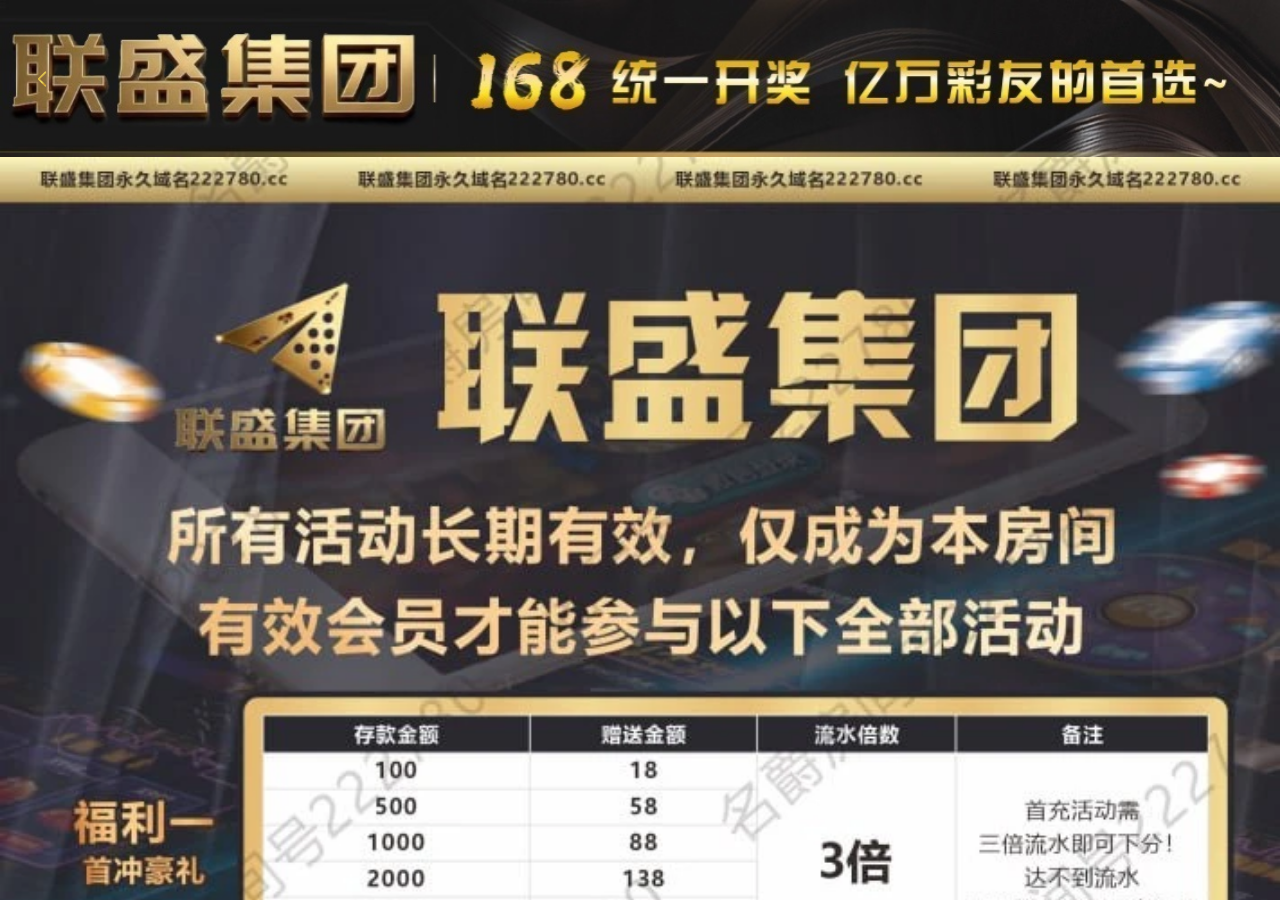
<file: lists/22.html>
<html>

<head>
    <meta http-equiv="Content-Type" content="text/html; charset=UTF-8">
    <meta name="viewport" content="width=device-width,initial-scale=1.0">
    <script src="../skin/vue.global.prod.3.4.27.js"></script>
    <link rel="stylesheet" href="../skin/style.css">
    <link rel="stylesheet" href="../skin/style_icon.css">
    <link rel="stylesheet" href="../skin/index.css">
    <script src="../skin/nutui.umd.4.3.8.js"></script>
    <title>福利一-福利-金利娱乐</title>
    <meta name="keywords" content="">
    <meta name="description" content="">
    <link rel="icon" href="../static/upload/image/20250417/1744888913542556.png" type="image/png">
    <style>
        html,
        body {
            margin: 0;
            padding: 0;
            font-size: 12px;
        }

        .myImg {
            width: 100%;
            height: auto;
        }

        .head-box {
            width: 100%;
            height: 12.2666666667vw;
            background: url("../images/img6.png") center bottom no-repeat;
            background-size: 100% auto;
            display: flex;
            justify-content: flex-start;
            align-items: center;
            padding: 0 2.1333333333vw;
            box-sizing: border-box
        }
    </style>
</head>

<body>
    <div id="app" class="page" data-v-app="">
        <div class="page-cont">
            <div class="activty-popup">
                <div class="head-box"><a class="go-back" href="../index.html"><img src="../images/icon16.png" alt="" style="width: 30px; height: 30px;"></a></div>
                <img class="myImg" id="myImg" src="../images/fl1.webp" title="" alt="" />
            </div>
        </div>
    </div>
    <script src="../skin/jquery-2.1.1.min.js"></script>
</body>

</html>
</file>
<file: skin/style.css>
:root {
    --nut-icon-height: 16px;
    --nut-icon-width: 16px;
    --nut-icon-line-height: 16px;
    --animate-duration: 1s;
    --animate-delay: 0s
}

page {
    --nut-icon-height: 20px;
    --nut-icon-width: 20px;
    --nut-icon-line-height: 20px;
    --animate-duration: 1s;
    --animate-delay: 0s
}

.nut-icon {
    display: inline-block;
    position: relative;
    width: var(--nut-icon-width);
    height: var(--nut-icon-height);
    line-height: var(--nut-icon-line-height);
    text-align: right
}

.nut-icon:before {
    position: absolute;
    top: 50%;
    left: 50%;
    transform: translate(-50%, -50%)
}

.nut-icon__img {
    width: var(--nut-icon-width);
    height: var(--nut-icon-height);
    object-fit: contain
}

.nut-icon-loading,
.nut-icon-loading1 {
    display: inline-block;
    animation: rotation 1s infinite linear
}

.nut-icon-am-infinite {
    -webkit-animation-iteration-count: infinite;
    -webkit-animation-direction: alternate;
    animation-iteration-count: infinite;
    animation-direction: alternate
}

.nut-icon-am-jump {
    -webkit-animation-name: nutJumpOne;
    -webkit-animation-duration: var(--animate-duration);
    -webkit-animation-timing-function: ease;
    -webkit-animation-delay: var(--animate-delay);
    animation-name: nutJumpOne;
    animation-duration: var(--animate-duration);
    animation-timing-function: ease;
    animation-delay: var(--animate-delay)
}

.nut-icon-am-jump.nut-icon-am-infinite {
    -webkit-animation-name: nutJump;
    animation-name: nutJump
}

.nut-icon-am-rotate {
    -webkit-animation-name: rotation;
    -webkit-animation-duration: var(--animate-duration);
    -webkit-animation-timing-function: linear;
    -webkit-animation-delay: var(--animate-delay);
    animation-name: rotation;
    animation-duration: var(--animate-duration);
    animation-timing-function: linear;
    animation-delay: var(--animate-delay)
}

.nut-icon-am-rotate.nut-icon-am-infinite {
    -webkit-animation-direction: normal;
    animation-direction: normal
}

.nut-icon-am-blink {
    -webkit-animation-name: nutBlink;
    -webkit-animation-duration: var(--animate-duration);
    -webkit-animation-timing-function: ease-in-out;
    -webkit-animation-delay: var(--animate-delay);
    animation-name: nutBlink;
    animation-duration: var(--animate-duration);
    animation-timing-function: linear;
    animation-delay: var(--animate-delay)
}

.nut-icon-am-breathe {
    -webkit-animation-name: nutBreathe;
    -webkit-animation-duration: var(--animate-duration);
    -webkit-animation-timing-function: ease-in-out;
    -webkit-animation-delay: var(--animate-delay);
    animation-name: nutBreathe;
    animation-duration: var(--animate-duration);
    animation-timing-function: ease-in-out;
    animation-delay: var(--animate-delay)
}

.nut-icon-am-flash {
    -webkit-animation-name: nutFlash;
    -webkit-animation-duration: var(--animate-duration);
    -webkit-animation-timing-function: ease-in-out;
    -webkit-animation-delay: var(--animate-delay);
    animation-name: nutFlash;
    animation-duration: var(--animate-duration);
    animation-timing-function: ease-in-out;
    animation-delay: var(--animate-delay)
}

.nut-icon-am-bounce {
    -webkit-animation-name: nutBounce;
    -webkit-animation-duration: var(--animate-duration);
    -webkit-animation-timing-function: ease-in-out;
    -webkit-animation-delay: var(--animate-delay);
    animation-name: nutBounce;
    animation-duration: var(--animate-duration);
    animation-timing-function: ease-in-out;
    animation-delay: var(--animate-delay)
}

.nut-icon-am-bounce.nut-icon-am-infinite {
    -webkit-animation-direction: normal;
    animation-direction: normal
}

.nut-icon-am-shake {
    -webkit-animation-name: nutShake;
    -webkit-animation-duration: var(--animate-duration);
    -webkit-animation-timing-function: ease-in-out;
    -webkit-animation-delay: var(--animate-delay);
    animation-name: nutShake;
    animation-duration: var(--animate-duration);
    animation-timing-function: ease-in-out;
    animation-delay: var(--animate-delay)
}

@-webkit-keyframes nutJump {
    to {
        transform: scale3d(.8, 1, .9) translateY(-10px)
    }
}

@keyframes nutJump {
    to {
        transform: scale3d(.8, 1, .9) translateY(-10px)
    }
}

@-webkit-keyframes nutJumpOne {
    50% {
        transform: scale3d(.8, 1, .9) translateY(-10px)
    }
    to {
        transform: scaleZ(1) translateY(0)
    }
}

@keyframes nutJumpOne {
    50% {
        transform: scale3d(.8, 1, .9) translateY(-10px)
    }
    to {
        transform: scaleZ(1) translateY(0)
    }
}

@-webkit-keyframes nutBlink {
    0% {
        opacity: 0
    }
    to {
        opacity: 1
    }
}

@keyframes nutBlink {
    0% {
        opacity: 0
    }
    to {
        opacity: 1
    }
}

@-webkit-keyframes nutBreathe {
    0%,
    to {
        transform: scale(1)
    }
    50% {
        transform: scale(1.2)
    }
}

@keyframes nutBreathe {
    0%,
    to {
        transform: scale(1)
    }
    50% {
        transform: scale(1.2)
    }
}

@-webkit-keyframes nutFlash {
    0%,
    50%,
    to {
        opacity: 1
    }
    25%,
    75% {
        opacity: 0
    }
}

@keyframes nutFlash {
    0%,
    50%,
    to {
        opacity: 1
    }
    25%,
    75% {
        opacity: 0
    }
}

@-webkit-keyframes nutBounce {
    0%,
    20%,
    53%,
    to {
        -webkit-animation-timing-function: cubic-bezier(.215, .61, .355, 1);
        animation-timing-function: cubic-bezier(.215, .61, .355, 1);
        -webkit-transform: translate3d(0, 0, 0);
        transform: translateZ(0)
    }
    40%,
    43% {
        -webkit-animation-timing-function: cubic-bezier(.755, .05, .855, .06);
        animation-timing-function: cubic-bezier(.755, .05, .855, .06);
        -webkit-transform: translate3d(0, -30px, 0) scaleY(1.1);
        transform: translate3d(0, -30px, 0) scaleY(1.1)
    }
    70% {
        -webkit-animation-timing-function: cubic-bezier(.755, .05, .855, .06);
        animation-timing-function: cubic-bezier(.755, .05, .855, .06);
        -webkit-transform: translate3d(0, -15px, 0) scaleY(1.05);
        transform: translate3d(0, -15px, 0) scaleY(1.05)
    }
    80% {
        -webkit-transition-timing-function: cubic-bezier(.215, .61, .355, 1);
        transition-timing-function: cubic-bezier(.215, .61, .355, 1);
        -webkit-transform: translate3d(0, 0, 0) scaleY(.95);
        transform: translateZ(0) scaleY(.95)
    }
    90% {
        -webkit-transform: translate3d(0, -4px, 0) scaleY(1.02);
        transform: translate3d(0, -4px, 0) scaleY(1.02)
    }
}

@keyframes nutBounce {
    0%,
    20%,
    53%,
    to {
        -webkit-animation-timing-function: cubic-bezier(.215, .61, .355, 1);
        animation-timing-function: cubic-bezier(.215, .61, .355, 1);
        -webkit-transform: translate3d(0, 0, 0);
        transform: translateZ(0)
    }
    40%,
    43% {
        -webkit-animation-timing-function: cubic-bezier(.755, .05, .855, .06);
        animation-timing-function: cubic-bezier(.755, .05, .855, .06);
        -webkit-transform: translate3d(0, -30px, 0) scaleY(1.1);
        transform: translate3d(0, -30px, 0) scaleY(1.1)
    }
    70% {
        -webkit-animation-timing-function: cubic-bezier(.755, .05, .855, .06);
        animation-timing-function: cubic-bezier(.755, .05, .855, .06);
        -webkit-transform: translate3d(0, -15px, 0) scaleY(1.05);
        transform: translate3d(0, -15px, 0) scaleY(1.05)
    }
    80% {
        -webkit-transition-timing-function: cubic-bezier(.215, .61, .355, 1);
        transition-timing-function: cubic-bezier(.215, .61, .355, 1);
        -webkit-transform: translate3d(0, 0, 0) scaleY(.95);
        transform: translateZ(0) scaleY(.95)
    }
    90% {
        -webkit-transform: translate3d(0, -4px, 0) scaleY(1.02);
        transform: translate3d(0, -4px, 0) scaleY(1.02)
    }
}

@-webkit-keyframes nutShake {
    0% {
        -webkit-transform: translateX(0);
        transform: translate(0)
    }
    6.5% {
        -webkit-transform: translateX(-6px) rotateY(-9deg);
        transform: translate(-6px) rotateY(-9deg)
    }
    18.5% {
        -webkit-transform: translateX(5px) rotateY(7deg);
        transform: translate(5px) rotateY(7deg)
    }
    31.5% {
        -webkit-transform: translateX(-3px) rotateY(-5deg);
        transform: translate(-3px) rotateY(-5deg)
    }
    43.5% {
        -webkit-transform: translateX(2px) rotateY(3deg);
        transform: translate(2px) rotateY(3deg)
    }
    50% {
        -webkit-transform: translateX(0);
        transform: translate(0)
    }
}

@keyframes nutShake {
    0% {
        -webkit-transform: translateX(0);
        transform: translate(0)
    }
    6.5% {
        -webkit-transform: translateX(-6px) rotateY(-9deg);
        transform: translate(-6px) rotateY(-9deg)
    }
    18.5% {
        -webkit-transform: translateX(5px) rotateY(7deg);
        transform: translate(5px) rotateY(7deg)
    }
    31.5% {
        -webkit-transform: translateX(-3px) rotateY(-5deg);
        transform: translate(-3px) rotateY(-5deg)
    }
    43.5% {
        -webkit-transform: translateX(2px) rotateY(3deg);
        transform: translate(2px) rotateY(3deg)
    }
    50% {
        -webkit-transform: translateX(0);
        transform: translate(0)
    }
}

.nut-theme-dark .nut-image .nut-img-loading,
.nut-theme-dark .nut-image .nut-img-error {
    background: var(--nut-dark-background, #131313)
}

.nut-image {
    display: block;
    position: relative
}

.nut-image .nut-img {
    display: block;
    width: 100%;
    height: 100%
}

.nut-image.nut-image-round {
    border-radius: 50%;
    overflow: hidden
}

.nut-image .nut-img-loading,
.nut-image .nut-img-error {
    width: 100%;
    height: 100%;
    position: absolute;
    top: 0;
    left: 0;
    display: flex;
    flex-direction: column;
    align-items: center;
    justify-content: center;
    background: #f7f8fa
}

.nut-col {
    float: left;
    box-sizing: border-box;
    word-break: break-all
}

.nut-col-gutter:last-child {
    padding-right: 0 !important
}

.nut-col-gutter:first-child {
    padding-left: 0 !important
}

.nut-col-offset-1 {
    margin-left: calc(4.1666666667 * 1 * 1%)
}

.nut-col-1 {
    width: calc(4.1666666667 * 1 * 1%)
}

.nut-col-offset-2 {
    margin-left: calc(4.1666666667 * 2 * 1%)
}

.nut-col-2 {
    width: calc(4.1666666667 * 2 * 1%)
}

.nut-col-offset-3 {
    margin-left: calc(4.1666666667 * 3 * 1%)
}

.nut-col-3 {
    width: calc(4.1666666667 * 3 * 1%)
}

.nut-col-offset-4 {
    margin-left: calc(4.1666666667 * 4 * 1%)
}

.nut-col-4 {
    width: calc(4.1666666667 * 4 * 1%)
}

.nut-col-offset-5 {
    margin-left: calc(4.1666666667 * 5 * 1%)
}

.nut-col-5 {
    width: calc(4.1666666667 * 5 * 1%)
}

.nut-col-offset-6 {
    margin-left: calc(4.1666666667 * 6 * 1%)
}

.nut-col-6 {
    width: calc(4.1666666667 * 6 * 1%)
}

.nut-col-offset-7 {
    margin-left: calc(4.1666666667 * 7 * 1%)
}

.nut-col-7 {
    width: calc(4.1666666667 * 7 * 1%)
}

.nut-col-offset-8 {
    margin-left: calc(4.1666666667 * 8 * 1%)
}

.nut-col-8 {
    width: calc(4.1666666667 * 8 * 1%)
}

.nut-col-offset-9 {
    margin-left: calc(4.1666666667 * 9 * 1%)
}

.nut-col-9 {
    width: calc(4.1666666667 * 9 * 1%)
}

.nut-col-offset-10 {
    margin-left: calc(4.1666666667 * 10 * 1%)
}

.nut-col-10 {
    width: calc(4.1666666667 * 10 * 1%)
}

.nut-col-offset-11 {
    margin-left: calc(4.1666666667 * 11 * 1%)
}

.nut-col-11 {
    width: calc(4.1666666667 * 11 * 1%)
}

.nut-col-offset-12 {
    margin-left: calc(4.1666666667 * 12 * 1%)
}

.nut-col-12 {
    width: calc(4.1666666667 * 12 * 1%)
}

.nut-col-offset-13 {
    margin-left: calc(4.1666666667 * 13 * 1%)
}

.nut-col-13 {
    width: calc(4.1666666667 * 13 * 1%)
}

.nut-col-offset-14 {
    margin-left: calc(4.1666666667 * 14 * 1%)
}

.nut-col-14 {
    width: calc(4.1666666667 * 14 * 1%)
}

.nut-col-offset-15 {
    margin-left: calc(4.1666666667 * 15 * 1%)
}

.nut-col-15 {
    width: calc(4.1666666667 * 15 * 1%)
}

.nut-col-offset-16 {
    margin-left: calc(4.1666666667 * 16 * 1%)
}

.nut-col-16 {
    width: calc(4.1666666667 * 16 * 1%)
}

.nut-col-offset-17 {
    margin-left: calc(4.1666666667 * 17 * 1%)
}

.nut-col-17 {
    width: calc(4.1666666667 * 17 * 1%)
}

.nut-col-offset-18 {
    margin-left: calc(4.1666666667 * 18 * 1%)
}

.nut-col-18 {
    width: calc(4.1666666667 * 18 * 1%)
}

.nut-col-offset-19 {
    margin-left: calc(4.1666666667 * 19 * 1%)
}

.nut-col-19 {
    width: calc(4.1666666667 * 19 * 1%)
}

.nut-col-offset-20 {
    margin-left: calc(4.1666666667 * 20 * 1%)
}

.nut-col-20 {
    width: calc(4.1666666667 * 20 * 1%)
}

.nut-col-offset-21 {
    margin-left: calc(4.1666666667 * 21 * 1%)
}

.nut-col-21 {
    width: calc(4.1666666667 * 21 * 1%)
}

.nut-col-offset-22 {
    margin-left: calc(4.1666666667 * 22 * 1%)
}

.nut-col-22 {
    width: calc(4.1666666667 * 22 * 1%)
}

.nut-col-offset-23 {
    margin-left: calc(4.1666666667 * 23 * 1%)
}

.nut-col-23 {
    width: calc(4.1666666667 * 23 * 1%)
}

.nut-col-offset-24 {
    margin-left: calc(4.1666666667 * 24 * 1%)
}

.nut-col-24 {
    width: calc(4.1666666667 * 24 * 1%)
}

.nut-row {
    width: 100%
}

.nut-row:after {
    display: block;
    height: 0;
    clear: both;
    visibility: hidden;
    content: ""
}

.nut-row-flex {
    display: flex
}

.nut-row-flex:after {
    display: none
}

.nut-row-flex .nut-col {
    float: none
}

.nut-row-justify-center {
    justify-content: center
}

.nut-row-justify-end {
    justify-content: flex-end
}

.nut-row-justify-space-between {
    justify-content: space-between;
    align-items: center
}

.nut-row-justify-space-around {
    justify-content: space-around
}

.nut-row-justify-space-evenly {
    justify-content: space-evenly
}

.nut-row-align-flex-start {
    align-items: flex-start
}

.nut-row-align-center {
    align-items: center
}

.nut-row-align-flex-end {
    align-items: flex-end
}

.nut-row-flex-wrap {
    flex-wrap: wrap
}

.nut-row-flex-nowrap {
    flex-wrap: nowrap
}

.nut-row-flex-reverse {
    flex-wrap: wrap-reverse
}

.nut-divider {
    display: flex;
    align-items: center;
    font-size: var(--nut-divider-text-font-size, var(--nut-font-size-2, 14px));
    color: var(--nut-divider-text-color, #909ca4);
    margin: var(--nut-divider-margin, 16px 0)
}

.nut-divider:before,
.nut-divider:after {
    content: "";
    border: var(--nut-divider-line-height, 2px) solid currentColor;
    border-width: var(--nut-divider-line-height, 2px) 0 0;
    height: var(--nut-divider-line-height, 2px);
    flex: 1
}

.nut-divider.nut-divider-center:before,
.nut-divider.nut-divider-left:before,
.nut-divider.nut-divider-right:before {
    margin-right: var(--nut-divider-before-margin-right, 16px)
}

.nut-divider.nut-divider-center:after,
.nut-divider.nut-divider-left:after,
.nut-divider.nut-divider-right:after {
    margin-left: var(--nut-divider-after-margin-left, 16px)
}

.nut-divider.nut-divider-left:before {
    max-width: 10%
}

.nut-divider.nut-divider-right:after {
    max-width: 10%
}

.nut-divider.nut-divider-dashed:before,
.nut-divider.nut-divider-dashed:after {
    border-style: dashed
}

.nut-divider.nut-divider-hairline:before,
.nut-divider.nut-divider-hairline:after {
    transform: scaleY(.5)
}

.nut-divider.nut-divider-vertical {
    position: relative;
    top: var(--nut-divider-vertical-top, 2px);
    display: inline-block;
    height: var(--nut-divider-vertical-height, 12px);
    border-left: 1px solid var(--nut-divider-vertical-border-left, rgba(0, 0, 0, .06));
    margin: var(--nut-divider-vertical-margin, 0 8px)
}

.nut-grid {
    display: flex;
    flex-wrap: wrap;
    border: 0 solid var(--nut-grid-border-color, #f5f6f7)
}

.nut-grid--border {
    border-top-width: 1px;
    border-left-width: 1px
}

.nut-theme-dark .nut-grid-item__content {
    background: var(--nut-dark-background, #131313);
    color: var(--nut-dark-color, var(--nut-white, #fff))
}

.nut-theme-dark .nut-grid-item__text {
    color: var(--nut-dark-color, var(--nut-white, #fff))
}

.nut-grid-item {
    position: relative;
    box-sizing: border-box
}

.nut-grid-item__text {
    color: var(--nut-grid-item-text-color, var(--nut-title-color2, #666666));
    font-size: var(--nut-grid-item-text-font-size, var(--nut-font-size-1, 12px));
    line-height: 1.5;
    word-break: break-all;
    margin: var(--nut-grid-item-text-margin, 8px) 0 0 0
}

.nut-grid-item__content {
    display: flex;
    flex-direction: column;
    box-sizing: border-box;
    height: 100%;
    padding: var(--nut-grid-item-content-padding, 16px 8px);
    background: var(--nut-grid-item-content-bg-color, var(--nut-white, #fff));
    border: 0 solid var(--nut-grid-border-color, #f5f6f7)
}

.nut-grid-item__content--border {
    border-right-width: 1px;
    border-bottom-width: 1px
}

.nut-grid-item__content--surround {
    border-top-width: 1px;
    border-left-width: 1px
}

.nut-grid-item__content--center {
    align-items: center;
    justify-content: center
}

.nut-grid-item__content--square {
    position: absolute;
    top: 0;
    right: 0;
    left: 0
}

.nut-grid-item__content--reverse {
    flex-direction: column-reverse
}

.nut-grid-item__content--reverse .nut-grid-item__text {
    margin: 0 0 var(--nut-grid-item-text-margin, 8px)
}

.nut-grid-item__content--horizontal {
    flex-direction: row
}

.nut-grid-item__content--horizontal .nut-grid-item__text {
    margin: 0 0 0 var(--nut-grid-item-text-margin, 8px)
}

.nut-grid-item__content--horizontal.nut-grid-item__content--reverse {
    flex-direction: row-reverse
}

.nut-grid-item__content--horizontal.nut-grid-item__content--reverse .nut-grid-item__text {
    margin: 0 var(--nut-grid-item-text-margin, 8px) 0 0
}

.nut-grid-item__content--clickable {
    cursor: pointer
}

.nut-grid-item__content--clickable:before {
    position: absolute;
    top: 50%;
    left: 50%;
    width: 100%;
    height: 100%;
    background-color: var(--nut-black, #000);
    border: inherit;
    border-color: var(--nut-black, #000);
    border-radius: inherit;
    transform: translate(-50%, -50%);
    opacity: 0;
    content: " "
}

.nut-grid-item__content--clickable:active:before {
    opacity: .1
}

.nut-space {
    display: inline-flex
}

.nut-space-item {
    flex: none
}

.nut-space-vertical {
    flex-direction: column
}

.nut-space-vertical>.nut-space-item:not(:last-child) {
    margin-bottom: var(--nut-space-gap, 8px)
}

.nut-space-horizontal {
    flex-direction: row
}

.nut-space-horizontal>.nut-space-item:not(:last-child) {
    margin-right: var(--nut-space-gap, 8px)
}

.nut-space-horizontal.nut-space-wrap {
    flex-wrap: wrap;
    margin-bottom: calc(var(--nut-space-gap, 8px) * -1)
}

.nut-space-horizontal.nut-space-wrap>.nut-space-item {
    padding-bottom: var(--nut-space-gap, 8px)
}

.nut-space-align-center {
    align-items: center
}

.nut-space-align-start {
    align-items: flex-start
}

.nut-space-align-end {
    align-items: flex-end
}

.nut-space-align-baseline {
    align-items: baseline
}

.nut-space-justify-center {
    justify-content: center
}

.nut-space-justify-start {
    justify-content: flex-start
}

.nut-space-justify-end {
    justify-content: flex-end
}

.nut-space-justify-between {
    justify-content: space-between
}

.nut-space-justify-around {
    justify-content: space-around
}

.nut-space-justify-evenly {
    justify-content: space-evenly
}

.nut-space-justify-stretch {
    justify-content: stretch
}

.nut-space-fill {
    display: flex;
    width: 100%
}

.nut-theme-dark .nut-navbar {
    background: var(--nut-dark-background, #131313);
    color: var(--nut-dark-color, var(--nut-white, #fff))
}

.nut-theme-dark .nut-navbar .title {
    color: var(--nut-dark-color, var(--nut-white, #fff))
}

.nut-navbar {
    position: relative;
    display: flex;
    align-items: center;
    height: var(--nut-navbar-height, 44px);
    box-sizing: border-box;
    padding: var(--nut-navbar-padding, 0 16px);
    background: var(--nut-navbar-background, var(--nut-white, #fff));
    box-shadow: var(--nut-navbar-box-shadow, 0px 1px 7px 0px rgb(237, 238, 241));
    font-size: var(--nut-navbar-title-base-font, var(--nut-font-size-2, 14px));
    color: var(--nut-navbar-color, var(--nut-title-color2, #666666));
    overflow: hidden
}

.nut-navbar:active:before {
    opacity: .1
}

.nut-navbar--border {
    border-bottom: 1px solid #eee
}

.nut-navbar--fixed {
    position: fixed;
    top: 0;
    left: 0;
    width: 100%
}

.nut-navbar--placeholder {
    display: block;
    width: 100%
}

.nut-navbar--safe-area-inset-top {
    padding-top: constant(safe-area-inset-top);
    padding-top: env(safe-area-inset-top)
}

.nut-navbar--fixed.nut-navbar--safe-area-inset-top {
    height: calc(var(--nut-navbar-height, 44px) + constant(safe-area-inset-top));
    height: calc(var(--nut-navbar-height, 44px) + env(safe-area-inset-top))
}

.nut-navbar--clickable:before {
    position: absolute;
    content: " ";
    top: 50%;
    left: 50%;
    width: 100%;
    height: 100%;
    background-color: var(--nut-black, #000);
    border: inherit;
    border-color: var(--nut-black, #000);
    border-radius: inherit;
    transform: translate(-50%, -50%);
    opacity: 0
}

.nut-navbar .nutui-iconfont .nut-icon-left {
    text-align: left
}

.nut-navbar__title {
    max-width: 60%;
    margin: 0 auto;
    text-align: center;
    display: flex;
    justify-content: center;
    align-items: center
}

.nut-navbar__title .title {
    min-width: var(--nut-navbar-title-width, 100px);
    font-size: var(--nut-navbar-title-font, var(--nut-font-size-2, 14px));
    font-weight: var(--nut-navbar-title-font-weight, 0);
    color: var(--nut-navbar-title-font-color, var(--nut-navbar-color, var(--nut-title-color2, #666666)));
    display: -webkit-box;
    -webkit-box-orient: vertical;
    -webkit-line-clamp: 1;
    overflow: hidden
}

.nut-navbar__title.icon .icon {
    margin: var(--nut-navbar-title-icon-margin, 0 0 0 13px)
}

.nut-navbar__title .icon {
    font-size: 0
}

.nut-navbar__title .nut-icon {
    display: inline
}

.nut-navbar__title-desc {
    font-size: var(--nut-cell-title-desc-font, var(--nut-font-size-1, 12px))
}

.nut-navbar__title .text__title {
    display: inline-block
}

.nut-navbar__title ::-webkit-scrollbar {
    display: none
}

.nut-navbar__left {
    position: absolute;
    left: 0;
    font-size: var(--nut-cell-desc-font, var(--nut-font-size-2, 14px));
    color: var(--nut-cell-desc-color, var(--nut-disable-color, #cccccc));
    display: flex;
    align-items: center;
    cursor: pointer;
    padding: 0 16px
}

.nut-navbar__right {
    position: absolute;
    right: 0;
    font-size: var(--nut-cell-desc-font, var(--nut-font-size-2, 14px));
    color: var(--nut-cell-desc-color, var(--nut-disable-color, #cccccc));
    display: flex;
    align-items: center;
    padding: 0 16px;
    cursor: pointer
}

.nut-fixed-nav {
    position: fixed;
    z-index: var(--nut-fixednav-index, 201);
    display: inline-block;
    height: 50px;
    right: 0
}

.nut-fixed-nav.active .nut-icon {
    transform: rotate(180deg)
}

.nut-fixed-nav.active .nut-fixed-nav__list {
    transform: translate(0) !important
}

.nut-fixed-nav.active.left .nut-icon {
    transform: rotate(0) !important
}

.nut-fixed-nav__btn {
    box-sizing: border-box;
    position: absolute;
    right: 0;
    z-index: calc(var(--nut-fixednav-index, 201) + 1);
    width: 80px;
    padding-left: 12px;
    height: 100%;
    background: var(--nut-fixednav-btn-bg, linear-gradient(135deg, var(--nut-primary-color, #fa2c19) 0%, var(--nut-primary-color-end, #fa6419) 100%));
    border-radius: 45px 0 0 45px;
    box-shadow: 0 2px 4px #0003;
    display: flex;
    align-items: center;
    justify-content: center
}

.nut-fixed-nav__btn>.text {
    width: 24px;
    line-height: 13px;
    font-size: 10px;
    color: var(--nut-fixednav-bg-color, var(--nut-white, #fff));
    flex-shrink: 0
}

.nut-fixed-nav__btn .nut-icon {
    margin-right: 5px;
    transform: rotate(0);
    transition: all .3s
}

.nut-fixed-nav__list {
    position: absolute;
    right: 0;
    transform: translate(100%);
    transition: all .5s;
    box-sizing: border-box;
    margin: 0;
    z-index: var(--nut-fixednav-index, 201);
    flex-shrink: 0;
    height: 100%;
    background: var(--nut-fixednav-bg-color, var(--nut-white, #fff));
    display: flex;
    justify-content: space-between;
    border-radius: 25px 0 0 25px;
    box-shadow: 2px 2px 8px #0003;
    padding: 0 80px 0 20px
}

.nut-fixed-nav__list-item {
    box-sizing: border-box;
    padding: 0;
    margin: 0;
    position: relative;
    flex: 1;
    height: 100%;
    display: flex;
    flex-direction: column;
    justify-content: center;
    align-items: center;
    min-width: 50px;
    flex-shrink: 0
}

.nut-fixed-nav__list-item.active>.span {
    color: var(--nut-fixednav-item-active-color, var(--nut-primary-color, #fa2c19))
}

.nut-fixed-nav__list-item>img {
    width: 20px;
    height: 20px;
    margin-bottom: 2px
}

.nut-fixed-nav__list-item>.span {
    font-size: 10px;
    color: var(--nut-fixednav-font-color, var(--nut-black, #000))
}

.nut-fixed-nav__list-item>.b {
    position: absolute;
    right: 0;
    top: 1px;
    height: 14px;
    line-height: 14px;
    font-size: 10px;
    padding: 0 3px;
    color: #fff;
    background: var(--nut-primary-color, #fa2c19);
    border-radius: 7px;
    text-align: center;
    min-width: 12px
}

.nut-fixed-nav.left {
    right: auto;
    left: 0
}

.nut-fixed-nav.left .nut-fixed-nav__btn {
    flex-direction: row-reverse;
    right: auto;
    left: 0;
    border-radius: 0 45px 45px 0
}

.nut-fixed-nav.left .nut-fixed-nav__btn .nut-icon {
    transform: rotate(180deg)
}

.nut-fixed-nav.left .nut-fixed-nav__list {
    transform: translate(-100%);
    right: auto;
    border-radius: 0 25px 25px 0;
    padding-left: 80px;
    padding-right: 20px
}

.nut-theme-dark .nut-menu .nut-menu__bar {
    background-color: var(--nut-dark-background, #131313)
}

.nut-theme-dark .nut-menu .nut-menu__bar .nut-menu__item {
    color: var(--nut-dark-color, var(--nut-white, #fff))
}

.nut-menu.scroll-fixed {
    position: fixed;
    top: var(--nut-menu-scroll-fixed-top, 0);
    z-index: var(--nut-menu-scroll-fixed-z-index, 1000);
    width: 100%
}

.nut-menu .nut-menu__bar {
    position: relative;
    display: flex;
    line-height: var(--nut-menu-bar-line-height, 48px);
    background-color: var(--nut-white, #fff);
    box-shadow: var(--nut-menu-bar-box-shadow, 0 2px 12px rgba(89, 89, 89, .12))
}

.nut-menu .nut-menu__bar.opened {
    z-index: var(--nut-menu-bar-opened-z-index, 2001)
}

.nut-menu .nut-menu__bar .nut-menu__item {
    flex: 1;
    text-align: center;
    font-size: var(--nut-menu-item-font-size, var(--nut-font-size-2, 14px));
    color: var(--nut-menu-item-text-color, var(--nut-title-color, #1a1a1a));
    min-width: 0
}

.nut-menu .nut-menu__bar .nut-menu__item.active {
    color: var(--nut-menu-item-active-text-color, var(--nut-primary-color, #fa2c19))
}

.nut-menu .nut-menu__bar .nut-menu__item.disabled {
    color: var(--nut-menu-item-disabled-color, #969799)
}

.nut-menu .nut-menu__bar .nut-menu__item .nut-menu__title-icon {
    transition: all .2s linear;
    display: flex
}

.nut-menu .nut-menu__bar .nut-menu__item .nut-menu__title {
    display: flex;
    align-items: center;
    justify-content: center;
    max-width: 100%
}

.nut-menu .nut-menu__bar .nut-menu__item .nut-menu__title .nut-menu__title-text {
    white-space: nowrap;
    overflow: hidden;
    text-overflow: ellipsis;
    display: block;
    padding-left: var(--nut-menu-title-text-padding-left, 8px);
    padding-right: var(--nut-menu-title-text-padding-right, 8px)
}

.nut-menu .nut-menu__bar .nut-menu__item .nut-menu__title.active .nut-menu__title-icon {
    transform: rotate(180deg)
}

.nut-theme-dark .nut-menu-item__content .nut-menu-item__option {
    color: var(--nut-dark-color, var(--nut-white, #fff))
}

.nut-menu-item {
    position: fixed;
    z-index: var(--nut-menu-bar-opened-z-index, 2001);
    left: 0;
    right: 0;
    height: 100vh;
    overflow: hidden
}

.nut-menu-item .active {
    font-weight: var(--nut-menu-active-item-font-weight, 500);
    color: var(--nut-menu-item-active-text-color, var(--nut-primary-color, #fa2c19)) !important
}

.nut-menu-item__content {
    padding: var(--nut-menu-item-content-padding, 12px 24px);
    max-height: var(--nut-menu-item-content-max-height, 214px);
    display: flex;
    flex-wrap: wrap
}

.nut-menu-item__content.nut-menu-item__overflow {
    overflow-y: auto
}

.nut-menu-item__content .nut-menu-item__option {
    color: var(--nut-title-color, #1a1a1a);
    font-size: var(--nut-font-size-2, 14px);
    padding-top: var(--nut-menu-item-option-padding-top, 12px);
    padding-bottom: var(--nut-menu-item-option-padding-bottom, 12px);
    display: flex;
    align-items: center
}

.nut-menu-item__content .nut-menu-item__option .nut-menu-item__span {
    display: flex;
    align-items: center;
    margin-right: var(--nut-menu-item-option-i-margin-right, 6px)
}

.nut-menu-item-placeholder-element {
    position: fixed;
    left: 0;
    right: 0;
    z-index: var(--nut-menu-bar-opened-z-index, 2001);
    background-color: transparent
}

.nut-theme-dark .nut-tabbar {
    background: var(--nut-dark-background, #131313)
}

.nut-tabbar {
    border: 0px;
    box-shadow: var(--nut-tabbar-box-shadow, none);
    border-bottom: var(--nut-tabbar-border-bottom, 1px solid #eee);
    border-top: var(--nut-tabbar-border-top, 1px solid #eee);
    width: 100%;
    display: flex;
    align-items: center;
    box-sizing: content-box;
    background: var(--nut-white, #fff);
    height: var(--nut-tabbar-height, 50px)
}

.nut-tabbar:last-child {
    border-right: 0
}

.nut-tabbar-bottom {
    position: fixed;
    bottom: 0;
    left: 0;
    z-index: 888
}

.nut-tabbar-safebottom {
    padding-bottom: constant(safe-area-inset-bottom);
    padding-bottom: env(safe-area-inset-bottom)
}

.nut-theme-dark .nut-tabbar-item__icon--unactive {
    color: var(--nut-dark-color-gray, var(--nut-text-color, #808080))
}

.nut-tabbar-item {
    flex: 1;
    text-align: center;
    text-decoration: none;
    color: var(--nut-primary-color, #fa2c19);
    height: 100%;
    display: flex;
    justify-content: center;
    align-items: center
}

.nut-tabbar-item__icon--unactive {
    color: var(--nut-black, #000)
}

.nut-tabbar-item_icon-box {
    padding: 0;
    line-height: 1;
    display: flex;
    flex-direction: column;
    align-items: center;
    position: relative
}

.nut-tabbar-item_icon-box .nut-icon {
    width: 20px;
    height: 20px;
    font-size: 20px
}

.nut-tabbar-item_icon-box_tips {
    position: absolute;
    background: var(--nut-tabbar-active-color, var(--nut-primary-color, #fa2c19));
    border: 1px solid var(--nut-white, #fff);
    border-radius: 7px;
    text-align: center;
    top: -2px;
    right: -7px;
    box-shadow: 0 0 0 1px var(--nut-white, #fff);
    font-size: var(--nut-font-size-1, 12px);
    color: var(--nut-white, #fff);
    z-index: 1
}

.nut-tabbar-item_icon-box_icon {
    display: block;
    background-size: 100% 100%;
    background-position: center center
}

.nut-tabbar-item_icon-box_icon img {
    width: 20px;
    height: 20px
}

.nut-tabbar-item_icon-box_nav-word {
    font-size: var(--nut-tabbar-item-text-font-size, var(--nut-font-size-0, 10px));
    line-height: var(--nut-tabbar-item-text-line-height, initial);
    margin-top: var(--nut-tabbar-word-margin-top, auto);
    display: block
}

.nut-tabbar-item_icon-box_big-word {
    font-size: var(--nut-font-size-large, var(--nut-font-size-3, 16px));
    line-height: 1
}

.nut-theme-dark .nut-pagination-prev,
.nut-theme-dark .nut-pagination-item,
.nut-theme-dark .nut-pagination-next {
    background: var(--nut-dark-background, #131313);
    border-color: var(--nut-dark-color-gray, var(--nut-text-color, #808080))
}

.nut-theme-dark .nut-pagination-simple {
    background: var(--nut-dark-background, #131313)
}

.nut-theme-dark .nut-pagination .simple-border {
    border-color: var(--nut-dark-color-gray, var(--nut-text-color, #808080))
}

.nut-theme-dark .nut-pagination .disabled {
    background: var(--nut-dark-background, #131313)
}

.nut-pagination {
    display: flex;
    font-size: var(--nut-pagination-font-size, var(--nut-font-size-2, 14px));
    color: var(--nut-pagination-color, var(--nut-primary-color, #fa2c19))
}

.nut-pagination-contain {
    display: flex
}

.nut-pagination-simple {
    height: 39px;
    width: 124px;
    line-height: 39px;
    text-align: center
}

.nut-pagination-prev,
.nut-pagination-item,
.nut-pagination-next {
    height: 39px;
    min-width: 39px;
    flex-shrink: 0;
    box-sizing: border-box;
    display: flex;
    align-items: center;
    justify-content: center;
    background: var(--nut-white, #fff);
    border-radius: var(--nut-pagination-item-border-radius, 2px);
    border: var(--nut-pagination-item-border-width, 1px) solid var(--nut-pagination-item-border-color, #e4e7eb);
    cursor: pointer
}

.nut-pagination-prev,
.nut-pagination-item {
    border-right: none
}

.nut-pagination-prev,
.nut-pagination-next {
    padding: var(--nut-pagination-prev-next-padding, 0 11px)
}

.nut-pagination .simple-border {
    border-right: var(--nut-pagination-item-border-width, 1px) solid var(--nut-pagination-item-border-color, #e4e7eb)
}

.nut-pagination .active {
    color: var(--nut-white, #fff);
    border: none;
    background: var(--nut-pagination-active-background-color, linear-gradient(135deg, var(--nut-primary-color, #fa2c19) 0%, var(--nut-primary-color-end, #fa6419) 100%))
}

.nut-pagination .disabled {
    color: var(--nut-pagination-disable-color, rgba(116, 116, 116, .31));
    background-color: var(--nut-pagination-disable-background-color, #f7f8fa);
    cursor: not-allowed
}

.nut-indicator--block {
    display: block;
    width: 100%
}

.nut-indicator--align__left {
    text-align: left
}

.nut-indicator--align__right {
    text-align: right
}

.nut-indicator--align__center {
    text-align: center
}

.nut-indicator--dot,
.nut-indicator--number {
    margin: 0 4px
}

.nut-indicator--dot:first-child,
.nut-indicator--number:first-child {
    margin-left: 0
}

.nut-indicator--dot:last-child,
.nut-indicator--number:last-child {
    margin-right: 0
}

.nut-indicator--dot {
    display: inline-block;
    vertical-align: middle;
    width: var(--nut-indicator-dot-size, calc(var(--nut-indicator-size, 18px) / 3));
    height: var(--nut-indicator-dot-size, calc(var(--nut-indicator-size, 18px) / 3));
    border-radius: 50%;
    background-color: var(--nut-indicator-dot-color, var(--nut-disable-color, #cccccc))
}

.nut-indicator--number {
    display: inline-block;
    position: relative;
    width: var(--nut-indicator-size, 18px);
    height: var(--nut-indicator-size, 18px);
    text-align: center;
    font-size: var(--nut-indicator-number-font-size, 10px);
    line-height: var(--nut-indicator-size, 18px);
    color: var(--nut-indicator-color, var(--nut-white, #fff));
    vertical-align: middle;
    border: 1px solid var(--nut-indicator-color, var(--nut-white, #fff));
    border-radius: 50%;
    background-color: var(--nut-indicator-bg-color, var(--nut-primary-color, #fa2c19));
    box-shadow: 0 0 1px 1px var(--nut-indicator-bg-color, var(--nut-primary-color, #fa2c19))
}

.nut-side-navbar {
    overflow: auto;
    display: block
}

.nut-side-navbar__content {
    position: relative;
    background-color: var(--nut-sidenavbar-content-bg-color, var(--nut-white, #fff));
    display: block
}

.nut-side-navbar__content__list {
    width: 100%;
    display: block
}

.nut-theme-dark .nut-side-navbar-item {
    background-color: var(--nut-dark-background2, #1b1b1b)
}

.nut-theme-dark .nut-side-navbar-item__title {
    background-color: var(--nut-dark-background2, #1b1b1b);
    color: var(--nut-dark-color, var(--nut-white, #fff))
}

.nut-side-navbar-item {
    height: var(--nut-sidenavbar-item-height, 40px);
    line-height: var(--nut-sidenavbar-item-line-height, 40px);
    display: block;
    font-size: var(--nut-sidenavbar-item-font-size, 16px);
    background-color: var(--nut-sidenavbar-item-title-bg-color, var(--nut-white, #fff))
}

.nut-side-navbar-item__title {
    color: var(--nut-sidenavbar-item-title-color, #333);
    background-color: var(--nut-sidenavbar-item-title-bg-color, var(--nut-white, #fff))
}

.nut-theme-dark .nut-sub-side-navbar {
    background-color: var(--nut-dark-background2, #1b1b1b)
}

.nut-theme-dark .nut-sub-side-navbar__title {
    background-color: var(--nut-dark-background3, #141414);
    color: var(--nut-dark-color, var(--nut-white, #fff))
}

.nut-theme-dark .nut-sub-side-navbar__title__text {
    color: var(--nut-dark-color, var(--nut-white, #fff))
}

.nut-sub-side-navbar {
    display: grid;
    float: left;
    width: 100%;
    position: relative
}

.nut-sub-side-navbar__title {
    display: block;
    width: var(--nut-sidenavbar-sub-title-width, 100%);
    height: var(--nut-sidenavbar-sub-title-height, 40px);
    position: relative;
    overflow: hidden;
    text-overflow: ellipsis;
    white-space: nowrap;
    box-sizing: border-box;
    border-bottom: 1px solid var(--nut-sidenavbar-sub-title-border-color, #f6f6f6);
    color: var(--nut-sidenavbar-sub-title-text-color, var(--nut-title-color, #1a1a1a));
    font-size: var(--nut-sidenavbar-sub-title-font-size, var(--nut-font-size-large, var(--nut-font-size-3, 16px)));
    background-color: var(--nut-sidenavbar-sub-title-bg-color, #f6f6f6);
    border-radius: var(--nut-sidenavbar-sub-title-radius, 0);
    border: var(--nut-sidenavbar-sub-title-border, 0)
}

.nut-sub-side-navbar__title__text {
    line-height: var(--nut-sidenavbar-sub-title-text-line-height, 40px);
    color: var(--nut-sidenavbar-sub-title-text-color, var(--nut-title-color, #1a1a1a))
}

.nut-sub-side-navbar__title__icon {
    position: absolute;
    top: 50%;
    right: 20px;
    transform: translateY(-50%)
}

.nut-sub-side-navbar__list {
    width: 100%
}

.nut-theme-dark .nut-searchbar {
    background: var(--nut-dark-background, #131313)
}

.nut-theme-dark .nut-searchbar__search-label,
.nut-theme-dark .nut-searchbar .nut-searchbar__input-clear .nut-searchbar__nut-icon-mask-close {
    color: var(--nut-dark-color, var(--nut-white, #fff))
}

.nut-theme-dark .nut-searchbar .nut-searchbar__input-clear .nut-searchbar__nut-icon-mask-close:hover {
    cursor: pointer;
    color: var(--nut-dark-color, var(--nut-white, #fff))
}

.nut-theme-dark .nut-searchbar__right-search-icon,
.nut-theme-dark .nut-searchbar__left-search-icon {
    color: var(--nut-dark-color, var(--nut-white, #fff))
}

.nut-searchbar {
    display: flex;
    align-items: center;
    width: var(--nut-searchbar-width, 100%);
    padding: var(--nut-searchbar-padding, 9px 16px);
    background: var(--nut-searchbar-background, var(--nut-white, #fff));
    box-sizing: border-box;
    color: var(--nut-searchbar-input-bar-color, inherit)
}

.nut-searchbar.safe-area-inset-bottom {
    position: relative;
    margin-bottom: constant(safe-area-inset-bottom);
    margin-bottom: env(safe-area-inset-bottom)
}

.nut-searchbar.safe-area-inset-bottom:after {
    content: "";
    position: absolute;
    left: 0;
    bottom: 0;
    width: 100%;
    height: constant(safe-area-inset-bottom);
    height: env(safe-area-inset-bottom);
    background: var(--nut-searchbar-background, var(--nut-white, #fff))
}

.nut-searchbar::placeholder {
    color: var(--nut-searchbar-input-bar-placeholder-color, inherit)
}

.nut-searchbar__search-label {
    padding: 0 5px;
    color: #323233
}

.nut-searchbar__search-input {
    display: flex;
    align-items: center;
    width: var(--nut-searchbar-input-width, 100%);
    height: var(--nut-searchbar-input-height, 32px);
    flex: 1;
    padding: var(--nut-searchbar-input-padding, 0 0 0 13px);
    border-radius: var(--nut-searchbar-input-border-radius, 16px);
    box-shadow: var(--nut-searchbar-input-box-shadow, 0 0 8px 0 rgba(0, 0, 0, .04));
    background: var(--nut-searchbar-input-background, #f7f7f7);
    box-sizing: border-box
}

.nut-searchbar__search-input.square {
    border-radius: 0
}

.nut-searchbar__search-input .nut-searchbar__input-inner {
    display: flex;
    position: relative;
    flex: 1;
    align-items: center;
    overflow: hidden
}

.nut-searchbar__search-input .nut-searchbar__input-inner>taro-form-core {
    width: 100%
}

.nut-searchbar__search-input .nut-searchbar__input-inner .nut-searchbar__input-form {
    flex: 1;
    overflow: hidden
}

.nut-searchbar__search-input .nut-searchbar__input-inner input {
    width: 100%;
    height: 100%;
    padding-left: 4px
}

.nut-searchbar__search-input .nut-searchbar__input-inner-icon {
    display: flex;
    align-items: center;
    position: relative;
    padding: 0 7px
}

.nut-searchbar__search-input .nut-searchbar__input-clear {
    position: relative;
    z-index: 10;
    padding: 0 5px
}

.nut-searchbar__search-input .nut-searchbar__input-clear .nut-searchbar__nut-icon-mask-close {
    color: #ccc
}

.nut-searchbar__search-input .nut-searchbar__input-clear .nut-searchbar__nut-icon-mask-close:hover {
    cursor: pointer;
    color: #686868
}

.nut-searchbar__search-input .nut-searchbar__input-inner-icon-absolute .nut-searchbar__input-clear {
    position: absolute;
    z-index: 10;
    left: -20px
}

.nut-searchbar__search-input .nut-searchbar__iptleft-search-icon {
    margin-right: 6px;
    width: 14px;
    height: 14px
}

.nut-searchbar__search-input .nut-searchbar__iptright-search-icon {
    margin-left: 5px
}

.nut-searchbar__search-input .nut-searchbar__input-bar {
    width: 100%;
    height: 36px;
    flex: 1;
    padding: 0;
    margin: 0;
    background-color: transparent;
    border-color: transparent;
    outline: none;
    font-size: 14px
}

.nut-searchbar__search-input .nut-searchbar__input-bar_clear {
    max-width: 290px
}

.nut-searchbar__search-input .nut-searchbar__input-inner-absolute .nut-searchbar__input-bar {
    box-sizing: border-box;
    padding-right: 20px
}

.nut-searchbar__left-search-icon {
    margin-right: 8px
}

.nut-searchbar__search-icon {
    display: flex;
    justify-content: center;
    align-items: center
}

.nut-searchbar__right-search-icon {
    margin-left: 16px;
    font-size: 14px;
    color: var(--nut-searchbar-right-out-color, var(--nut-black, #000))
}

.nut-theme-dark .nut-tabs__titles {
    background: var(--nut-dark-background3, #141414)
}

.nut-theme-dark .nut-tabs__titles-item {
    color: var(--nut-dark-color-gray, var(--nut-text-color, #808080))
}

.nut-theme-dark .nut-tabs__titles-item.active {
    color: var(--nut-dark-color, var(--nut-white, #fff))
}

.nut-theme-dark .nut-tabs.vertical .nut-tabs__titles-item.active {
    background-color: var(--nut-dark-background2, #1b1b1b)
}

.nut-tabs {
    display: flex;
    overflow: hidden
}

.nut-tabs .nut-tabs__titles {
    display: flex;
    -webkit-user-select: none;
    user-select: none;
    white-space: nowrap;
    flex-shrink: 0;
    background: var(--nut-tabs-titles-background-color, var(--nut-help-color, #f5f5f5));
    border-radius: var(--nut-tabs-titles-border-radius, 0)
}

.nut-tabs .nut-tabs__titles .nut-tabs__list {
    width: 100%;
    display: flex;
    flex-shrink: 0
}

.nut-tabs .nut-tabs__titles .nut-tabs__titles-item {
    position: relative;
    font-size: var(--nut-tabs-titles-item-font-size, var(--nut-font-size-2, 14px));
    display: flex;
    align-items: center;
    justify-content: center;
    color: var(--nut-tabs-titles-item-color, var(--nut-title-color, #1a1a1a))
}

.nut-tabs .nut-tabs__titles .nut-tabs__titles-item__text {
    text-align: center
}

.nut-tabs .nut-tabs__titles .nut-tabs__titles-item__text.ellipsis {
    width: 100%;
    overflow: hidden;
    text-overflow: ellipsis;
    white-space: nowrap
}

.nut-tabs .nut-tabs__titles .nut-tabs__titles-item__smile .nut-icon {
    position: absolute;
    font-size: 12px;
    width: 100%;
    height: 100%;
    color: var(--nut-tabs-tab-smile-color, var(--nut-primary-color, #fa2c19))
}

.nut-tabs .nut-tabs__titles .nut-tabs__titles-item__smile,
.nut-tabs .nut-tabs__titles .nut-tabs__titles-item__line {
    position: absolute;
    transition: width .3s ease;
    width: 0;
    height: 0;
    content: " ";
    bottom: 15%;
    left: 50%;
    transform: translate(-50%);
    overflow: hidden;
    border-radius: var(--nut-tabs-titles-item-line-border-radius, 0);
    opacity: var(--nut-tabs-titles-item-line-opacity, 1)
}

.nut-tabs .nut-tabs__titles .nut-tabs__titles-item.active {
    font-weight: 700;
    color: var(--nut-tabs-titles-item-active-color, var(--nut-title-color, #1a1a1a))
}

.nut-tabs .nut-tabs__titles .nut-tabs__titles-item.active .nut-tabs__titles-item__line {
    content: " ";
    width: var(--nut-tabs-horizontal-titles-item-active-line-width, 40px);
    height: 3px;
    background: var(--nut-tabs-horizontal-tab-line-color, linear-gradient(90deg, var(--nut-primary-color, #fa2c19) 0%, rgba(250, 44, 25, .15) 100%))
}

.nut-tabs .nut-tabs__titles .nut-tabs__titles-item.disabled {
    color: var(--nut-disable-color, #cccccc)
}

.nut-tabs .nut-tabs__titles-left {
    justify-content: flex-start
}

.nut-tabs.horizontal {
    flex-direction: column
}

.nut-tabs.horizontal .nut-sticky__box>.nut-tabs__titles,
.nut-tabs.horizontal>.nut-tabs__titles {
    flex-direction: row;
    height: var(--nut-tabs-horizontal-titles-height, 46px)
}

.nut-tabs.horizontal .nut-sticky__box>.nut-tabs__titles .nut-tabs__list,
.nut-tabs.horizontal>.nut-tabs__titles .nut-tabs__list {
    height: 100%
}

.nut-tabs.horizontal .nut-sticky__box>.nut-tabs__titles.scrollable,
.nut-tabs.horizontal>.nut-tabs__titles.scrollable {
    overflow-x: auto;
    overflow-y: hidden
}

.nut-tabs.horizontal .nut-sticky__box>.nut-tabs__titles .nut-tabs__titles-item,
.nut-tabs.horizontal>.nut-tabs__titles .nut-tabs__titles-item {
    flex: 1 0 auto;
    min-width: var(--nut-tabs-horizontal-titles-item-min-width, 50px);
    width: 0
}

.nut-tabs.horizontal .nut-sticky__box>.nut-tabs__titles .nut-tabs__titles-item__smile .nut-icon,
.nut-tabs.horizontal>.nut-tabs__titles .nut-tabs__titles-item__smile .nut-icon {
    position: absolute;
    font-size: 12px;
    width: 100%;
    height: 100%;
    color: var(--nut-tabs-tab-smile-color, var(--nut-primary-color, #fa2c19))
}

.nut-tabs.horizontal .nut-sticky__box>.nut-tabs__titles .nut-tabs__titles-item-left,
.nut-tabs.horizontal>.nut-tabs__titles .nut-tabs__titles-item-left {
    flex: 0 0 auto
}

.nut-tabs.vertical {
    flex-direction: row;
    width: 100%
}

.nut-tabs.vertical>.nut-tabs__titles {
    flex-direction: column;
    height: auto;
    padding: 10px 0;
    width: var(--nut-tabs-vertical-titles-width, 100px)
}

.nut-tabs.vertical>.nut-tabs__titles .nut-tabs__list {
    flex-direction: column
}

.nut-tabs.vertical>.nut-tabs__titles.scrollable {
    overflow-x: hidden;
    overflow-y: auto;
    height: auto
}

.nut-tabs.vertical>.nut-tabs__titles.scrollable .nut-tabs__titles-placeholder {
    height: 22px
}

.nut-tabs.vertical>.nut-tabs__titles .nut-tabs__titles-item {
    min-width: var(--nut-tabs-horizontal-titles-item-min-width, 50px);
    width: 100%;
    height: var(--nut-tabs-vertical-titles-item-height, 40px);
    flex: none
}

.nut-tabs.vertical>.nut-tabs__titles .nut-tabs__titles-item__line {
    bottom: none;
    transform: translateY(-50%);
    transition: height .3s ease;
    width: 0;
    height: 0
}

.nut-tabs.vertical>.nut-tabs__titles .nut-tabs__titles-item.active {
    background-color: #fff
}

.nut-tabs.vertical>.nut-tabs__titles .nut-tabs__titles-item.active .nut-tabs__titles-item__line {
    left: 10px;
    width: 3px;
    background: var(--nut-tabs-vertical-tab-line-color, linear-gradient(180deg, var(--nut-primary-color, #fa2c19) 0%, rgba(250, 44, 25, .15) 100%));
    height: var(--nut-tabs-vertical-titles-item-active-line-height, 14px)
}

.nut-tabs.vertical>.nut-tabs__titles .nut-tabs__titles-item.active .nut-tabs__titles-item__smile {
    position: absolute;
    right: -8px;
    bottom: 2px;
    left: auto;
    width: 36px;
    transform: rotate(320deg);
    height: var(--nut-tabs-vertical-titles-item-active-line-height, 14px)
}

.nut-tabs.vertical .nut-tabs__content {
    flex: 1;
    flex-direction: column
}

.nut-tabs.vertical .nut-tabs__content .nut-tab-pane {
    height: 100%
}

.nut-tabs__titles.large .nut-tabs__titles-item {
    font-size: var(--nut-tabs-titles-item-large-font-size, var(--nut-font-size-3, 16px))
}

.nut-tabs__titles.normal .nut-tabs__titles-item {
    font-size: var(--nut-tabs-titles-item-font-size, var(--nut-font-size-2, 14px))
}

.nut-tabs__titles.small .nut-tabs__titles-item {
    font-size: var(--nut-tabs-titles-item-small-font-size, var(--nut-font-size-1, 12px))
}

.nut-tabs__titles::-webkit-scrollbar {
    display: none;
    width: 0;
    background: transparent
}

.nut-tabs__titles.smile .nut-tabs__titles-item .nut-tabs__titles-item__smile {
    display: none
}

.nut-tabs__titles.smile .nut-tabs__titles-item.active .nut-tabs__titles-item__smile {
    width: 36px;
    height: 10px;
    display: block
}

.nut-tabs__content {
    display: flex;
    box-sizing: border-box
}

.nut-tabs .nut-tabs__titles-item .taro {
    height: 46px;
    line-height: 46px
}

.nut-tabs .nut-tabs__titles-placeholder {
    width: auto;
    min-width: 10px
}

.nut-theme-dark .nut-tab-pane {
    background: var(--nut-dark-background2, #1b1b1b)
}

.nut-tab-pane {
    width: 100%;
    flex-shrink: 0;
    display: block;
    background-color: #fff;
    padding: 24px 20px;
    box-sizing: border-box;
    overflow: auto;
    height: 100%;
    word-break: break-all
}

.nut-tab-pane.inactive {
    overflow: visible;
    height: 0
}

.nut-theme-dark .nut-cascader__bar {
    background: var(--nut-dark-background2, #1b1b1b);
    color: var(--nut-dark-color, var(--nut-white, #fff))
}

.nut-theme-dark .nut-tabs__titles {
    background: var(--nut-dark-background3, #141414) !important
}

.nut-theme-dark .nut-cascader-item {
    color: var(--nut-dark-color-gray, var(--nut-text-color, #808080))
}

.nut-cascader {
    width: 100%;
    font-size: var(--nut-cascader-font-size, var(--nut-font-size-2, 14px));
    line-height: var(--nut-cascader-line-height, 22px)
}

.nut-cascader .nut-tab-pane {
    padding: 0
}

.nut-cascader.nut-tabs.horizontal .nut-tabs__titles .nut-tabs__titles-item {
    flex: initial;
    padding: var(--nut-cascader-tabs-item-padding, 0 10px);
    white-space: nowrap
}

.nut-cascader .nut-tabs__titles {
    padding: var(--nut-cascader-tabs-item-padding, 0 10px);
    background: #fff
}

.nut-cascader__bar {
    display: flex;
    justify-content: center;
    align-items: center;
    padding: var(--nut-cascader-bar-padding, 24px 20px 17px);
    text-align: center;
    font-weight: 700;
    line-height: var(--nut-cascader-bar-line-height, 20px);
    color: var(--nut-cascader-bar-color, var(--nut-title-color, #1a1a1a));
    font-size: var(--nut-cascader-bar-font-size, var(--nut-font-size-4, 18px))
}

.nut-cascader-pane {
    display: block;
    padding: 10px 0 0;
    margin: 0;
    width: 100%;
    height: 342px;
    overflow-y: auto;
    -webkit-overflow-scrolling: touch
}

.nut-cascader-item {
    display: flex;
    align-items: center;
    padding: var(--nut-cascader-item-padding, 10px 20px);
    margin: 0;
    cursor: pointer;
    font-size: var(--nut-cascader-item-font-size, var(--nut-font-size-2, 14px));
    color: var(--nut-cascader-item-color, var(--nut-title-color, #1a1a1a))
}

.nut-cascader-item__title {
    flex: 1
}

.nut-cascader-item__icon-check {
    margin-left: 10px;
    visibility: hidden
}

.nut-cascader-item__icon-loading {
    margin-left: 10px
}

.nut-cascader-item.active:not(.disabled) {
    color: var(--nut-cascader-item-active-color, var(--nut-primary-color, #fa2c19))
}

.nut-cascader-item.active .nut-cascader-item__icon-check {
    visibility: visible;
    color: var(--nut-cascader-item-active-color, var(--nut-primary-color, #fa2c19))
}

.nut-cascader-item.disabled {
    opacity: .6;
    cursor: not-allowed
}

.nut-theme-dark .nut-calendar,
.nut-theme-dark .nut-calendar .nut-calendar__header {
    background: var(--nut-dark-background, #131313);
    color: var(--nut-dark-color, var(--nut-white, #fff))
}

.nut-theme-dark .nut-calendar .nut-calendar__content .nut-calendar__panel .nut-calendar__days .calendar-month-day-choose {
    background-color: var(--nut-dark-calendar-choose-color, rgba(227, 227, 227, .2));
    color: var(--nut-calendar-choose-font-color, var(--nut-primary-color, #fa2c19))
}

.nut-theme-dark .nut-calendar .nut-calendar__footer {
    background: var(--nut-dark-background2, #1b1b1b);
    color: var(--nut-dark-color, var(--nut-white, #fff))
}

.nut-calendar {
    position: relative;
    display: flex;
    flex: 1;
    color: #333;
    font-size: 16px;
    background-color: var(--nut-white, #fff);
    overflow: hidden;
    height: 100%;
    flex-direction: column
}

.nut-calendar.nut-calendar--nopop .nut-calendar__header .nut-calendar__header-title {
    font-size: var(--nut-calendar-base-font, var(--nut-font-size-3, 16px))
}

.nut-calendar .popup-box {
    height: 100%
}

.nut-calendar .nut-calendar__content {
    overflow-y: auto
}

.nut-calendar ::-webkit-scrollbar {
    display: none
}

.nut-calendar .nut-calendar__header {
    display: flex;
    flex-direction: column;
    text-align: center;
    padding-top: 1px;
    background-color: var(--nut-white, #fff)
}

.nut-calendar .nut-calendar__header .nut-calendar__header-title {
    font-size: var(--nut-calendar-title-font, var(--nut-font-size-4, 18px));
    font-weight: var(--nut-calendar-title-font-weight, 500);
    line-height: 44px
}

.nut-calendar .nut-calendar__header .nut-calendar__header-slot {
    min-height: 24px
}

.nut-calendar .nut-calendar__header .nut-calendar__header-subtitle {
    padding: 7px 0;
    line-height: 22px;
    font-size: var(--nut-calendar-sub-title-font, var(--nut-font-size-2, 14px))
}

.nut-calendar .nut-calendar__header .nut-calendar__weekdays {
    display: flex;
    align-items: center;
    justify-content: space-around;
    height: 36px;
    border-radius: 0 0 12px 12px;
    box-shadow: 0 4px 10px #0000000f
}

.nut-calendar .nut-calendar__header .nut-calendar__weekdays .nut-calendar__weekday.weekend {
    color: var(--nut-calendar-day67-font-color, var(--nut-primary-color, #fa2c19))
}

.nut-calendar .nut-calendar__content {
    flex: 1;
    width: 100%;
    display: block
}

.nut-calendar .nut-calendar__content .nut-calendar__panel {
    position: relative;
    width: 100%;
    height: auto;
    display: block;
    box-sizing: border-box
}

.nut-calendar .nut-calendar__content .nut-calendar__panel .nut-calendar__body {
    display: block
}

.nut-calendar .nut-calendar__content .nut-calendar__panel .nut-calendar__month {
    display: flex;
    flex-direction: column;
    text-align: center
}

.nut-calendar .nut-calendar__content .nut-calendar__panel div:nth-of-type(2) .nut-calendar__month-title {
    padding-top: 0
}

.nut-calendar .nut-calendar__content .nut-calendar__panel .calendar-loading-tip {
    height: 50px;
    line-height: 50px;
    text-align: center;
    position: absolute;
    top: -50px;
    left: 0;
    right: 0;
    font-size: var(--nut-calendar-text-font, var(--nut-font-size-1, 12px));
    color: var(--nut-text-color, #808080)
}

.nut-calendar .nut-calendar__content .nut-calendar__panel .nut-calendar__month-title {
    height: 23px;
    line-height: 23px;
    margin: 8px 0;
    font-size: var(--nut-calendar-month-title-font-size, inherit)
}

.nut-calendar .nut-calendar__content .nut-calendar__panel .nut-calendar__days {
    overflow: hidden
}

.nut-calendar .nut-calendar__content .nut-calendar__panel .nut-calendar__days .nut-calendar__day {
    float: left;
    width: 14.28%;
    height: 64px;
    font-weight: var(--nut-calendar-day-font-weight, 500);
    display: flex;
    align-items: center;
    justify-content: center;
    flex-direction: column;
    position: relative
}

.nut-calendar .nut-calendar__content .nut-calendar__panel .nut-calendar__days .nut-calendar__day.weekend {
    color: var(--nut-calendar-day67-font-color, var(--nut-primary-color, #fa2c19))
}

.nut-calendar .nut-calendar__content .nut-calendar__panel .nut-calendar__days .nut-calendar__day .nut-calendar__day-tips {
    position: absolute;
    width: 100%
}

.nut-calendar .nut-calendar__content .nut-calendar__panel .nut-calendar__days .nut-calendar__day .nut-calendar__day-tips--curr {
    position: absolute;
    bottom: 6px;
    width: 100%;
    font-size: 12px;
    line-height: 14px
}

.nut-calendar .nut-calendar__content .nut-calendar__panel .nut-calendar__days .nut-calendar__day .nut-calendar__day-tip {
    position: absolute;
    bottom: 6px;
    width: 100%;
    font-size: 12px;
    line-height: 14px;
    color: var(--nut-calendar-primary-color, var(--nut-primary-color, #fa2c19))
}

.nut-calendar .nut-calendar__content .nut-calendar__panel .nut-calendar__days .nut-calendar__day .nut-calendar__day-tips--top {
    top: 6px
}

.nut-calendar .nut-calendar__content .nut-calendar__panel .nut-calendar__days .nut-calendar__day .nut-calendar__day-tips--bottom {
    bottom: 6px
}

.nut-calendar .nut-calendar__content .nut-calendar__panel .nut-calendar__days .nut-calendar__day--active {
    background-color: var(--nut-calendar-primary-color, var(--nut-primary-color, #fa2c19));
    color: var(--nut-white, #fff) !important;
    border-radius: var(--nut-calendar-day-active-border-radius, 0px)
}

.nut-calendar .nut-calendar__content .nut-calendar__panel .nut-calendar__days .nut-calendar__day--active .nut-calendar__day-tips,
.nut-calendar .nut-calendar__content .nut-calendar__panel .nut-calendar__days .nut-calendar__day--active .nut-calendar__day-tips--curr {
    visibility: hidden
}

.nut-calendar .nut-calendar__content .nut-calendar__panel .nut-calendar__days .nut-calendar__day--active .nut-calendar__day-tip {
    color: var(--nut-white, #fff)
}

.nut-calendar .nut-calendar__content .nut-calendar__panel .nut-calendar__days .nut-calendar__day--disabled {
    color: var(--nut-calendar-disable-color, #d1d0d0) !important
}

.nut-calendar .nut-calendar__content .nut-calendar__panel .nut-calendar__days .nut-calendar__day--choose {
    color: var(--nut-calendar-choose-font-color, var(--nut-primary-color, #fa2c19))
}

.nut-calendar .nut-calendar__content .nut-calendar__panel .nut-calendar__days .nut-calendar__day--choose:after {
    position: absolute;
    top: 0;
    right: 0;
    bottom: 0;
    left: 0;
    background-color: var(--nut-calendar-choose-color, var(--nut-primary-color, #fa2c19));
    opacity: .09;
    content: ""
}

.nut-calendar .nut-calendar__content .nut-calendar__panel .nut-calendar__days .nut-calendar__day .nut-calendar__day-value {
    padding: 2px 0;
    font-size: var(--nut-calendar-day-font, 16px)
}

.nut-calendar .nut-calendar__footer {
    display: flex;
    height: 62px;
    width: 100%;
    background-color: var(--nut-white, #fff)
}

.nut-calendar .nut-calendar__footer .nut-calendar__confirm {
    height: 44px;
    width: 100%;
    margin: 10px 18px;
    border-radius: 22px;
    background: var(--nut-button-primary-background-color, linear-gradient(135deg, var(--nut-primary-color, var(--nut-primary-color, #fa2c19)) 0%, var(--nut-primary-color, var(--nut-primary-color, #fa2c19)) 100%));
    color: var(--nut-white, #fff);
    text-align: center;
    line-height: 44px
}

.nut-calendarcard {
    background: var(--nut-white, #fff);
    border-radius: 12px;
    overflow: hidden;
    font-size: var(--nut-calendar-base-font, var(--nut-font-size-3, 16px));
    color: var(--nut-black, #000)
}

.nut-calendarcard-header {
    display: flex;
    flex-direction: row;
    align-items: center;
    justify-content: space-between;
    font-weight: 400
}

.nut-calendarcard-header-left,
.nut-calendarcard-header-right {
    display: flex;
    flex-direction: row;
    cursor: pointer;
    margin: 16px;
    line-height: 1
}

.nut-calendarcard-header-left .left,
.nut-calendarcard-header-right .left {
    margin-left: 8px
}

.nut-calendarcard-header-left .right,
.nut-calendarcard-header-right .right {
    margin-right: 8px
}

.nut-calendarcard-days {
    display: flex;
    flex-direction: row;
    flex-wrap: wrap;
    align-items: center
}

.nut-calendarcard-day {
    display: flex;
    align-items: center;
    justify-content: center;
    flex-direction: column;
    position: relative;
    width: 14.28%;
    height: 48px;
    cursor: pointer;
    margin-bottom: 4px;
    text-align: center;
    -webkit-user-select: none;
    user-select: none
}

.nut-calendarcard-day.header {
    cursor: auto
}

.nut-calendarcard-day-top,
.nut-calendarcard-day-bottom {
    width: 100%;
    height: 12px;
    font-size: 12px;
    line-height: 12px
}

.nut-calendarcard-day.weekend {
    color: var(--nut-calendar-choose-color, var(--nut-primary-color, #fa2c19))
}

.nut-calendarcard-day.mid {
    background-color: var(--nut-calendar-choose-background-color, rgba(250, 44, 25, .09));
    color: var(--nut-calendar-choose-color, var(--nut-primary-color, #fa2c19))
}

.nut-calendarcard-day.active,
.nut-calendarcard-day.start,
.nut-calendarcard-day.end {
    background-color: var(--nut-primary-color, #fa2c19);
    color: var(--nut-white, #fff)
}

.nut-calendarcard-day .nut-calendar-day-info {
    color: var(--nut-calendar-primary-color, var(--nut-primary-color, #fa2c19))
}

.nut-calendarcard-day.prev,
.nut-calendarcard-day.next,
.nut-calendarcard-day.disabled {
    color: var(--nut-calendar-disable-color, #d1d0d0);
    cursor: not-allowed
}

.nut-theme-dark .nut-checkbox__label {
    color: var(--nut-dark-color, var(--nut-white, #fff))
}

.nut-theme-dark .nut-checkbox__label--disabled {
    color: var(--nut-checkbox-label-disable-color, #999)
}

.nut-theme-dark .nut-checkbox__button {
    background: var(--nut-dark-background, #131313);
    color: var(--nut-dark-color, var(--nut-white, #fff))
}

.nut-theme-dark .nut-checkbox__button--disabled {
    color: var(--nut-checkbox-label-disable-color, #999);
    border: 1px solid var(--nut-checkbox-label-disable-color, #999)
}

.nut-checkbox {
    display: var(--nut-checkbox-display, inline-flex);
    vertical-align: bottom;
    align-items: center;
    margin-right: var(--nut-checkbox-margin-right, 20px)
}

.nut-checkbox--reverse {
    flex-direction: row-reverse
}

.nut-checkbox--reverse .nut-checkbox__label {
    margin-right: var(--nut-checkbox-label-margin-left, 15px);
    margin-left: 0
}

.nut-checkbox__button {
    display: inline-flex;
    align-items: center;
    padding: var(--nut-checkbox-button-padding, 5px 18px);
    font-size: var(--nut-checkbox-button-font-size, 12px);
    background: var(--nut-checkbox-button-background, #f6f7f9);
    border-radius: var(--nut-checkbox-button-border-radius, 15px);
    color: var(--nut-checkbox-label-color, #1d1e1e);
    box-sizing: border-box;
    border: 1px solid var(--nut-checkbox-button-border-color, #f6f7f9)
}

.nut-checkbox__button--active {
    background: transparent;
    color: var(--nut-checkbox-button-font-color-active, var(--nut-primary-color, #fa2c19));
    border: 1px solid var(--nut-checkbox-button-border-color-active, var(--nut-primary-color, #fa2c19));
    position: relative
}

.nut-checkbox__button--active:after {
    position: absolute;
    top: 0;
    right: 0;
    bottom: 0;
    left: 0;
    width: 100%;
    height: 100%;
    background-color: var(--nut-checkbox-button-background-active, var(--nut-primary-color, #fa2c19));
    opacity: .05;
    content: ""
}

.nut-checkbox__button--disabled {
    color: var(--nut-checkbox-label-disable-color, #999);
    border: none
}

.nut-checkbox__label {
    flex: 1;
    margin-left: var(--nut-checkbox-label-margin-left, 15px);
    font-size: var(--nut-checkbox-label-font-size, 14px);
    color: var(--nut-checkbox-label-color, #1d1e1e)
}

.nut-checkbox__label--disabled {
    color: var(--nut-checkbox-label-disable-color, #999)
}

.nut-checkbox__icon {
    color: var(--nut-primary-color, #fa2c19);
    font-size: var(--nut-checkbox-icon-font-size, 18px);
    transition-duration: .3s;
    transition-property: color, border-color, background-color
}

.nut-checkbox__icon--unchecked {
    color: var(--nut-checkbox-icon-disable-color, #d6d6d6);
    font-size: var(--nut-checkbox-icon-font-size, 18px)
}

.nut-checkbox__icon--indeterminate {
    color: var(--nut-primary-color, #fa2c19);
    font-size: var(--nut-checkbox-icon-font-size, 18px)
}

.nut-checkbox__icon--disable {
    color: var(--nut-checkbox-icon-disable-color2, var(--nut-help-color, #f5f5f5));
    font-size: var(--nut-checkbox-icon-font-size, 18px)
}

.nut-theme-dark .nut-input {
    background: var(--nut-dark-background, #131313)
}

.nut-theme-dark .nut-input__label,
.nut-theme-dark .nut-input .input-text,
.nut-theme-dark .nut-input__text--readonly {
    color: var(--nut-dark-color, var(--nut-white, #fff))
}

input,
textarea {
    font: inherit
}

.nut-input {
    position: relative;
    width: 100%;
    padding: 10px 25px;
    display: flex;
    line-height: 20px;
    background: var(--nut-white, #fff);
    font-size: var(--nut-input-font-size, var(--nut-font-size-2, 14px));
    box-sizing: border-box
}

.nut-input.center {
    align-items: center
}

.nut-input--border {
    border-bottom: 1px solid var(--nut-input-border-bottom, #eaf0fb)
}

.nut-input .input-text,
.nut-input__text--readonly {
    width: 100%;
    padding: 0;
    line-height: inherit;
    text-align: left;
    outline: 0 none;
    border: 0;
    text-decoration: none;
    background: transparent;
    resize: none;
    flex: 1
}

.nut-input .input-text {
    font-size: var(--nut-input-font-size, var(--nut-font-size-2, 14px))
}

.nut-input__label {
    width: 80px;
    overflow: hidden;
    margin-right: 6px;
    text-align: left
}

.nut-input-value {
    flex: 1;
    vertical-align: middle
}

.nut-input-inner {
    position: relative;
    display: flex;
    align-items: center
}

.nut-input-box {
    position: relative;
    width: 100%;
    display: flex;
    flex: 1
}

.nut-input-disabled-mask {
    position: absolute;
    width: 100%;
    height: 100%;
    top: 0;
    left: 0;
    z-index: 2
}

.nut-input-word-limit {
    display: flex;
    justify-content: flex-end;
    color: gray;
    font-size: 12px;
    padding: 0 10px
}

.nut-input-left-box,
.nut-input-right-box {
    display: flex;
    align-items: center
}

.nut-input-right-box {
    margin-left: 4px
}

.nut-input-left-box {
    margin-right: 4px
}

.nut-input-clear-box {
    height: 100%;
    display: flex;
    align-items: center
}

.nut-input-clear {
    width: 16px;
    height: 16px;
    color: #c8c9cc;
    cursor: pointer;
    margin: 0 4px
}

.nut-input--required:before {
    position: absolute;
    left: 14px;
    color: var(--nut-input-required-color, var(--nut-required-color, #fa2c19));
    content: "*"
}

.nut-input--disabled {
    color: var(--nut-input-disabled-color, #c8c9cc) !important
}

.nut-input--disabled input:disabled {
    background: none;
    color: var(--nut-input-disabled-color, #c8c9cc);
    cursor: not-allowed;
    opacity: 1;
    -webkit-text-fill-color: var(--nut-input-disabled-color, #c8c9cc)
}

.nut-input--error,
.nut-input--error::placeholder {
    color: var(--nut-input-required-color, var(--nut-required-color, #fa2c19));
    -webkit-text-fill-color: var(--nut-input-required-color, var(--nut-required-color, #fa2c19))
}

.nut-form-item .nut-input {
    padding: 0;
    margin: 0;
    line-height: var(--nut-cell-line-height)
}

.nut-theme-dark .nut-picker__title,
.nut-theme-dark .nut-picker-roller-item,
.nut-theme-dark .nut-picker-roller-item-tile {
    color: var(--nut-dark-color, var(--nut-white, #fff))
}

.nut-theme-dark .nut-picker-roller-mask {
    background-image: linear-gradient(180deg, #1b1b1be6, #1b1b1b66), linear-gradient(0deg, #1b1b1be6, #1b1b1b66);
    background-repeat: no-repeat;
    background-position: top, bottom;
    z-index: 1
}

.nut-theme-dark .nut-picker-content,
.nut-theme-dark .nut-picker-item {
    color: var(--nut-dark-color, var(--nut-white, #fff))
}

.nut-picker {
    position: relative;
    background: #fff;
    border-radius: 5px
}

.nut-picker__bar {
    display: flex;
    height: 46px;
    align-items: center;
    justify-content: space-between
}

.nut-picker__left {
    cursor: pointer;
    padding: var(--nut-picker-bar-button-padding, 0 15px);
    display: flex;
    align-items: center;
    justify-content: center;
    min-width: 50px;
    height: 100%;
    color: var(--nut-picker-cancel-color, #808080);
    font-size: var(--nut-picker-bar-cancel-font-size, 14px)
}

.nut-picker__right {
    cursor: pointer;
    padding: var(--nut-picker-bar-button-padding, 0 15px);
    display: flex;
    align-items: center;
    justify-content: center;
    min-width: 50px;
    height: 100%;
    color: var(--nut-picker-ok-color, var(--nut-primary-color, #fa2c19));
    font-size: var(--nut-picker-bar-ok-font-size, 14px)
}

.nut-picker__column {
    display: flex;
    position: relative
}

.nut-picker__column:before {
    content: "";
    position: absolute;
    top: 50%;
    height: var(--lineHeight);
    width: 100%;
    border: var(--nut-picker-item-active-line-border, 1px solid #eae7e7);
    border-left: 0;
    border-right: 0;
    transform: scale(.9);
    transform: translateY(-50%)
}

.nut-picker__columnitem {
    width: 0;
    flex-grow: 1;
    height: 100%;
    -webkit-user-select: none;
    user-select: none;
    cursor: grab
}

.nut-picker__title {
    flex: 1;
    width: 100%;
    overflow: hidden;
    text-overflow: ellipsis;
    white-space: nowrap;
    text-align: center;
    color: var(--nut-picker-bar-title-color, var(--nut-title-color, #1a1a1a));
    font-size: var(--nut-picker-bar-title-font-size, 16px);
    font-weight: var(--nut-picker-bar-title-font-weight, normal)
}

.nut-picker__wrapper {
    display: block
}

.nut-picker__list {
    position: relative;
    display: block;
    width: 100%;
    height: 100%;
    overflow: hidden;
    text-align: center;
    -webkit-overflow-scrolling: touch
}

.nut-picker-roller {
    display: block;
    position: absolute;
    top: 50%;
    width: 100%;
    height: var(--lineHeight);
    z-index: 1;
    transform-style: preserve-3d;
    transform: translateY(-50%)
}

.nut-picker-roller-item {
    display: block;
    backface-visibility: hidden;
    -moz-backface-visibility: hidden;
    -webkit-backface-visibility: hidden;
    position: absolute;
    top: 0;
    width: 100%;
    height: var(--nut-picker-item-height, 36px);
    line-height: var(--nut-picker-item-height, 36px);
    color: var(--nut-picker-item-text-color, var(--nut-title-color, #1a1a1a));
    font-size: var(--nut-picker-item-text-font-size, 14px);
    overflow: hidden;
    text-overflow: ellipsis;
    white-space: nowrap
}

.nut-picker-roller-item-hidden {
    visibility: hidden;
    opacity: 0
}

.nut-picker-roller-item-tile,
.nut-picker-roller-item-tarotile {
    display: block;
    text-align: center;
    width: 100%;
    color: var(--nut-picker-item-text-color, var(--nut-title-color, #1a1a1a));
    font-size: var(--nut-picker-item-text-font-size, 14px);
    overflow: hidden;
    text-overflow: ellipsis;
    white-space: nowrap
}

.nut-picker-roller-mask {
    position: absolute;
    width: 100%;
    display: block;
    height: 100%;
    background-image: linear-gradient(180deg, #ffffffe6, #fff6), linear-gradient(0deg, #ffffffe6, #fff6);
    background-repeat: no-repeat;
    background-position: top, bottom;
    transform: translateZ(0);
    z-index: 1
}

.nut-theme-dark .nut-short-password-title {
    color: var(--nut-dark-color, var(--nut-white, #fff))
}

.nut-theme-dark .nut-short-password-wrapper .nut-short-password__list {
    border: none;
    background: var(--nut-dark-background3, #141414)
}

.nut-theme-dark .nut-short-password-wrapper .nut-short-password__list .nut-short-password__item {
    position: relative
}

.nut-theme-dark .nut-short-password-wrapper .nut-short-password__list .nut-short-password__item .nut-short-password__item-icon {
    background: var(--nut-dark-color, var(--nut-white, #fff))
}

.nut-theme-dark .nut-short-password-wrapper .nut-short-password__list .nut-short-password__item:after {
    position: absolute;
    box-sizing: border-box;
    content: " ";
    pointer-events: none;
    top: -50%;
    right: -50%;
    bottom: -50%;
    left: -50%;
    outline: 1px solid #3a3a3c;
    transform: scale(.5)
}

.nut-short-password-title {
    line-height: 1;
    font-size: var(--nut-font-size-3, 16px);
    color: var(--nut-title-color, #1a1a1a)
}

.nut-short-password-subtitle {
    display: block;
    margin-top: 12px;
    line-height: 1;
    font-size: var(--nut-font-size-1, 12px);
    color: var(--nut-text-color, #808080)
}

.nut-short-password-wrapper {
    padding: 12px 0 10px;
    text-align: center;
    position: relative
}

.nut-short-password__list {
    width: 100%;
    height: 41px;
    margin: 0 auto;
    background: var(--nut-shortpassword-background-color, rgb(245, 245, 245));
    border-radius: 4px;
    border: 1px solid var(--nut-shortpassword-border-color, #ddd);
    display: flex;
    z-index: 10
}

.nut-short-password__item {
    flex: 1;
    display: flex;
    justify-content: center;
    align-items: center
}

.nut-short-password__item-icon {
    height: 6px;
    width: 6px;
    border-radius: 50%;
    background: #000;
    display: inline-block
}

.nut-short-password__message {
    margin-top: 9px;
    display: flex;
    justify-content: space-between;
    width: 247px
}

.nut-short-password__message .nut-short-password--error {
    line-height: 1;
    font-size: var(--nut-font-size-0, 10px);
    color: var(--nut-shortpassword-error, var(--nut-primary-color, #fa2c19))
}

.nut-short-password__message .nut-short-password--forget {
    line-height: 1;
    font-size: var(--nut-font-size-1, 12px);
    color: var(--nut-shortpassword-forget, rgb(128, 128, 128));
    display: flex
}

.nut-theme-dark .nut-textarea {
    background: var(--nut-dark-background, #131313)
}

.nut-theme-dark .nut-textarea__textarea {
    color: var(--nut-dark-color, var(--nut-white, #fff))
}

.nut-textarea {
    position: relative;
    width: 100%;
    box-sizing: border-box;
    display: flex;
    background: var(--nut-white, #fff);
    font-size: var(--nut-textarea-font, var(--nut-font-size-2, 14px));
    padding: 10px 25px
}

.nut-textarea--disabled .nut-textarea__textarea,
.nut-textarea--disabled .nut-textarea__limit {
    cursor: not-allowed;
    color: var(--nut-textarea-disabled-color, var(--nut-disable-color, #cccccc)) !important
}

.nut-textarea__limit {
    position: absolute;
    right: 15px;
    bottom: 12px;
    font-size: var(--nut-textarea-font, var(--nut-font-size-2, 14px));
    color: var(--nut-textarea-limit-color, var(--nut-text-color, #808080))
}

.nut-textarea__textarea {
    outline: none;
    display: block;
    box-sizing: border-box;
    width: 100%;
    min-width: 0;
    margin: 0;
    padding: 0;
    font-size: var(--nut-textarea-font, var(--nut-font-size-2, 14px));
    color: var(--nut-textarea-text-color, var(--nut-title-color, #1a1a1a));
    text-align: left;
    background-color: transparent;
    border: none;
    resize: none;
    line-height: 20px
}

.nut-textarea__textarea .taro-textarea {
    font-size: 14px;
    resize: none
}

.nut-textarea__textarea__readonly {
    padding: 5px 10px
}

.nut-textarea__ali {
    line-height: 17px
}

.nut-textarea .nut-textarea__cpoyText {
    position: absolute;
    top: -999999px;
    left: -999999px;
    font-size: 14px;
    line-height: 1.5
}

.nut-theme-dark .nut-uploader__preview-list {
    background: var(--nut-dark-background2, #1b1b1b);
    color: var(--nut-dark-color, var(--nut-white, #fff))
}

.nut-theme-dark .close {
    color: var(--nut-dark-color, var(--nut-white, #fff)) !important
}

.nut-uploader {
    position: relative;
    display: flex;
    flex-wrap: wrap
}

.nut-uploader__slot {
    position: relative
}

.nut-uploader__upload {
    position: relative;
    background: var(--nut-uploader-background, #f7f8fa);
    width: var(--nut-uploader-picture-width, 100px);
    height: var(--nut-uploader-picture-height, 100px);
    display: flex;
    align-items: center;
    justify-content: center
}

.nut-uploader__input {
    position: absolute !important;
    top: 0;
    left: 0;
    width: 100% !important;
    height: 100% !important;
    overflow: hidden;
    cursor: pointer !important;
    opacity: 0
}

.nut-uploader__input:disabled,
.nut-uploader__input.disabled {
    cursor: not-allowed !important
}

.nut-uploader__preview {
    display: flex;
    align-items: center;
    justify-content: center;
    margin-right: 10px;
    margin-bottom: 10px;
    box-shadow: 0 2px 10px #0000001a
}

.nut-uploader__preview__progress {
    position: absolute;
    left: 0;
    top: 0;
    width: 100%;
    height: 100%;
    background: #0009;
    display: flex;
    flex-direction: column;
    align-items: center;
    justify-content: center
}

.nut-uploader__preview__progress__msg {
    color: var(--nut-white, #fff);
    font-size: 12px;
    margin-top: 6px
}

.nut-uploader__preview.list {
    width: 100%;
    margin-right: 0;
    margin-bottom: 0;
    margin-top: 10px
}

.nut-uploader__preview-list {
    width: 100%;
    height: 32px;
    display: flex;
    flex-direction: column;
    position: relative
}

.nut-uploader__preview-list .nut-uploader__preview-img__file__name {
    padding: 2px 4px;
    display: flex;
    align-items: center;
    height: 100%
}

.nut-uploader__preview-list .nut-uploader__preview-img__file__name .file__name_tips {
    margin-left: 4px;
    padding: 0 20px;
    width: 100%;
    overflow: hidden;
    text-overflow: ellipsis;
    white-space: nowrap
}

.nut-uploader__preview-list .nut-uploader__preview-img__file__del {
    position: absolute;
    right: 6px;
    top: 6px
}

.nut-uploader__preview-list .nut-uploader__preview-img__file__link {
    position: absolute;
    left: 6px;
    top: 8px
}

.nut-uploader__preview-list .nut-progress {
    position: absolute;
    left: 0;
    right: 0;
    bottom: 0
}

.nut-uploader__preview-list .nut-progress .nut-progress-outer {
    height: 2px !important
}

.nut-uploader__preview-img {
    position: relative;
    width: var(--nut-uploader-picture-width, 100px);
    height: var(--nut-uploader-picture-height, 100px);
    display: flex;
    align-items: center;
    justify-content: center;
    border-radius: 6px
}

.nut-uploader__preview-img .close {
    position: absolute;
    right: 0;
    top: 0;
    color: #0009;
    transform: translate(50%, -50%)
}

.nut-uploader__preview-img .tips {
    position: absolute;
    bottom: 0;
    left: 0;
    right: 0;
    text-align: center;
    display: flex;
    align-items: center;
    justify-content: center;
    font-size: 12px;
    color: var(--nut-white, #fff);
    height: 0px;
    transition: height .3s;
    background: #0000008a;
    width: 100%;
    overflow: hidden;
    text-overflow: ellipsis;
    white-space: nowrap
}

.nut-uploader__preview-img__c {
    max-width: 100%;
    max-height: 100%;
    border-radius: 6px
}

.nut-uploader__preview-img__file {
    height: 100%;
    width: 100%;
    display: flex;
    align-items: center;
    justify-content: center;
    transition: all .3s
}

.nut-uploader__preview-img__file__name {
    display: flex;
    width: 100%;
    font-size: 12px;
    color: var(--nut-text-color, #808080);
    padding: 10px;
    height: 100%;
    overflow: hidden;
    box-sizing: border-box;
    align-items: center
}

.nut-uploader__preview-img__file__name.error {
    color: red !important
}

.nut-uploader__preview-img__file__name.success {
    color: #1890ff !important
}

.nut-theme-dark .nut-number-keyboard {
    background-color: var(--nut-dark-background4, #323233)
}

.nut-theme-dark .nut-number-keyboard .nut-key__wrapper .nut-key {
    color: var(--nut-dark-color, var(--nut-white, #fff));
    background-color: var(--nut-dark-background5, #646566)
}

.nut-number-keyboard {
    width: var(--nut-numberkeyboard-width, 100%);
    padding: var(--nut-numberkeyboard-padding, 0 0 22px 0);
    background-color: var(--nut-numberkeyboard-background-color, #f2f3f5);
    -webkit-user-select: none;
    user-select: none
}

.nut-number-keyboard .nut-number-keyboard__header {
    position: relative;
    display: flex;
    align-items: center;
    justify-content: center;
    box-sizing: content-box;
    height: var(--nut-numberkeyboard-header-height, 34px);
    padding: var(--nut-numberkeyboard-header-padding, 6px 0 0 0);
    color: var(--nut-numberkeyboard-header-color, #646566);
    font-size: var(--nut-numberkeyboard-header-font-size, 16px)
}

.nut-number-keyboard .nut-number-keyboard__header .nut-number-keyboard__title {
    display: inline-block
}

.nut-number-keyboard .nut-number-keyboard__header .nut-number-keyboard__close {
    position: absolute;
    display: block;
    right: 0;
    padding: var(--nut-numberkeyboard-header-close-padding, 0 16px);
    color: var(--nut-numberkeyboard-header-close-color, #576b95);
    font-size: var(--nut-numberkeyboard-header-close-font-size, 14px);
    background-color: var(--nut-numberkeyboard-header-close-background-color, transparent);
    border: none;
    cursor: pointer
}

.nut-number-keyboard .nut-number-keyboard__body {
    display: flex;
    padding: 6px 0 0 6px
}

.nut-number-keyboard .nut-number-keyboard__body .nut-number-keyboard__keys {
    display: flex;
    flex: 3;
    flex-wrap: wrap
}

.nut-number-keyboard .nut-number-keyboard__body .nut-number-keyboard__sidebar {
    display: flex;
    flex: 1;
    flex-direction: column
}

.nut-number-keyboard .nut-number-keyboard__body .nut-number-keyboard__sidebar .nut-key__wrapper .nut-key {
    position: absolute;
    top: 0;
    right: 6px;
    bottom: 6px;
    left: 0;
    height: auto
}

.nut-number-keyboard .nut-number-keyboard__body .nut-number-keyboard__sidebar .nut-key__wrapper .nut-key--finish {
    font-size: var(--nut-numberkeyboard-key-finish-font-size, 16px);
    color: var(--nut-numberkeyboard-key-finish-font-size-color, #fff);
    background-color: var(--nut-numberkeyboard-key-finish-background-color, #1989fa)
}

.nut-number-keyboard .nut-number-keyboard__body .nut-number-keyboard__sidebar .nut-key__wrapper .activeFinsh {
    background-color: var(--nut-numberkeyboard-key-activeFinsh-background-color, #0570db)
}

.nut-key__wrapper {
    position: relative;
    flex: 1;
    flex-basis: 33%;
    box-sizing: border-box;
    padding: 0 6px 6px 0
}

.nut-key__wrapper.nut-key__wrapper--wider {
    flex-basis: 66%
}

.nut-key__wrapper .nut-key {
    display: flex;
    align-items: center;
    justify-content: center;
    height: var(--nut-numberkeyboard-key-height, 48px);
    font-size: var(--nut-numberkeyboard-key-font-size, 28px);
    line-height: var(--nut-numberkeyboard-key-line-height, 1.5);
    background-color: var(--nut-numberkeyboard-key-background-color, #fff);
    color: var(--nut-numberkeyboard-key-font-size-color, #333);
    border-radius: var(--nut-numberkeyboard-key-border-radius, 8px);
    cursor: pointer
}

.nut-key__wrapper .nut-key--active {
    background-color: var(--nut-numberkeyboard-key-active-background-color, #ebedf0)
}

.nut-key__wrapper img {
    width: 30px;
    height: 24px
}

.nut-number-keyboard-overlay {
    background-color: #0000 !important
}

.nut-theme-dark .nut-action-sheet .nut-action-sheet__cancel {
    border-top: 1px solid var(--nut-dark-background2, #1b1b1b)
}

.nut-theme-dark .nut-action-sheet .nut-action-sheet__title {
    border-bottom: 1px solid var(--nut-dark-background2, #1b1b1b)
}

.nut-theme-dark .nut-action-sheet .nut-action-sheet__cancel,
.nut-theme-dark .nut-action-sheet .nut-action-sheet__item,
.nut-theme-dark .nut-action-sheet .nut-action-sheet__title {
    background: var(--nut-dark-background, #131313);
    color: var(--nut-dark-color, var(--nut-white, #fff))
}

.nut-action-sheet {
    display: block
}

.nut-action-sheet .nut-action-sheet__title {
    display: block;
    padding: 10px;
    margin: 0;
    text-align: center;
    background-color: var(--nut-white, #fff);
    border-bottom: 1px solid var(--nut-actionsheet-light-color, #f6f6f6);
    font-size: var(--nut-font-size-base, var(--nut-font-size-2, 14px));
    color: var(--nut-title-color, #1a1a1a)
}

.nut-action-sheet .nut-action-sheet__menu {
    display: block;
    list-style: none;
    padding: 0;
    margin: 0
}

.nut-action-sheet .nut-action-sheet__cancel,
.nut-action-sheet .nut-action-sheet__item {
    display: block;
    padding: 10px;
    line-height: var(--nut-actionsheet-item-line-height, 24px);
    font-size: var(--nut-actionsheet-item-font-size, var(--nut-font-size-2, 14px));
    color: var(--nut-actionsheet-item-font-color, var(--nut-title-color, #1a1a1a));
    text-align: center;
    background-color: #fff;
    border-bottom: var(--nut-actionsheet-item-border-bottom, none);
    cursor: pointer
}

.nut-action-sheet .nut-action-sheet__desc {
    font-size: var(--nut-actionsheet-item-font-size, var(--nut-font-size-2, 14px));
    color: #999;
    cursor: default
}

.nut-action-sheet .nut-action-sheet__subdesc {
    display: block;
    font-size: var(--nut-actionsheet-item-subdesc-font-size, var(--nut-font-size-1, 12px));
    color: #999
}

.nut-action-sheet .nut-action-sheet__item--disabled {
    color: #e1e1e1 !important;
    cursor: not-allowed
}

.nut-action-sheet .nut-action-sheet__item--loading {
    cursor: default
}

.nut-action-sheet .nut-action-sheet__cancel {
    margin-top: 5px;
    border-top: var(--nut-actionsheet-item-cancel-border-top, 1px solid var(--nut-actionsheet-light-color, #f6f6f6))
}

.nut-theme-dark .nut-backtop.show {
    background: var(--nut-dark-background, #131313);
    color: var(--nut-dark-color, var(--nut-white, #fff))
}

.nut-backtop {
    display: none;
    position: fixed
}

.nut-backtop.show {
    width: 40px;
    height: 40px;
    background: var(--nut-white, #fff);
    border: 1px solid var(--nut-backtop-border-color, #e0e0e0);
    border-radius: 50%;
    display: flex;
    align-items: center;
    justify-content: center
}

.nut-backtop.show :active {
    background: #0000001a
}

.nut-backtop-main {
    transition: all .2s ease-in-out
}

.nut-drag {
    position: fixed;
    display: inline-block;
    z-index: 9997 !important;
    width: fit-content;
    height: fit-content
}

.nut-drag .nut-fixed-nav {
    position: relative !important
}

.nut-taro-drag {
    display: inline-block;
    z-index: 9997 !important;
    width: fit-content;
    height: fit-content
}

.nut-theme-dark .nut-dialog__header {
    color: var(--nut-dark-color3, rgba(232, 230, 227, .8))
}

.nut-dialog {
    display: flex;
    flex-direction: column;
    align-items: center;
    width: var(--nut-dialog-width, 296px);
    min-height: 156px;
    padding: 28px 24px 16px;
    box-sizing: border-box
}

.nut-dialog__header {
    display: block;
    text-align: center;
    height: 20px;
    font-size: 16px;
    color: var(--nut-dialog-header-color, rgb(38, 38, 38));
    font-weight: var(--nut-dialog-header-font-weight, normal);
    width: 100%;
    overflow: hidden;
    text-overflow: ellipsis;
    white-space: nowrap
}

.nut-dialog__content {
    width: 100%;
    overflow: auto;
    flex: 1;
    margin: 20px 0;
    max-height: 268px;
    line-height: 16px;
    font-size: 12px;
    color: var(--nut-text-color, #808080);
    word-wrap: break-word;
    word-break: break-all;
    white-space: pre-wrap
}

.nut-dialog__footer {
    display: flex;
    align-items: center;
    width: 100%;
    justify-content: var(--nut-dialog-footer-justify-content, space-around)
}

.nut-dialog__footer.vertical {
    flex-direction: column
}

.nut-dialog__footer.vertical .nut-button {
    min-width: 100%;
    margin: 0
}

.nut-dialog__footer.vertical .nut-button.nut-dialog__footer-cancel {
    border: 0
}

.nut-dialog__footer.vertical .nut-button.nut-dialog__footer-ok {
    margin-top: 10px
}

.nut-dialog__footer .nut-button {
    min-width: 100px;
    overflow: hidden
}

.nut-dialog__footer-ok {
    max-width: 128px
}

.nut-theme-dark .nut-infinite-loading .nut-infinite__bottom,
.nut-theme-dark .nut-infinite-loading .nut-infinite__bottom .bottom-text {
    color: var(--nut-dark-color, var(--nut-white, #fff))
}

.nut-infinite-loading {
    display: block;
    width: 100%
}

.nut-infinite-loading .nut-infinite__bottom {
    display: block;
    width: 100%;
    height: 50px;
    line-height: 50px;
    font-size: var(--nut-font-size-small, var(--nut-font-size-1, 12px));
    color: var(--nut-infiniteloading-bottom-color, #c8c8c8);
    text-align: center
}

.nut-infinite-loading .nut-infinite__bottom .nut-infinite__bottom-box {
    display: flex;
    align-items: center;
    justify-content: center
}

.nut-infinite-loading .nut-infinite__bottom .nut-infinite__bottom-box__img {
    margin-right: 5px;
    width: 15px;
    height: 15px
}

.nut-infinite-loading .nut-infinite__bottom .nut-infinite__bottom-box__text {
    font-size: 12px;
    color: var(--nut-text-color, #808080)
}

.nut-pull-refresh {
    height: 100%;
    overflow: hidden
}

.nut-pull-refresh-container {
    position: relative;
    height: 100%
}

.nut-pull-refresh-container-topbox {
    position: absolute;
    left: 0;
    width: 100%;
    height: 50px;
    transform: translateY(-100%);
    text-align: center;
    font-size: 14px;
    display: flex;
    align-items: center;
    justify-content: center
}

.nut-pull-refresh-container-topbox-icon {
    margin-right: 4px;
    width: 16px;
    height: 16px
}

.nut-pull-refresh-container-topbox-text {
    font-size: var(--nut-font-size-2, 14px);
    color: var(--nut-text-color, #808080)
}

.nut-fade-enter-active,
.nut-fade-leave-active {
    transition: opacity 1s
}

.nut-fade-enter-from,
.nut-fade-leave-to {
    opacity: 0
}

.nut-notify {
    display: block;
    width: 100%;
    box-sizing: border-box;
    padding: var(--nut-notify-padding, 12px 0);
    color: var(--nut-notify-text-color, var(--nut-white, #fff));
    font-size: var(--nut-notify-font-size, 14px);
    white-space: pre-wrap;
    text-align: center;
    word-wrap: break-word;
    height: var(--nut-notify-height, 44px);
    line-height: var(--nut-notify-line-height, auto)
}

.nut-notify--base {
    background: var(--nut-notify-base-background-color, linear-gradient(135deg, var(--nut-primary-color, #fa2c19) 0%, var(--nut-primary-color-end, #fa6419) 100%))
}

.nut-notify--primary {
    background: var(--nut-notify-primary-background-color, linear-gradient(315deg, rgb(73, 143, 242) 0%, rgb(73, 101, 242) 100%))
}

.nut-notify--success {
    background: var(--nut-notify-success-background-color, linear-gradient(135deg, rgb(38, 191, 38) 0%, rgb(39, 197, 48) 45%, rgb(40, 207, 63) 83%, rgb(41, 212, 70) 100%))
}

.nut-notify--danger {
    background: var(--nut-notify-danger-background-color, rgb(250, 50, 25))
}

.nut-notify--warning {
    background: var(--nut-notify-warning-background-color, linear-gradient(135deg, rgb(255, 93, 13) 0%, rgb(255, 154, 13) 100%))
}

.nut-notify view {
    width: 100%;
    text-align: center
}

.nut-switch {
    cursor: pointer;
    display: inline-flex;
    align-items: center;
    background-color: var(--nut-primary-color, #fa2c19);
    border-radius: var(--nut-switch-border-radius, 21px);
    background-size: 100% 100%;
    background-repeat: no-repeat;
    background-position: center center;
    flex: 0 0 auto
}

.nut-switch .nut-icon-loading1 {
    width: 12px;
    height: 12px;
    font-size: 12px
}

.nut-switch.nut-switch-close {
    background-color: var(--nut-switch-close-bg-color, #ebebeb)
}

.nut-switch .nut-switch-button {
    display: flex;
    align-items: center;
    justify-content: center;
    border-radius: 50%;
    background: var(--nut-white, #fff);
    transition: transform .3s
}

.nut-switch .nut-switch-button .nut-switch-label {
    color: var(--nut-white, #fff);
    font-size: var(--nut-font-size-1, 12px)
}

.nut-switch .nut-switch-button .nut-switch-label.open {
    transform: translate(-16px)
}

.nut-switch .nut-switch-button .nut-switch-label.close {
    transform: translate(16px)
}

.nut-switch.nut-switch-disabled {
    opacity: .6
}

.nut-switch.nut-switch-base {
    min-width: var(--nut-switch-width, 36px);
    height: var(--nut-switch-height, 21px);
    line-height: var(--nut-switch-line-height, 21px);
    overflow: hidden
}

.nut-switch.nut-switch-base .nut-switch-button {
    height: var(--nut-switch-inside-height, 13px);
    width: var(--nut-switch-inside-width, 13px);
    transform: var(--nut-switch-inside-close-transform, translateX(30%))
}

.nut-switch.nut-switch-base.nut-switch-open .nut-switch-button {
    transform: var(--nut-switch-inside-open-transform, translateX(146%))
}

@keyframes rotation {
    0% {
        -webkit-transform: rotate(0deg)
    }
    to {
        -webkit-transform: rotate(360deg)
    }
}

.nut-toast {
    position: fixed;
    left: 0;
    bottom: 150px;
    width: 100%;
    text-align: center;
    pointer-events: none;
    z-index: 9999;
    font-family: var(--nut-font-family, PingFang SC, Microsoft YaHei, Helvetica, Hiragino Sans GB, SimSun, sans-serif)
}

.nut-toast-small .nut-toast-inner {
    font-size: var(--nut-font-size-small, var(--nut-font-size-1, 12px))
}

.nut-toast-large .nut-toast-inner {
    font-size: var(--nut-font-size-large, var(--nut-font-size-3, 16px))
}

.nut-toast-cover {
    display: flex;
    align-items: center;
    justify-content: center;
    pointer-events: auto;
    height: 100%;
    background: var(--nut-toast-cover-bg-color, rgba(0, 0, 0, 0))
}

.nut-toast-inner {
    display: inline-block;
    font-size: var(--nut-toast-text-font-size, 14px);
    min-width: 40%;
    max-width: 65%;
    text-align: center;
    padding: var(--nut-toast-inner-padding, 24px 30px);
    word-break: break-all;
    background: var(--nut-toast-inner-bg-color, rgba(0, 0, 0, .8));
    border-radius: var(--nut-toast-inner-border-radius, 12px);
    color: var(--nut-toast-font-color, var(--nut-white, #fff))
}

.nut-toast-text {
    font-size: var(--nut-toast-text-font-size, 14px)
}

.nut-toast-text:empty {
    margin-bottom: -8px
}

.nut-toast-title {
    font-size: var(--nut-toast-title-font-size, 16px)
}

.nut-toast-title:empty {
    margin-bottom: -8px
}

.nut-toast-has-icon .nut-toast-icon-wrapper {
    width: 100%;
    display: flex;
    align-items: center;
    justify-content: center;
    margin-bottom: 8px
}

.nut-toast-center {
    top: 50%;
    transform: translateY(-50%)
}

.nut-toast-loading .nut-toast-inner {
    display: inline-flex;
    flex-direction: column;
    justify-content: center;
    align-items: center
}

.nut-toast-loading .nut-toast-icon-wrapper {
    animation: rotation 2s linear infinite
}

.nut-toast-loading .nut-toast-icon-no-animation {
    animation: none
}

.toast-fade-enter-active,
.toast-fade-leave-active {
    transition: opacity .3s
}

.toast-fade-enter-from,
.toast-fade-leave-to {
    opacity: 0
}

.nut-theme-dark .nut-range-container {
    background: var(--nut-dark-background, #131313)
}

.nut-theme-dark .nut-range-container .nut-range-min,
.nut-theme-dark .nut-range-container .nut-range-max,
.nut-theme-dark .nut-range-container .nut-range-mark-text {
    color: var(--nut-dark-color-gray, var(--nut-text-color, #808080))
}

.nut-theme-dark .nut-range-container .nut-range-button .number {
    color: var(--nut-dark-color, var(--nut-white, #fff))
}

.nut-range-container {
    display: flex;
    position: relative;
    width: 100%;
    height: 4px;
    align-items: center
}

.nut-range-container .nut-range-min,
.nut-range-container .nut-range-max {
    font-size: var(--nut-font-size-1, 12px);
    color: var(--nut-range-tip-font-color, #333333);
    -webkit-user-select: none;
    user-select: none
}

.nut-range-container-vertical {
    height: 100%;
    flex-direction: column;
    padding: 0 15px
}

.nut-range-container-vertical .nut-range {
    width: 4px;
    height: 100%
}

.nut-range-container-vertical .nut-range-button-wrapper,
.nut-range-container-vertical .nut-range-button-wrapper-right {
    position: absolute;
    top: initial;
    bottom: 0;
    left: 50%;
    right: initial;
    transform: translate3d(-50%, 50%, 0)
}

.nut-range-container-vertical .nut-range-button-wrapper-left {
    top: 0;
    left: 50%;
    right: initial;
    transform: translate3d(-50%, -50%, 0)
}

.nut-range-container-vertical .nut-range .number {
    transform: translate3d(100%, 0, 0)
}

.nut-range-container-vertical .nut-range-vertical {
    margin: 10px 0
}

.nut-range-container-vertical .nut-range-mark {
    position: absolute;
    width: 100%;
    right: 50%;
    overflow: visible;
    font-size: 12px;
    height: 100%;
    top: initial;
    width: 36px;
    padding: 0
}

.nut-range-container-vertical .nut-range-mark-text {
    width: 20px;
    position: absolute;
    display: inline-block;
    line-height: 16px;
    color: #999;
    text-align: center;
    word-break: keep-all;
    -webkit-user-select: none;
    user-select: none;
    transform: translateY(-50%)
}

.nut-range-container-vertical .nut-range-mark-text-active .nut-range-tick {
    background: var(--nut-range-bar-bg-color, linear-gradient(135deg, var(--nut-primary-color, #fa2c19) 0%, var(--nut-primary-color-end, #fa6419) 100%))
}

.nut-range-container-vertical .nut-range-tick {
    position: absolute;
    top: 0;
    left: 30px;
    width: 11px;
    height: 11px;
    margin-left: 0;
    border-radius: 50%;
    background-color: var(--nut-range-bg-color-tick, #fa958c)
}

.nut-range {
    display: block;
    position: relative;
    width: 100%;
    height: 4px;
    border-radius: 2px;
    cursor: pointer
}

.nut-range:before {
    position: absolute;
    top: 0;
    right: 0;
    bottom: 0;
    left: 0;
    width: 100%;
    height: 100%;
    background-color: var(--nut-range-bg-color, var(--nut-primary-color, #fa2c19));
    opacity: .5;
    content: ""
}

.nut-range-bar {
    display: block;
    position: relative;
    width: 100%;
    height: 100%;
    background: var(--nut-range-bar-bg-color, linear-gradient(135deg, var(--nut-primary-color, #fa2c19) 0%, var(--nut-primary-color-end, #fa6419) 100%));
    border-radius: inherit;
    transition: all .2s
}

.nut-range-button {
    display: block;
    width: var(--nut-range-bar-btn-width, 24px);
    height: var(--nut-range-bar-btn-height, 24px);
    background-color: var(--nut-range-bar-btn-bg-color, var(--nut-white, #fff));
    border-radius: 50%;
    box-shadow: 0 1px 2px #00000026;
    border: var(--nut-range-bar-btn-border, 1px solid var(--nut-primary-color, #fa2c19));
    outline: none
}

.nut-range-button-wrapper,
.nut-range-button-wrapper-right {
    position: absolute;
    top: 50%;
    right: 0;
    transform: translate3d(50%, -50%, 0);
    cursor: grab;
    outline: none
}

.nut-range-button-wrapper-left {
    position: absolute;
    top: 50%;
    left: 0;
    transform: translate3d(-50%, -50%, 0);
    cursor: grab;
    outline: none
}

.nut-range-button .number {
    width: 100%;
    height: 100%;
    display: flex;
    align-items: center;
    justify-content: center;
    -webkit-user-select: none;
    user-select: none;
    font-size: var(--nut-font-size-1, 12px);
    color: var(--nut-range-tip-font-color, #333333);
    transform: translate3d(0, -100%, 0)
}

.nut-range-disabled {
    cursor: not-allowed;
    opacity: .54
}

.nut-range-disabled .nut-range-button-wrapper,
.nut-range-disabled .nut-range-button-wrapper-left,
.nut-range-disabled .nut-range-button-wrapper-right {
    cursor: not-allowed
}

.nut-range-show-number {
    margin: 0 15px
}

.nut-range-mark {
    position: absolute;
    width: 100%;
    overflow: visible;
    top: 50%;
    font-size: 12px;
    padding-top: 14px
}

.nut-range-mark-text {
    position: absolute;
    display: inline-block;
    line-height: 16px;
    color: #999;
    text-align: center;
    word-break: keep-all;
    -webkit-user-select: none;
    user-select: none;
    transform: translate(-50%)
}

.nut-range-mark-text-active .nut-range-tick {
    background: var(--nut-range-bar-bg-color, linear-gradient(135deg, var(--nut-primary-color, #fa2c19) 0%, var(--nut-primary-color-end, #fa6419) 100%))
}

.nut-range-tick {
    position: absolute;
    top: -20px;
    width: 11px;
    height: 11px;
    left: 0;
    border-radius: 50%;
    background-color: var(--nut-range-bg-color-tick, #fa958c)
}

.nut-theme-dark .nut-audio__icon .nut-audio__icon--box {
    background: var(--nut-dark-color, var(--nut-white, #fff))
}

.nut-audio {
    padding: 0
}

.nut-audio .nut-audio__progress {
    display: flex;
    align-items: center;
    width: 100%;
    margin: 0 auto;
    padding: 10px 0
}

.nut-audio .nut-audio__progress .nut-audio__bar {
    flex: 1;
    margin: 0 10px
}

.nut-audio .nut-audio__progress .nut-audio__time {
    min-width: 50px;
    font-size: 12px;
    text-align: center
}

.nut-audio .nut-audio__icon {
    position: relative;
    display: inline-block
}

.nut-audio .nut-audio__icon .nut-audio__icon--box {
    display: flex;
    align-items: center;
    justify-content: center;
    width: 30px;
    height: 30px;
    background: #fff;
    border-radius: 50%;
    box-shadow: 0 0 8px #80808080
}

.nut-audio .nut-audio__icon .nut-audio__icon--box.nut-audio__icon--stop:after {
    position: absolute;
    left: 50%;
    top: 50%;
    transform: translate(-15px);
    content: "";
    height: 2px;
    width: 30px;
    background: var(--nut-disable-color, #cccccc);
    transform: rotate(45deg);
    transform-origin: 8px -18px
}

.nut-audio .audioMain {
    margin-top: 30px
}

.nut-audio .nut-audio__button--custom {
    width: 8px;
    height: 8px;
    color: #fff;
    font-size: 10px;
    line-height: 18px;
    text-align: center;
    background-color: #ee0a24;
    border-radius: 100px
}

.nut-audio-operate-group {
    display: flex;
    align-items: center;
    justify-content: center;
    margin-top: 10px
}

.nut-audio-operate-group .nut-audio-operate .nut-audio-operate-item {
    margin: 0 5px
}

.nut-avatar-group {
    background-size: 100% 100%;
    background-repeat: no-repeat;
    background-position: center center;
    display: flex;
    position: relative;
    flex: 0 0 auto
}

.nut-avatar-group .nut-avatar {
    border: 1px solid #fff
}

.nut-list {
    width: 100%;
    position: relative;
    overflow-x: hidden;
    overflow-y: auto;
    -webkit-overflow-scrolling: touch
}

.nut-list-phantom {
    position: relative;
    z-index: -1
}

.nut-list-container {
    position: absolute;
    top: 0;
    left: 0;
    right: 0
}

.nut-list-item {
    overflow: hidden
}

.nut-progress {
    width: 100%;
    position: relative;
    display: flex;
    align-items: center
}

.nut-progress .nut-progress-outer {
    flex: 1;
    background-color: var(--nut-progress-outer-background-color, #f3f3f3);
    border-radius: var(--nut-progress-outer-border-radius, 12px);
    height: 10px
}

.nut-progress .nut-progress-outer .nut-progress-inner {
    width: 30%;
    height: 100%;
    border-radius: var(--nut-progress-outer-border-radius, 12px);
    background: var(--nut-progress-inner-background-color, linear-gradient(135deg, var(--nut-primary-color, #fa2c19) 0%, var(--nut-primary-color-end, #fa6419) 100%));
    -webkit-transition: all .4s;
    transition: all .4s
}

.nut-progress .nut-progress-outer .nut-progress-text {
    display: flex;
    flex-direction: column;
    justify-content: center;
    color: #fff
}

.nut-progress .nut-progress-outer .nut-progress-slot {
    display: flex;
    justify-content: center;
    align-items: center
}

.nut-progress .nut-progress-outer .nut-active:before {
    content: "";
    position: absolute;
    top: 0;
    left: 0;
    right: 0;
    bottom: 0;
    border-radius: var(--nut-progress-outer-border-radius, 12px);
    animation: progressActive 2s ease-in-out infinite
}

@keyframes progressActive {
    0% {
        background: #ffffff1a;
        width: 0
    }
    20% {
        background: #ffffff80;
        width: 0
    }
    to {
        background: #fff0;
        width: 100%
    }
}

.nut-progress .nut-progress-outer.nut-progress-small {
    height: var(--nut-progress-small-height, 5px)
}

.nut-progress .nut-progress-outer.nut-progress-small .nut-progress-text {
    font-size: var(--nut-progress-small-text-font-size, 7px);
    line-height: var(--nut-progress-small-text-line-height, 10px);
    padding: var(--nut-progress-small-text-padding, 2px 4px);
    top: 50%
}

.nut-progress .nut-progress-outer.nut-progress-base {
    height: var(--nut-progress-base-height, 10px)
}

.nut-progress .nut-progress-outer.nut-progress-base .nut-progress-text {
    font-size: var(--nut-progress-base-text-font-size, 9px);
    line-height: var(--nut-progress-base-text-line-height, 13px);
    padding: var(--nut-progress-base-text-padding, var(--nut-progress-insidetext-padding, 3px 5px 3px 6px));
    top: 50%
}

.nut-progress .nut-progress-outer.nut-progress-large {
    height: var(--nut-progress-large-height, 15px)
}

.nut-progress .nut-progress-outer.nut-progress-large .nut-progress-text {
    font-size: var(--nut-progress-large-text-font-size, 13px);
    line-height: var(--nut-progress-large-text-line-height, 18px);
    padding: var(--nut-progress-large-text-padding, var(--nut-progress-insidetext-padding, 3px 5px 3px 6px));
    top: 50%
}

.nut-progress .nut-progress-outer-part {
    width: 90%
}

.nut-progress .nut-progress-text {
    padding: 0 5px;
    font-size: 13px;
    line-height: 1;
    min-width: 35px;
    display: flex;
    align-items: center
}

.nut-progress .nut-progress-insidetext {
    padding: var(--nut-progress-insidetext-padding, 3px 5px 3px 6px);
    background: var(--nut-progress-insidetext-background, var(--nut-progress-inner-background-color, linear-gradient(135deg, var(--nut-primary-color, #fa2c19) 0%, var(--nut-primary-color-end, #fa6419) 100%)));
    border-radius: var(--nut-progress-insidetext-border-radius, 5px);
    position: absolute;
    transition: all .4s;
    top: 50%;
    min-width: 0px
}

.nut-progress .nut-icon-success,
.nut-progress .nut-icon-fail {
    width: 10px;
    height: 10px;
    display: inline-block
}

.nut-theme-dark .nut-circle-progress__text {
    color: var(--nut-dark-color, var(--nut-white, #fff))
}

.nut-circle-progress {
    position: relative
}

.nut-circle-progress__hover {
    stroke: var(--nut-circleprogress-primary-color, var(--nut-primary-color, #fa2c19));
    transition: stroke-dasharray .6s ease 0s, stroke .6s ease 0s
}

.nut-circle-progress__path {
    stroke: var(--nut-circleprogress-path-color, #e5e9f2)
}

.nut-circle-progress__text {
    position: absolute;
    top: 50%;
    left: 0;
    box-sizing: border-box;
    width: 100%;
    transform: translateY(-50%);
    text-align: center;
    color: var(--nut-circleprogress-text-color, #000000);
    font-size: var(--nut-circleprogress-text-size, var(--nut-font-size-3, 16px))
}

.nut-theme-dark .nut-noticebar__page {
    background: var(--nut-dark-background2, #1b1b1b);
    color: var(--nut-dark-color, var(--nut-white, #fff))
}

.nut-theme-dark .nut-noticebar__vertical .nut-noticebar__vertical-item {
    color: var(--nut-dark-color, var(--nut-white, #fff))
}

.nut-noticebar__page {
    display: flex;
    padding: var(--nut-noticebar-box-padding, 0 16px);
    height: var(--nut-noticebar-across-height, 40px);
    font-size: var(--nut-noticebar-font-size, 14px);
    position: relative;
    align-items: center;
    background: var(--nut-noticebar-background, rgb(251, 248, 220));
    color: var(--nut-noticebar-color, #d9500b)
}

.nut-noticebar__page--wrapable {
    height: auto;
    padding: var(--nut-noticebar-wrapable-padding, 16px)
}

.nut-noticebar__page--wrapable .nut-noticebar__page-wrap {
    height: auto !important
}

.nut-noticebar__page--wrapable .nut-noticebar__page-wrap .nut-noticebar__page-wrap-content {
    position: relative;
    white-space: normal;
    word-wrap: break-word
}

.nut-noticebar__page .nut-noticebar__page--withicon {
    position: relative;
    padding-right: 40px
}

.nut-noticebar__page .nut-noticebar__page-lefticon {
    display: flex;
    align-items: center;
    margin: var(--nut-noticebar-lefticon-margin, 0px 10px);
    background-size: 100% 100%
}

.nut-noticebar__page .nut-noticebar__page-righticon {
    display: flex;
    align-items: center;
    justify-content: center;
    margin: var(--nut-noticebar-righticon-margin, 0px 10px)
}

.nut-noticebar__page .nut-noticebar__page-wrap {
    display: flex;
    flex: 1;
    height: var(--nut-noticebar-across-line-height, 24px);
    line-height: var(--nut-noticebar-across-line-height, 24px);
    overflow: hidden;
    position: relative
}

.nut-noticebar__page .nut-noticebar__page-wrap-content {
    position: absolute;
    white-space: nowrap
}

.nut-noticebar__page .nut-noticebar__page-wrap-content.nut-ellipsis {
    display: inline-block;
    max-width: 100%;
    white-space: nowrap;
    overflow: hidden;
    text-overflow: ellipsis
}

.nut-noticebar__page .play {
    animation: nut-notice-bar-play linear both running
}

.nut-noticebar__page .play-infinite {
    animation: nut-notice-bar-play-infinite linear infinite both running
}

.nut-noticebar__page .play-vertical {
    animation: nut-notice-bar-play-vertical linear infinite both running
}

@keyframes nut-notice-bar-play {
    to {
        transform: translate3d(-100%, 0, 0)
    }
}

@keyframes nut-notice-bar-play-infinite {
    to {
        transform: translate(-100%)
    }
}

@keyframes nut-notice-bar-play-vertical {
    to {
        transform: translateY(var(--nut-noticebar-across-height, 40px))
    }
}

.nut-noticebar__vertical {
    position: relative;
    display: flex;
    justify-content: space-between;
    height: var(--nut-noticebar-across-height, 40px);
    font-size: var(--nut-noticebar-font-size, 14px);
    overflow: hidden;
    padding: var(--nut-noticebar-box-padding, 0 16px);
    background: var(--nut-noticebar-background, rgb(251, 248, 220));
    color: var(--nut-noticebar-color, #d9500b)
}

.nut-noticebar__vertical .nut-noticebar__vertical-list {
    width: 100%;
    margin: 0;
    padding: 0;
    display: block;
    flex: 1;
    overflow: hidden
}

.nut-noticebar__vertical .nut-noticebar__vertical-list .nut-noticebar__vertical-item {
    height: var(--nut-noticebar-across-height, 40px);
    width: 100%;
    text-overflow: ellipsis;
    white-space: nowrap;
    overflow: hidden
}

.nut-noticebar__vertical .nut-noticebar-custom-item {
    position: absolute;
    top: 999999px
}

.nut-noticebar__vertical .go {
    margin: var(--nut-noticebar-righticon-margin, 0px 10px);
    align-self: center;
    display: flex
}

.nut-theme-dark .nut-empty {
    background: var(--nut-dark-background, #131313)
}

.nut-empty {
    box-sizing: border-box;
    display: flex;
    align-items: center;
    flex-direction: column;
    justify-content: center;
    padding: var(--nut-empty-padding, 32px 0)
}

.nut-empty__box {
    width: var(--nut-empty-image-size, 170px);
    height: var(--nut-empty-image-size, 170px)
}

.nut-empty__box .img {
    width: 100%;
    height: 100%
}

.nut-empty__box img,
.nut-empty__box image {
    width: 100%;
    height: 100%
}

.nut-empty__description {
    margin-top: var(--nut-empty-description-margin-top, 4px);
    padding: var(--nut-empty-description-padding, 0 40px);
    color: var(--nut-empty-description-color, #666666);
    font-size: var(--nut-empty-description-font-size, 14px);
    line-height: var(--nut-empty-description-line-height, 20px)
}

.nut-video-play-btn:before {
    content: "";
    background: url([data-uri]) no-repeat center;
    width: 30px;
    height: 30px;
    display: inline-block;
    background-size: contain
}

.nut-video-controller .nut-video-controller__playbtn {
    width: 18px;
    height: 18px;
    background-image: -webkit-image-set(url([data-uri]) 1x);
    background-repeat: no-repeat;
    background-position: center;
    margin: 0 10px
}

.nut-video-controller .nut-video-controller__playbtn.puase {
    background-image: -webkit-image-set(url([data-uri]) 1x);
    background-repeat: no-repeat;
    background-position: center
}

.nut-video-controller .nut-video-controller__full {
    width: 40px;
    height: 35px;
    background-image: -webkit-image-set(url([data-uri]) 1x);
    background-repeat: no-repeat;
    background-position: center
}

.nut-video-controller .nut-video-controller__full.full2 {
    background-image: -webkit-image-set(url([data-uri]) 1x);
    background-repeat: no-repeat;
    background-position: center
}

.nut-video-controller .nut-video-controller__volume {
    width: 30px;
    height: 30px;
    background-image: -webkit-image-set(url([data-uri]) 1x);
    background-repeat: no-repeat;
    background-position: center
}

.nut-video-controller .nut-video-controller__volume.muted {
    background-image: -webkit-image-set(url([data-uri]) 1x);
    background-repeat: no-repeat;
    background-position: center
}

.nut-steps {
    display: flex
}

.nut-steps-vertical {
    height: 100%;
    flex-flow: column
}

.nut-step {
    flex-grow: 0;
    flex-shrink: 0;
    flex: 1;
    text-align: center;
    font-size: 0
}

.nut-step-head {
    position: relative;
    display: flex;
    justify-content: center;
    margin-bottom: 12px
}

.nut-step-line {
    position: absolute;
    top: 11px;
    left: 50%;
    right: -50%;
    display: inline-block;
    height: 1px;
    background: var(--nut-steps-base-line-color, #909ca4)
}

.nut-step-icon {
    position: relative;
    display: flex;
    width: var(--nut-steps-base-icon-width, 25px);
    height: var(--nut-steps-base-icon-height, 25px);
    line-height: var(--nut-steps-base-icon-line-height, 25px);
    font-size: var(--nut-steps-base-icon-font-size, 13px);
    align-items: center;
    justify-content: center;
    z-index: 1
}

.nut-step-icon-inner {
    display: flex;
    justify-content: center;
    align-items: center
}

.nut-step-icon .nut-icon {
    width: var(--nut-steps-base-icon-font-size, 13px);
    height: var(--nut-steps-base-icon-font-size, 13px)
}

.nut-step-icon.is-icon {
    border-radius: 50%;
    border-width: 1px;
    border-style: solid
}

.nut-step-main {
    display: inline-block;
    padding-left: 10%;
    padding-right: 10%;
    text-align: center
}

.nut-step-title {
    display: block;
    margin-bottom: var(--nut-steps-base-title-margin-bottom, 10px);
    font-size: var(--nut-steps-base-title-font-size, 14px);
    color: var(--nut-steps-base-title-color, #909ca4)
}

.nut-step-content {
    display: block;
    font-size: var(--nut-steps-base-content-font-size, 14px);
    color: var(--nut-steps-base-content-color, #666)
}

.nut-step:last-child .nut-step-line {
    display: none
}

.nut-step.nut-step-finish .nut-step-head {
    color: var(--nut-steps-finish-head-color, var(--nut-primary-color, #fa2c19));
    border-color: var(--nut-steps-finish-head-border-color, var(--nut-primary-color, #fa2c19))
}

.nut-step.nut-step-finish .nut-step-icon.is-icon {
    background-color: var(--nut-steps-finish-icon-text-color, var(--nut-white, #fff))
}

.nut-step.nut-step-finish .nut-step-line {
    background: var(--nut-steps-finish-line-background, var(--nut-primary-color, #fa2c19))
}

.nut-step.nut-step-finish .nut-step-title {
    color: var(--nut-steps-finish-title-color, var(--nut-primary-color, #fa2c19))
}

.nut-step.nut-step-process .nut-step-head {
    color: var(--nut-steps-process-head-color, var(--nut-white, #fff));
    border-color: var(--nut-steps-process-head-border-color, var(--nut-primary-color, #fa2c19))
}

.nut-step.nut-step-process .nut-step-icon.is-icon {
    background-color: var(--nut-steps-process-icon-text-color, var(--nut-primary-color, #fa2c19))
}

.nut-step.nut-step-process .nut-step-title {
    color: var(--nut-steps-process-title-color, var(--nut-primary-color, #fa2c19))
}

.nut-step.nut-step-wait .nut-step-head {
    color: var(--nut-steps-wait-head-color, #909ca4);
    border-color: var(--nut-steps-wait-head-border-color, #909ca4)
}

.nut-step.nut-step-wait .nut-step-icon.is-icon {
    background-color: var(--nut-steps-wait-icon-bg-color, #959fb1);
    color: var(--nut-steps-wait-icon-text-color, #ffffff)
}

.nut-step.nut-step-wait .nut-step-icon.is-icon .nut-icon {
    color: var(--nut-steps-wait-icon-color, var(--nut-white, #fff))
}

.nut-step.nut-step-wait .nut-step-content {
    color: var(--nut-steps-wait-content-color, #909ca4)
}

.nut-steps-horizontal.nut-steps-dot .nut-step-head {
    margin-top: 7px;
    margin-bottom: 0
}

.nut-steps-horizontal.nut-steps-dot .nut-step-line {
    top: 50%;
    bottom: -50%
}

.nut-steps-horizontal.nut-steps-dot .nut-step-icon {
    width: 8px;
    height: 8px;
    background: var(--nut-primary-color, #fa2c19);
    border-radius: 50%;
    box-sizing: content-box
}

.nut-steps-horizontal.nut-steps-dot .nut-step-wait .nut-step-icon {
    background-color: var(--nut-steps-wait-icon-bg-color, #959fb1)
}

.nut-steps-horizontal.nut-steps-dot .nut-step-wait .nut-step-content {
    color: var(--nut-steps-wait-content-color, #909ca4)
}

.nut-steps-horizontal.nut-steps-dot .nut-step-finish .nut-step-icon {
    background-color: var(--nut-primary-color, #fa2c19)
}

.nut-steps-horizontal.nut-steps-dot .nut-step-process .nut-step-icon {
    position: relative;
    background-color: var(--nut-primary-color, #fa2c19)
}

.nut-steps-horizontal.nut-steps-dot .nut-step-process .nut-step-icon:before {
    content: "";
    display: inline-block;
    position: absolute;
    left: 50%;
    top: 50%;
    margin-left: -7px;
    margin-top: -7px;
    width: 14px;
    height: 14px;
    background-color: var(--nut-primary-color-end, #fa6419);
    border-radius: 50%;
    opacity: .23
}

.nut-steps-vertical .nut-step {
    display: flex;
    height: 33.34%
}

.nut-steps-vertical .nut-step-line {
    position: absolute;
    display: inline-block;
    width: 1px;
    height: 100%;
    background: #909ca4
}

.nut-steps-vertical .nut-step-main {
    display: inline-block;
    padding-left: 6%;
    text-align: left
}

.nut-steps-vertical.nut-steps-dot .nut-step-head {
    margin-top: 7px;
    margin-bottom: 0
}

.nut-steps-vertical.nut-steps-dot .nut-step-line {
    top: 7px;
    left: 50%;
    right: -50%
}

.nut-steps-vertical.nut-steps-dot .nut-step-icon {
    width: 8px;
    height: 8px;
    background: var(--nut-primary-color, #fa2c19);
    border-radius: 50%;
    box-sizing: content-box
}

.nut-steps-vertical.nut-steps-dot .nut-step-wait .nut-step-icon {
    background-color: var(--nut-steps-wait-icon-bg-color, #959fb1)
}

.nut-steps-vertical.nut-steps-dot .nut-step-wait .nut-step-content {
    color: var(--nut-steps-wait-content-color, #909ca4)
}

.nut-steps-vertical.nut-steps-dot .nut-step-finish .nut-step-icon {
    background-color: var(--nut-primary-color, #fa2c19)
}

.nut-steps-vertical.nut-steps-dot .nut-step-process .nut-step-icon {
    position: relative;
    background-color: var(--nut-primary-color, #fa2c19)
}

.nut-steps-vertical.nut-steps-dot .nut-step-process .nut-step-icon:before {
    content: "";
    display: inline-block;
    position: absolute;
    left: 50%;
    top: 50%;
    margin-left: -7px;
    margin-top: -7px;
    width: 14px;
    height: 14px;
    background-color: var(--nut-primary-color-end, #fa6419);
    border-radius: 50%;
    opacity: .23
}

.nut-swiper {
    position: relative;
    display: flex;
    transition-property: transform;
    box-sizing: content-box;
    overflow: hidden;
    cursor: grab;
    -webkit-user-select: none;
    user-select: none
}

.nut-swiper-inner {
    display: flex;
    height: 100%
}

.nut-swiper-vertical {
    -webkit-box-orient: vertical;
    -webkit-box-direction: normal;
    flex-direction: column
}

.nut-swiper-pagination {
    display: flex;
    position: absolute;
    left: 50%;
    bottom: 12px;
    transform: translate(-50%)
}

.nut-swiper-pagination i {
    width: var(--nut-swiper-pagination-item-width, 8px);
    height: var(--nut-swiper-pagination-item-height, 3px);
    margin-right: var(--nut-swiper-pagination-item-margin-right, 7px);
    border-radius: var(--nut-swiper-pagination-item-border-radius, 2px)
}

.nut-swiper-pagination i:last-child {
    margin-right: 0
}

.nut-swiper-pagination-vertical {
    top: 50%;
    left: 12px;
    bottom: auto;
    flex-direction: column;
    -webkit-box-orient: vertical;
    -webkit-box-direction: normal;
    transform: translateY(-50%)
}

.nut-swiper-pagination-vertical i {
    margin-bottom: 5px
}

.nut-swiper-item {
    height: 100%
}

.nut-video {
    width: 100%;
    height: 100%;
    position: relative;
    display: flex
}

.nut-video-player {
    width: 100%;
    background: #000
}

.nut-video-player:focus {
    outline: none
}

.nut-video .nut-video-mask {
    width: 100%;
    position: absolute;
    left: 0;
    top: 0;
    right: 0;
    bottom: 60px
}

.nut-video .nut-video-mask.custom-touch {
    bottom: 0
}

.nut-video video {
    width: 100%;
    height: 100%;
    object-fit: fill
}

.nut-video-play-btn {
    width: 80px;
    height: 50px;
    margin-top: -25px;
    display: flex;
    align-items: center;
    justify-content: center;
    border: 0;
    background-color: #00000073;
    color: #fff;
    transition: border-color .4s, outline .4s, background-color .4s;
    position: absolute;
    top: 50%;
    left: 50%;
    margin-left: -40px;
    padding: 0;
    cursor: pointer;
    opacity: 1;
    background-color: #00000080;
    font-size: 30px;
    border-radius: 20%
}

.nut-video-play-btn:before {
    content: "";
    background: url([data-uri]) no-repeat center;
    width: 30px;
    height: 30px;
    display: inline-block;
    background-size: contain
}

.nut-video-controller {
    position: absolute;
    display: flex;
    left: 0;
    bottom: 0;
    background-color: #00000080;
    height: 35px;
    width: 100%;
    z-index: 11111111;
    align-items: center;
    opacity: 0;
    transition: all 1s
}

.nut-video-controller.nut-video-controller--show {
    opacity: 1
}

.nut-video-controller.nut-video-controller--hide {
    opacity: 0
}

.nut-video-controller .nut-video-controller__playbtn {
    width: 18px;
    height: 18px;
    background-image: -webkit-image-set(url([data-uri]) 1x);
    background-repeat: no-repeat;
    background-position: center;
    margin: 0 10px
}

.nut-video-controller .nut-video-controller__playbtn.puase {
    background-image: -webkit-image-set(url([data-uri]) 1x);
    background-repeat: no-repeat;
    background-position: center
}

.nut-video-controller .nut-video-controller__total,
.nut-video-controller .nut-video-controller__now {
    color: #fff;
    padding: 0 5px;
    font-size: 10px
}

.nut-video-controller .nut-video-controller__progress {
    position: relative;
    display: inline-block;
    height: 100%;
    width: 100%;
    margin: 0 5px;
    transition: all .2s ease-in;
    flex: 1
}

.nut-video-controller .nut-video-controller__progress .nut-video-controller__progress-value {
    position: absolute;
    top: 50%;
    width: 100%;
    height: 2px;
    margin-top: -.05rem;
    background: #ffffff80
}

.nut-video-controller .nut-video-controller__progress .buffered {
    background: #fffc;
    height: 2px
}

.nut-video-controller .nut-video-controller__progress .nut-video-controller__ball {
    width: 10px;
    height: 10px;
    position: absolute;
    top: 50%;
    left: 0;
    border-radius: 50%
}

.nut-video-controller .nut-video-controller__progress .nut-video-controller__ball div {
    width: 10px;
    height: 10px;
    background: #fff;
    box-shadow: 0 0 2px #0003;
    margin: 0 -5px;
    border-radius: 50%
}

.nut-video-controller .nut-video-controller__progress .nut-video-controller__ball:hover {
    width: 15px;
    height: 15px
}

.nut-video-controller .nut-video-controller__full {
    width: 40px;
    height: 35px;
    background-image: -webkit-image-set(url([data-uri]) 1x);
    background-repeat: no-repeat;
    background-position: center
}

.nut-video-controller .nut-video-controller__full.full2 {
    background-image: -webkit-image-set(url([data-uri]) 1x);
    background-repeat: no-repeat;
    background-position: center
}

.nut-video-controller .nut-video-controller__volume {
    width: 30px;
    height: 30px;
    background-image: -webkit-image-set(url([data-uri]) 1x);
    background-repeat: no-repeat;
    background-position: center
}

.nut-video-controller .nut-video-controller__volume.muted {
    background-image: -webkit-image-set(url([data-uri]) 1x);
    background-repeat: no-repeat;
    background-position: center
}

.nut-video-error {
    position: absolute;
    width: 100%;
    height: 100%;
    z-index: 111111;
    background: #000;
    color: #fff;
    text-align: center
}

.nut-video-error p {
    color: #fff
}

.nut-image-preview {
    height: 100%;
    width: 100%
}

.nut-image-preview-swiper {
    height: 100%;
    width: 100vw;
    background-color: transparent
}

.nut-image-preview-img {
    width: 100%;
    height: 100%;
    object-fit: contain
}

.nut-image-preview-index {
    position: fixed;
    z-index: 2002;
    top: 50px;
    text-align: center;
    left: 0;
    right: 0;
    background: transparent;
    color: #fff
}

.nut-image-preview-index .arrow {
    position: absolute;
    left: 15px;
    transform: rotate(180deg)
}

.nut-image-preview-close-icon {
    position: fixed;
    z-index: 2002;
    top: 50px;
    right: 15px
}

.nut-image-preview-close-icon-right {
    right: 10px
}

.nut-image-preview-close-icon-left {
    left: 10px
}

.nut-image-preview .popup-bg {
    background: #000000e6
}

.nut-image-preview .popup-box {
    height: 100%;
    overflow: visible;
    background-color: transparent
}

.nut-image-preview-custom-pop {
    height: 100%;
    background: transparent !important;
    display: flex;
    align-items: center;
    width: 100%
}

.nut-image-preview-swiper .nut-swiper-item {
    display: flex;
    align-items: center;
    justify-content: center;
    height: 100%
}

.nut-image-preview-swiper .nut-swiper-item .nut-image-preview-box {
    width: 100%
}

.nut-image-preview-swiper .nut-swiper-item .nut-video video {
    object-fit: contain
}

.nut-theme-dark .nut-countup {
    background: var(--nut-dark-background, #131313);
    color: var(--nut-dark-color, var(--nut-white, #fff));
    box-shadow: none
}

.nut-countup {
    display: block;
    padding: 5px 20px;
    color: #000;
    font-weight: 700
}

.nut-countup .nut-countup__number {
    display: inline-block;
    width: 100%;
    padding: 0;
    overflow: hidden;
    text-align: center;
    font-weight: 700;
    position: relative
}

.nut-countup .nut-countup__number .nut-countup__number-item {
    position: absolute;
    transition: none;
    list-style: none
}

.nut-countup .nut-countup__number .nut-countup__number-item .nut-countup__number-item__span {
    display: block
}

.nut-countup .nut-countup-pointstyl {
    position: absolute;
    display: block
}

.nut-countup .nut-countup__machine {
    display: block;
    overflow: hidden
}

.nut-countup .nut-countup__machine .nut-countup__machine-item {
    float: left;
    background-position: center 0;
    background-repeat: repeat-y;
    background-attachment: scroll
}

.nut-countup .nut-countup__numberimg {
    position: relative;
    display: inline-block
}

.nut-countup .nut-countup__numberimg .nut-countup__numberimg__item {
    position: absolute;
    display: block;
    transition: none;
    display: inline-block;
    background-position: 0 0;
    background-repeat: no-repeat
}

.nut-countdown {
    display: var(--nut-countdown-display, flex);
    color: var(--nut-countdown-color, inherit);
    font-size: var(--nut-countdown-font-size, initial)
}

.nut-theme-dark .nut-badge.show {
    background: var(--nut-dark-background, #131313);
    color: var(--nut-dark-color, var(--nut-white, #fff))
}

.nut-badge {
    position: relative;
    display: inline-block
}

.nut-badge .nut-badge__icon {
    display: flex;
    align-items: center;
    line-height: normal;
    transform: var(--nut-badge-content-transform, translate(50%, -50%));
    position: absolute;
    background: var(--nut-badge-background-color, linear-gradient(135deg, var(--nut-primary-color, #fa2c19) 0%, var(--nut-primary-color-end, #fa6419) 100%));
    padding: var(--nut-badge-icon-padding, 4px);
    text-align: center;
    border-radius: var(--nut-badge-border-radius, 14px);
    z-index: var(--nut-badge-z-index, 1)
}

.nut-badge .nut-badge__content {
    display: flex;
    align-items: center;
    transform: var(--nut-badge-content-transform, translate(50%, -50%))
}

.nut-badge .nut-badge__content--sup {
    position: absolute;
    background: var(--nut-badge-background-color, linear-gradient(135deg, var(--nut-primary-color, #fa2c19) 0%, var(--nut-primary-color-end, #fa6419) 100%));
    padding: var(--nut-badge-padding, 0 5px);
    text-align: center;
    border-radius: var(--nut-badge-border-radius, 14px);
    font-size: var(--nut-badge-font-size, var(--nut-font-size-1, 12px));
    font-weight: 400;
    color: var(--nut-badge-color, #fff)
}

.nut-badge .nut-badge__content--dot {
    width: var(--nut-badge-dot-width, 7px);
    height: var(--nut-badge-dot-height, 7px);
    border-radius: var(--nut-badge-dot-border-radius, 7px);
    padding: var(--nut-badge-dot-padding, 0px)
}

.nut-badge .nut-badge__content--bubble {
    border-bottom-left-radius: 0
}

.nut-avatar {
    background-size: 100% 100%;
    background-repeat: no-repeat;
    background-position: center center;
    display: inline-block;
    position: relative;
    flex: 0 0 auto;
    text-align: center;
    vertical-align: top
}

.nut-avatar img {
    display: block;
    width: 100%;
    height: 100%
}

.nut-avatar .nut-icon {
    background-size: 100% 100%;
    position: absolute;
    top: 50%;
    left: 50%;
    transform: translate(-50%, -50%)
}

.nut-avatar-large {
    width: var(--nut-avatar-large-width, 60px);
    height: var(--nut-avatar-large-height, 60px);
    line-height: var(--nut-avatar-large-height, 60px)
}

.nut-avatar-small {
    width: var(--nut-avatar-small-width, 32px);
    height: var(--nut-avatar-small-height, 32px);
    line-height: var(--nut-avatar-small-height, 32px)
}

.nut-avatar-normal {
    width: var(--nut-avatar-normal-width, 40px);
    height: var(--nut-avatar-normal-height, 40px);
    line-height: var(--nut-avatar-normal-height, 40px)
}

.nut-avatar-round {
    border-radius: 50%;
    overflow: hidden
}

.nut-avatar-square {
    border-radius: var(--nut-avatar-square, 5px)
}

.nut-skeleton {
    display: inline-block;
    position: relative;
    overflow: hidden;
    vertical-align: middle
}

.nut-skeleton .nut-skeleton-content {
    display: flex
}

.nut-skeleton .nut-skeleton-content .avatarClass {
    margin-right: 20px;
    background-color: var(--nut-skeleton-content-avatar-background-color, #efefef)
}

.nut-skeleton .nut-skeleton-content .nut-skeleton-content__line {
    display: flex;
    flex-direction: column
}

.nut-skeleton .nut-skeleton-content .nut-skeleton-content__line .nut-skeleton-blockTitle,
.nut-skeleton .nut-skeleton-content .nut-skeleton-content__line .nut-skeleton-blockLine {
    width: 100%;
    margin-bottom: 10px;
    background-color: var(--nut-skeleton-content-line-background-color, #efefef)
}

.nut-skeleton .nut-skeleton-content .nut-skeleton-content__line .nut-skeleton-blockTitle {
    width: 30%
}

.nut-skeleton .nut-skeleton-content .nut-skeleton-content__line .blockLine~.blockLine:last-of-type {
    width: 70%
}

.nut-skeleton .nut-skeleton-content .nut-skeleton-content__line .nut-skeleton-blockTitle:last-of-type,
.nut-skeleton .nut-skeleton-content .nut-skeleton-content__line .nut-skeleton-blockLine:last-of-type {
    margin-bottom: 0
}

.nut-skeleton .nut-skeleton-content .nut-skeleton-content__line .nut-skeleton-blockTitle--round,
.nut-skeleton .nut-skeleton-content .nut-skeleton-content__line .nut-skeleton-blockLine--round {
    border-radius: 10px
}

.nut-skeleton .nut-skeleton-animation {
    position: absolute;
    top: 0;
    left: 0;
    width: 100%;
    height: 100%;
    z-index: 1;
    background: var(--nut-skeleton-animation-background-color, linear-gradient(90deg, hsla(0, 0%, 100%, 0), hsla(0, 0%, 100%, .5) 50%, hsla(0, 0%, 100%, 0) 80%));
    background-repeat: no-repeat;
    animation: backpos 2s ease-in-out 0s infinite
}

@keyframes backpos {
    0% {
        background-position-x: -500px
    }
    to {
        background-position-x: calc(500px + 100%)
    }
}

.nut-theme-dark .nut-collapse-item .nut-collapse-item__title {
    background: var(--nut-dark-background, #131313);
    color: var(--nut-dark-color, var(--nut-white, #fff));
    box-shadow: none
}

.nut-theme-dark .nut-collapse-item .nut-collapse__item-wrapper .collapse-content,
.nut-theme-dark .nut-collapse-item .nut-collapse__item-wrapper .nut-collapse__item-extraWrapper__extraRender {
    background: var(--nut-dark-background, #131313);
    color: var(--nut-dark-color, var(--nut-white, #fff))
}

.nut-theme-dark .nut-collapse-item .nut-collapse__item-extraWrapper .nut-collapse__item-extraWrapper__extraRender {
    background: var(--nut-dark-background, #131313)
}

.nut-collapse-item__border .nut-collapse-item__title:after {
    position: absolute;
    box-sizing: border-box;
    content: " ";
    pointer-events: none;
    right: 16px;
    bottom: 0;
    left: 16px;
    border-bottom: 1px solid #ebedf0;
    -webkit-transform: scaleY(.5);
    transform: scaleY(.5)
}

.nut-collapse-item {
    position: relative
}

.nut-collapse-item .nut-collapse-item__title {
    position: relative;
    display: flex;
    justify-content: space-between;
    align-items: center;
    width: 100%;
    overflow: hidden;
    padding: var(--nut-collapse-item-padding, 13px 36px 13px 26px);
    color: var(--nut-collapse-item-color, #666666);
    font-size: var(--nut-collapse-item-font-size, var(--nut-font-size-2, 14px));
    line-height: var(--nut-collapse-item-line-height, 24px);
    background-color: #fff;
    box-sizing: border-box
}

.nut-collapse-item .nut-collapse-item__title .nut-collapse-item__title-main {
    flex: 1
}

.nut-collapse-item .nut-collapse-item__title .nut-collapse-item__title-main-value {
    display: block
}

.nut-collapse-item .nut-collapse-item__title .nut-collapse-item__title-main-value .nut-collapse-item__title-main-icon {
    top: 2px
}

.nut-collapse-item .nut-collapse-item__title .nut-collapse-item__title-icon {
    display: flex;
    align-items: center;
    color: var(--nut-collapse-item-icon-color, #666666);
    transition: transform .3s
}

.nut-collapse-item .nut-collapse-item__title .nut-collapse-item__title-icon--expanded {
    transform: rotate(-180deg)
}

.nut-collapse-item .nut-collapse-item__title .nut-collapse-item__title-sub {
    position: absolute;
    top: 50%;
    right: 65px;
    margin-top: -12px;
    color: var(--nut-collapse-item-sub-title-color, #666666)
}

.nut-collapse-item .nut-collapse-item__title .nut-collapse-item__title-label {
    display: block;
    color: #969799;
    font-size: 12px
}

.nut-collapse-item .nut-collapse__item-wrapper,
.nut-collapse-item .nut-collapse__item-extraWrapper {
    display: block;
    position: relative;
    height: 0;
    overflow: hidden;
    transition: height .3s ease-in-out
}

.nut-collapse-item .nut-collapse__item-wrapper .nut-collapse__item-wrapper__content,
.nut-collapse-item .nut-collapse__item-wrapper .nut-collapse__item-extraWrapper__extraRender,
.nut-collapse-item .nut-collapse__item-extraWrapper .nut-collapse__item-wrapper__content,
.nut-collapse-item .nut-collapse__item-extraWrapper .nut-collapse__item-extraWrapper__extraRender {
    display: block;
    padding: var(--nut-collapse-wrapper-content-padding, 12px 26px);
    color: var(--nut-collapse-wrapper-content-color, #666666);
    font-size: var(--nut-collapse-wrapper-content-font-size, var(--nut-font-size-2, 14px));
    line-height: var(--nut-collapse-wrapper-content-line-height, 1.5);
    background-color: var(--nut-collapse-wrapper-content-background-color, var(--nut-white, #fff))
}

.nut-collapse-item .nut-collapse__item-wrapper .nut-collapse__item-wrapper__content--empty,
.nut-collapse-item .nut-collapse__item-extraWrapper .nut-collapse__item-wrapper__content--empty {
    padding: var(--nut-collapse-wrapper-empty-content-padding, 0 26px)
}

.nut-collapse-item .nut-collapse__item-extraWrapper {
    height: auto
}

.nut-collapse-item .nut-collapse__item-extraWrapper .nut-collapse__item-extraWrapper__extraRender {
    word-wrap: break-word;
    word-break: break-all;
    overflow: hidden
}

.nut-collapse-item .open-style {
    will-change: height;
    height: auto
}

.nut-collapse-item .close-style {
    will-change: auto
}

.nut-collapse-item .nut-collapse-item__title--disabled {
    color: var(--nut-collapse-item-disabled-color, #c8c9cc);
    cursor: not-allowed;
    pointer-events: none
}

.nut-collapse-item .nut-collapse-item__title--disabled .collapse-icon {
    color: var(--nut-collapse-item-disabled-color, #c8c9cc)
}

.nut-collapse-item .nut-collapse-item__title-mtitle {
    display: inline-block
}

.collapse-border-none .nut-collapse-item__title:after {
    display: none
}

.nut-theme-dark .nut-table__main {
    color: var(--nut-dark-color, var(--nut-white, #fff));
    background-color: var(--nut-dark-background2, #1b1b1b)
}

.nut-theme-dark .nut-table__main--striped .nut-table__main__head__tr {
    background-color: var(--nut-dark-background3, #141414)
}

.nut-theme-dark .nut-table__main--striped .nut-table__main__body__tr:nth-child(odd) {
    background-color: var(--nut-dark-color-gray, var(--nut-text-color, #808080))
}

.nut-theme-dark .nut-table__main--striped .nut-table__main__body__tr:nth-child(2n) {
    background-color: var(--nut-dark-background3, #141414)
}

.nut-theme-dark .nut-table__summary,
.nut-theme-dark .nut-table__nodata {
    color: var(--nut-dark-color, var(--nut-white, #fff));
    background-color: var(--nut-dark-background, #131313)
}

.nut-table {
    display: flex;
    width: 100%;
    flex-direction: column;
    font-size: var(--nut-font-size-2, 14px)
}

.nut-table__main {
    display: table;
    width: 100%;
    border-collapse: collapse;
    overflow-x: hidden
}

.nut-table__main--striped .nut-table__main__head__tr {
    background-color: var(--nut-table-tr-even-bg-color, #f3f3f3)
}

.nut-table__main--striped .nut-table__main__body__tr:nth-child(odd) {
    background-color: var(--nut-table-tr-odd-bg-color, var(--nut-white, #fff))
}

.nut-table__main--striped .nut-table__main__body__tr:nth-child(2n) {
    background-color: var(--nut-table-tr-even-bg-color, #f3f3f3)
}

.nut-table__main__head__tr,
.nut-table__main__body__tr {
    display: table-row
}

.nut-table__main__head__tr__th,
.nut-table__main__body__tr__th,
.nut-table__main__head__tr__td,
.nut-table__main__body__tr__td {
    display: table-cell;
    padding: var(--nut-table-cols-padding, 10px)
}

.nut-table__main__head__tr__td__nodata,
.nut-table__main__body__tr__td__nodata {
    display: flex;
    height: 50px;
    align-items: center;
    justify-content: center
}

.nut-table__main__head__tr--border,
.nut-table__main__body__tr--border {
    border: 1px solid var(--nut-table-border-color, #ececec)
}

.nut-table__main__head__tr--alignleft,
.nut-table__main__head__tr--align,
.nut-table__main__body__tr--alignleft,
.nut-table__main__body__tr--align {
    text-align: left
}

.nut-table__main__head__tr--aligncenter,
.nut-table__main__body__tr--aligncenter {
    text-align: center
}

.nut-table__main__head__tr--alignright,
.nut-table__main__body__tr--alignright {
    text-align: right
}

.nut-table__main__head {
    display: table-header-group
}

.nut-table__main__body {
    display: table-row-group
}

.nut-table__summary {
    display: flex;
    align-items: center;
    height: 30px;
    padding: var(--nut-table-cols-padding, 10px)
}

.nut-table__nodata {
    display: flex;
    align-items: center;
    justify-content: center;
    height: 30px;
    padding: var(--nut-table-cols-padding, 10px)
}

.nut-animate .nut-animate__container {
    display: inline-block
}

.nut-animate [class*=nut-animate-] {
    animation-duration: .5s;
    animation-timing-function: ease-out;
    animation-fill-mode: both
}

.nut-animate .nut-animate-shake {
    animation-name: shake
}

.nut-animate .nut-animate-ripple {
    animation-name: ripple
}

.nut-animate .nut-animate-float {
    position: relative;
    animation-name: float-pop
}

.nut-animate .nut-animate-breath {
    animation-name: breath;
    animation-duration: 2.7s;
    animation-timing-function: ease-in-out;
    animation-direction: alternate
}

.nut-animate .nut-animate-slide-right {
    animation-name: slide-right
}

.nut-animate .nut-animate-slide-left {
    animation-name: slide-left
}

.nut-animate .nut-animate-slide-top {
    animation-name: slide-top
}

.nut-animate .nut-animate-slide-bottom {
    animation-name: slide-bottom
}

.nut-animate .nut-animate-jump {
    transform-origin: center center;
    animation: jump .7s linear
}

.nut-animate .loop {
    animation-iteration-count: infinite
}

@keyframes shake {
    0%,
    to {
        transform: translate(0)
    }
    10% {
        transform: translate(-9px)
    }
    20% {
        transform: translate(8px)
    }
    30% {
        transform: translate(-7px)
    }
    40% {
        transform: translate(6px)
    }
    50% {
        transform: translate(-5px)
    }
    60% {
        transform: translate(4px)
    }
    70% {
        transform: translate(-3px)
    }
    80% {
        transform: translate(2px)
    }
    90% {
        transform: translate(-1px)
    }
}

@keyframes ripple {
    0% {
        transform: scale(1)
    }
    50% {
        transform: scale(1.1)
    }
}

@keyframes breath {
    0% {
        transform: scale(1)
    }
    50% {
        transform: scale(1.1)
    }
    to {
        transform: scale(1)
    }
}

@keyframes slide-right {
    0% {
        opacity: 0;
        transform: translate(100%)
    }
    to {
        opacity: 1;
        transform: translate(0)
    }
}

@keyframes slide-left {
    0% {
        opacity: 0;
        transform: translate(-100%)
    }
    to {
        opacity: 1;
        transform: translate(0)
    }
}

@keyframes slide-top {
    0% {
        opacity: 0;
        transform: translateY(-100%)
    }
    to {
        opacity: 1;
        transform: translateY(0)
    }
}

@keyframes slide-bottom {
    0% {
        opacity: 0;
        transform: translateY(100%)
    }
    to {
        opacity: 1;
        transform: translateY(0)
    }
}

@keyframes float-pop {
    0% {
        top: 0
    }
    25% {
        top: 1px
    }
    50% {
        top: 4px
    }
    75% {
        top: 1px
    }
    to {
        top: 0
    }
}

@keyframes jump {
    0% {
        animation-timing-function: ease-in;
        transform: rotate(0) translateY(0)
    }
    25% {
        animation-timing-function: ease-out;
        transform: rotate(10deg) translateY(20px)
    }
    50% {
        animation-timing-function: ease-in;
        transform: rotate(0) translateY(-10px)
    }
    75% {
        animation-timing-function: ease-out;
        transform: rotate(-10deg) translateY(20px)
    }
    to {
        animation-timing-function: ease-in;
        transform: rotate(0) translateY(0)
    }
}

.nut-animate .nut-animate-twinkle {
    position: relative
}

.nut-animate .nut-animate-twinkle:after,
.nut-animate .nut-animate-twinkle:before {
    width: 60px;
    height: 60px;
    content: "";
    box-sizing: border-box;
    border: 4px solid rgba(255, 255, 255, .6);
    position: absolute;
    border-radius: 30px;
    right: 50%;
    margin-top: -15px;
    margin-right: -30px;
    z-index: 1;
    transform: scale(0);
    animation: twinkle 2s ease-out infinite
}

.nut-animate .nut-animate-twinkle:after {
    animation-delay: .4s
}

@keyframes twinkle {
    0% {
        transform: scale(0)
    }
    20% {
        opacity: 1
    }
    50%,
    to {
        transform: scale(1.4);
        opacity: 0
    }
}

.nut-animate .nut-animate-flicker {
    position: relative;
    overflow: hidden
}

.nut-animate .nut-animate-flicker:after {
    width: 100px;
    height: 60px;
    position: absolute;
    left: 0;
    top: 0;
    opacity: .73;
    content: "";
    background-image: linear-gradient(106deg, #e8e0ff00 24%, #e8e0ff 91%);
    animation: flicker 1.5s linear infinite;
    transform: skew(-20deg);
    filter: blur(3px)
}

@keyframes flicker {
    0% {
        transform: translate(-100px) skew(-20deg)
    }
    40%,
    to {
        transform: translate(150px) skew(-20deg)
    }
}

.nut-ellipsis {
    display: flex
}

.nut-ellipsis .nut-ellipsis__text {
    cursor: hand;
    color: var(--nut-ellipsis-expand-collapse-color, #3460fa);
    display: inline
}

.nut-ellipsis .nut-ellipsis__wordbreak {
    word-break: break-all
}

.nut-ellipsis__copy {
    position: absolute;
    top: -999999px
}

.nut-watermark {
    position: absolute;
    z-index: var(--nut-watermark-z-index, 2000);
    left: 0;
    right: 0;
    top: 0;
    bottom: 0;
    pointer-events: none;
    background-repeat: repeat
}

.nut-watermark-full-page {
    position: fixed
}

.nut-trend-arrow {
    display: inline-block;
    font-size: var(--nut-trendarrow-font-size, 14px)
}

.nut-trend-arrow-icon-before {
    margin-right: var(--nut-trendarrow-before-icon-margin, 4px)
}

.nut-trend-arrow-icon-after {
    margin-left: var(--nut-trendarrow-before-icon-margin, 4px)
}

.nut-trend-arrow-rate {
    vertical-align: middle;
    display: inline
}

.nut-trend-arrow .nut-icon {
    vertical-align: middle
}

.nut-popover {
    position: absolute;
    display: inline-block;
    word-break: normal
}

.nut-popover .nut-popover-arrow {
    position: absolute;
    width: 0;
    height: 0;
    border: 8px solid transparent
}

.nut-popover .nut-popover-arrow-top {
    bottom: 0;
    border-top-color: var(--nut-popover-white-background-color, rgb(255, 255, 255));
    border-bottom-width: 0;
    margin-bottom: -8px
}

.nut-popover .nut-popover-arrow-bottom {
    top: 0;
    border-bottom-color: var(--nut-popover-white-background-color, rgb(255, 255, 255));
    border-top-width: 0;
    margin-top: -8px
}

.nut-popover .nut-popover-arrow-bottom.nut-popover-arrow--bottom {
    left: 50%;
    transform: translate(-50%)
}

.nut-popover .nut-popover-arrow-bottom.nut-popover-arrow--bottom-start {
    left: 16px;
    transform: translate(0)
}

.nut-popover .nut-popover-arrow-bottom.nut-popover-arrow--bottom-end {
    right: 16px;
    transform: translate(0)
}

.nut-popover .nut-popover-arrow-left {
    right: 0;
    border-left-color: var(--nut-popover-white-background-color, rgb(255, 255, 255));
    border-right-width: 0;
    margin-right: -8px
}

.nut-popover .nut-popover-arrow-left.nut-popover-arrow--left {
    top: 50%;
    transform: translateY(-50%)
}

.nut-popover .nut-popover-arrow-left.nut-popover-arrow--left-start {
    top: 16px;
    transform: translateY(0)
}

.nut-popover .nut-popover-arrow-left.nut-popover-arrow--left-end {
    bottom: 16px;
    transform: translateY(0)
}

.nut-popover .nut-popover-arrow-right {
    left: 0;
    border-right-color: var(--nut-popover-white-background-color, rgb(255, 255, 255));
    border-left-width: 0;
    margin-left: -8px
}

.nut-popover .nut-popover-arrow-right.nut-popover-arrow--right {
    top: 50%;
    transform: translateY(-50%)
}

.nut-popover .nut-popover-arrow-right.nut-popover-arrow--right-start {
    top: 16px;
    transform: translateY(0)
}

.nut-popover .nut-popover-arrow-right.nut-popover-arrow--right-end {
    bottom: 16px;
    transform: translateY(0)
}

.nut-popover .nut-popover-content {
    position: absolute;
    z-index: 9999;
    background: #fff;
    border-radius: 5px;
    font-size: 14px;
    font-weight: 400;
    color: #333;
    box-shadow: 0 2px 12px #3232331f;
    opacity: 1;
    transition: opacity .15s, transform .15s;
    max-height: initial;
    overflow-y: initial
}

.nut-popover .nut-popover-content-group {
    display: block;
    height: 100%;
    width: 100%
}

.nut-popover .nut-popover-content .nut-popover-menu-item {
    display: flex;
    align-items: center;
    padding: 8px;
    border-bottom: 1px solid var(--nut-popover-border-bottom-color, rgb(229, 229, 229))
}

.nut-popover .nut-popover-content .nut-popover-menu-item:first-child {
    margin-top: 15px
}

.nut-popover .nut-popover-content .nut-popover-menu-item:last-child {
    margin-bottom: 2px;
    border-bottom: none
}

.nut-popover .nut-popover-content .nut-popover-menu-item .nut-popover-item-img {
    vertical-align: top;
    margin-right: 3px
}

.nut-popover .nut-popover-content .nut-popover-menu-item .nut-popover-menu-item-name {
    width: 100%;
    text-align: center;
    word-break: keep-all
}

.nut-popover .nut-popover-content .nut-popover-menu-item.nut-popover-menu-disabled {
    color: var(--nut-popover-disable-color, rgb(154, 155, 157));
    cursor: not-allowed
}

.nut-popover .nut-popover-content--top .nut-popover-arrow--top {
    left: 50%;
    transform: translate(-50%)
}

.nut-popover .nut-popover-content--top-end {
    right: 0
}

.nut-popover .nut-popover-content--top-end .nut-popover-arrow--top-end {
    right: 16px;
    transform: translate(0)
}

.nut-popover .nut-popover-content--top-start {
    left: 0
}

.nut-popover .nut-popover-content--top-start .nut-popover-arrow--top-start {
    left: 16px;
    transform: translate(0)
}

.nut-popover .nut-popover-content--bottom-end {
    right: 0
}

.nut-popover .nut-popover-content--left-end {
    bottom: 0
}

.nut-popover .nut-popover-content--left-start {
    top: 0
}

.nut-popover .nut-popover-content--right-end {
    bottom: 0
}

.nut-popover .nut-popover-content--right-start {
    top: 0
}

.nut-popover--dark .nut-popover-content {
    background: var(--nut-popover-dark-background-color, rgb(75, 76, 77));
    color: var(--nut-popover-white-background-color, rgb(255, 255, 255))
}

.nut-popover--dark .nut-popover-content--bottom .nut-popover-arrow,
.nut-popover--dark .nut-popover-content--bottom-start .nut-popover-arrow,
.nut-popover--dark .nut-popover-content--bottom-end .nut-popover-arrow {
    border-bottom-color: var(--nut-popover-dark-background-color, rgb(75, 76, 77))
}

.nut-popover--dark .nut-popover-content--top .nut-popover-arrow,
.nut-popover--dark .nut-popover-content--top-start .nut-popover-arrow,
.nut-popover--dark .nut-popover-content--top-end .nut-popover-arrow {
    border-top-color: var(--nut-popover-dark-background-color, rgb(75, 76, 77))
}

.nut-popover--dark .nut-popover-content--left .nut-popover-arrow,
.nut-popover--dark .nut-popover-content--left-start .nut-popover-arrow,
.nut-popover--dark .nut-popover-content--left-end .nut-popover-arrow {
    border-left-color: var(--nut-popover-dark-background-color, rgb(75, 76, 77))
}

.nut-popover--dark .nut-popover-content--right .nut-popover-arrow,
.nut-popover--dark .nut-popover-content--right-start .nut-popover-arrow,
.nut-popover--dark .nut-popover-content--right-end .nut-popover-arrow {
    border-right-color: var(--nut-popover-dark-background-color, rgb(75, 76, 77))
}

.nut-popover-enter-from,
.nut-popover-leave-active {
    transform: scale(.8);
    opacity: 0
}

.nut-popover-enter-active {
    transition-timing-function: ease-out
}

.nut-popover-leave-active {
    transition-timing-function: ease-in
}

.nut-popover-content-bg {
    position: fixed;
    height: 100%;
    width: 100%;
    top: 0;
    left: 0;
    background: transparent;
    z-index: 1999
}

.nut-popover-wrapper {
    display: inline-block
}

.nut-tour-mask {
    position: fixed;
    width: 100px;
    height: 50px;
    box-shadow: 0 0 0 150vh #00000080;
    border-radius: 10px;
    z-index: 1002
}

.nut-tour-mask-none {
    box-shadow: none
}

.nut-tour-mask-hidden {
    opacity: 0
}

.nut-tour-content {
    display: block;
    padding: 10px 12px;
    min-width: 200px
}

.nut-tour-content-top {
    display: block;
    text-align: right
}

.nut-tour-content-top-close {
    width: 10px;
    height: 10px
}

.nut-tour-content-inner {
    margin: 10px 0;
    font-size: 14px
}

.nut-tour-content-bottom {
    margin-top: 10px;
    display: flex;
    justify-content: space-between
}

.nut-tour-content-bottom-init {
    margin-left: 10px
}

.nut-tour-content-bottom-operate {
    display: flex;
    justify-content: flex-end
}

.nut-tour-content-bottom-operate-btn {
    display: inline-block;
    border: 1px solid var(--nut-disable-color, #cccccc);
    margin-left: 4px;
    padding: 2px 4px;
    font-size: 12px;
    border-radius: 4px;
    color: var(--nut-text-color, #808080)
}

.nut-tour-content-bottom-operate-btn.active {
    color: #fff;
    border: 0;
    background: var(--nut-primary-color, #fa2c19)
}

.nut-tour-content-tile .nut-tour-content-inner {
    margin: 0
}

.nut-tour-masked {
    position: fixed;
    width: 100vh;
    height: 100vh;
    z-index: 2000;
    top: 0;
    left: 0;
    background: transparent
}

.nut-theme-dark .nut-elevator {
    background-color: var(--nut-dark-background2, #1b1b1b)
}

.nut-theme-dark .nut-elevator__list__item,
.nut-theme-dark .nut-elevator__list__item__code {
    color: var(--nut-dark-color, var(--nut-white, #fff))
}

.nut-theme-dark .nut-elevator__list__fixed {
    background-color: var(--nut-dark-background2, #1b1b1b)
}

.nut-elevator {
    width: 100%;
    display: block;
    position: relative
}

.nut-elevator__list {
    display: block;
    position: relative;
    overflow: auto
}

.nut-elevator__list__item {
    display: block;
    font-size: var(--nut-elevator-list-item-font-size, 12px);
    color: var(--nut-elevator-list-item-font-color, #333333)
}

.nut-elevator__list__item__code {
    display: flex;
    position: relative;
    height: var(--nut-elevator-list-item-code-height, 35px);
    line-height: var(--nut-elevator-list-item-code-line-height, 35px);
    font-size: var(--nut-elevator-list-item-code-font-size, 14px);
    color: var(--nut-elevator-list-item-code-font-color, #1a1a1a);
    padding: var(--nut-elevator-list-item-code-padding, 0 20px);
    font-weight: var(--nut-elevator-list-item-code-font-weight, 500);
    box-sizing: border-box
}

.nut-elevator__list__item__code:after {
    content: " ";
    width: var(--nut-elevator-list-item-code-after-width, 100%);
    height: var(--nut-elevator-list-item-code-after-height, 1px);
    position: absolute;
    left: 0;
    bottom: 0;
    background-color: var(--nut-elevator-list-item-code-after-bg-color, #f5f5f5)
}

.nut-elevator__list__item__name {
    display: flex;
    align-items: center;
    padding: var(--nut-elevator-list-item-name-padding, 0 20px);
    height: var(--nut-elevator-list-item-name-height, 30px);
    line-height: var(--nut-elevator-list-item-name-line-height, 30px)
}

.nut-elevator__list__item__name--highcolor {
    color: var(--nut-elevator-list-item-highcolor, var(--nut-primary-color, #fa2c19))
}

.nut-elevator__list__fixed {
    width: 100%;
    position: absolute;
    top: 0;
    left: 0;
    padding: var(--nut-elevator-list-item-code-padding, 0 20px);
    height: var(--nut-elevator-list-item-code-height, 35px);
    line-height: var(--nut-elevator-list-item-code-line-height, 35px);
    font-size: var(--nut-elevator-list-item-code-font-size, 14px);
    color: var(--nut-elevator-list-fixed-color, var(--nut-primary-color, #fa2c19));
    font-weight: var(--nut-elevator-list-item-code-font-weight, 500);
    background-color: var(--nut-elevator-list-fixed-bg-color, var(--nut-white, #fff));
    box-sizing: border-box;
    box-shadow: var(--nut-elevator-list-fixed-box-shadow, 0 0 10px #eee);
    z-index: 1
}

.nut-elevator__code--current {
    position: var(--nut-elevator-list-item-code-current-position, absolute);
    right: var(--nut-elevator-list-item-code-current-right, 60px);
    top: var(--nut-elevator-list-item-code-current-top, 50%);
    transform: var(--nut-elevator-list-item-code-current-transform, translateY(-50%));
    width: var(--nut-elevator-list-item-code-current-width, 45px);
    height: var(--nut-elevator-list-item-code-current-height, 45px);
    line-height: var(--nut-elevator-list-item-code-current-line-height, 45px);
    border-radius: var(--nut-elevator-list-item-code-current-border-radius, 50%);
    background: var(--nut-elevator-list-item-code-current-bg-color, #fff);
    box-shadow: var(--nut-elevator-list-item-code-current-box-shadow, 0 3px 3px 1px rgb(240, 240, 240));
    text-align: var(--nut-elevator-list-item-code-current-text-align, center)
}

.nut-elevator__bars {
    position: var(--nut-elevator-list-item-bars-position, absolute);
    right: var(--nut-elevator-list-item-bars-right, 8px);
    top: var(--nut-elevator-list-item-bars-top, 50%);
    transform: var(--nut-elevator-list-item-bars-transform, translateY(-50%));
    padding: var(--nut-elevator-list-item-bars-padding, 15px 0);
    background-color: var(--nut-elevator-list-item-bars-background-color, #eeeff2);
    border-radius: var(--nut-elevator-list-item-bars-border-radius, 6px);
    text-align: var(--nut-elevator-list-item-bars-text-align, center);
    z-index: var(--nut-elevator-list-item-bars-z-index, 1)
}

.nut-elevator__bars__inner__item {
    display: block;
    padding: var(--nut-elevator-list-item-bars-inner-item-padding, 3px);
    font-size: var(--nut-elevator-list-item-bars-inner-item-font-size, 10px)
}

.nut-elevator__bars__inner__item.active {
    color: var(--nut-elevator-list-item-bars-inner-item-active-color, var(--nut-primary-color, #fa2c19))
}

.nut-theme-dark .nut-address__header,
.nut-theme-dark .nut-address__header__title,
.nut-theme-dark .nut-address .nut-address__custom .nut-address__region,
.nut-theme-dark .nut-address .nut-address__custom .nut-address__detail .nut-address__detail-list .nut-address__detail-item,
.nut-theme-dark .nut-address .nut-address__exist .nut-address__exist-group .nut-address__exist-group-list .nut-address__exist-group-item {
    color: var(--nut-dark-color, var(--nut-white, #fff))
}

.nut-theme-dark .nut-address .nut-address__exist .nut-address__exist-choose,
.nut-theme-dark .nut-address-custom-buttom {
    border-top: 1px solid var(--nut-dark-background, #131313)
}

.nut-address {
    display: block
}

.nut-address__header {
    display: flex;
    justify-content: space-between;
    align-items: center;
    height: 68px;
    padding: 0 20px;
    text-align: center;
    font-weight: 700;
    color: #333
}

.nut-address__header__title {
    display: block;
    color: var(--nut-address-header-title-color, #262626);
    font-size: var(--nut-address-header-title-font-size, 18px)
}

.nut-address .nut-address__custom {
    display: block
}

.nut-address .nut-address__custom .nut-address__region {
    position: relative;
    padding: 0 20px;
    display: flex;
    font-size: var(--nut-address-region-tab-font-size, 13px);
    color: var(--nut-address-region-tab-color, #1d1e1e)
}

.nut-address .nut-address__custom .nut-address__region .nut-address__region-item {
    position: relative;
    min-width: 2px;
    margin-right: 30px;
    display: block
}

.nut-address .nut-address__custom .nut-address__region .nut-address__region-item.active {
    font-weight: var(--nut-address-region-tab-active-item-font-weight, bold)
}

.nut-address .nut-address__custom .nut-address__region .nut-address__region-item view {
    display: block;
    max-width: 100px;
    overflow: hidden;
    text-overflow: ellipsis;
    white-space: nowrap
}

.nut-address .nut-address__custom .nut-address__region .nut-address__region-item span {
    display: inline-block;
    max-width: 100px;
    white-space: nowrap;
    overflow: hidden;
    text-overflow: ellipsis
}

.nut-address .nut-address__custom .nut-address__region .nut-address__region-item .nut-address__region-line--mini {
    position: absolute;
    bottom: -10px;
    left: 0;
    display: inline-block;
    margin-top: 5px;
    width: 0;
    height: 3px;
    background: var(--nut-address-region-tab-line, linear-gradient(90deg, var(--nut-primary-color, #fa2c19) 0%, rgba(250, 44, 25, .15) 100%));
    transition: .2s all linear
}

.nut-address .nut-address__custom .nut-address__region .nut-address__region-item .nut-address__region-line--mini.active {
    width: 26px
}

.nut-address .nut-address__custom .nut-address__region .nut-address__region-line {
    position: absolute;
    bottom: -10px;
    left: 20px;
    display: inline-block;
    margin-top: 5px;
    width: 26px;
    height: 3px;
    background: var(--nut-address-region-tab-line, linear-gradient(90deg, var(--nut-primary-color, #fa2c19) 0%, rgba(250, 44, 25, .15) 100%));
    transition: .2s all linear;
    border-radius: var(--nut-address-region-tab-line-border-radius, 0);
    opacity: var(--nut-address-region-tab-line-opacity, 1)
}

.nut-address .nut-address__custom .nut-address__detail {
    display: block;
    margin: 20px 20px 0
}

.nut-address .nut-address__custom .nut-address__detail .nut-address__detail-list {
    height: 270px;
    box-sizing: border-box;
    padding: 0
}

.nut-address .nut-address__custom .nut-address__detail .nut-address__detail-list .nut-address__detail-item {
    display: flex;
    align-items: center;
    font-size: var(--nut-address-region-item-font-size, var(--nut-font-size-1, 12px));
    color: var(--nut-address-region-item-color, #333)
}

.nut-address .nut-address__custom .nut-address__detail .nut-address__detail-list .nut-address__detail-item.active {
    font-weight: 700
}

.nut-address .nut-address__custom .nut-address__detail .nut-address__detail-list .nut-address__detail-item>div {
    display: flex;
    align-items: center;
    margin: 10px 0
}

.nut-address .nut-address__custom .nut-address__elevator-group {
    display: flex;
    margin-top: 20px
}

.nut-address .nut-address__exist {
    display: block;
    margin-top: 15px
}

.nut-address .nut-address__exist .nut-address__exist-group {
    padding: 15px 20px 0;
    height: 279px;
    overflow-y: scroll
}

.nut-address .nut-address__exist .nut-address__exist-group .nut-address__exist-group-list {
    box-sizing: border-box;
    padding: 0
}

.nut-address .nut-address__exist .nut-address__exist-group .nut-address__exist-group-list .nut-address__exist-group-item {
    display: flex;
    align-items: center;
    margin-bottom: 20px;
    font-size: var(--nut-font-size-1, 12px);
    line-height: 14px;
    color: #333
}

.nut-address .nut-address__exist .nut-address__exist-group .nut-address__exist-group-list .nut-address__exist-group-item.active {
    font-weight: 700
}

.nut-address .nut-address__exist .nut-address__exist-group .nut-address__exist-group-list .nut-address__exist-group-item .exist-item-icon {
    margin-right: var(--nut-address-item-margin-right, 9px);
    color: var(--nut-address-icon-color, var(--nut-primary-color, #fa2c19)) !important
}

.nut-address .nut-address__exist .nut-address__exist-group .nut-address__exist-group-list .nut-address__exist-group-item span {
    display: inline-block;
    flex: 1
}

.nut-address .nut-address__exist .nut-address__exist-choose {
    width: 100%;
    height: 54px;
    padding: 6px 0 0;
    border-top: 1px solid #f2f2f2
}

.nut-address .nut-address__exist .nut-address__exist-choose .nut-address__exist-choose-btn {
    width: 90%;
    height: 42px;
    line-height: 42px;
    margin: auto;
    text-align: center;
    background: var(--nut-button-primary-background-color, linear-gradient(135deg, var(--nut-primary-color, var(--nut-primary-color, #fa2c19)) 0%, var(--nut-primary-color, var(--nut-primary-color, #fa2c19)) 100%));
    border-radius: 21px;
    font-size: 15px;
    color: var(--nut-white, #fff)
}

.nut-address-select-icon {
    margin-right: var(--nut-address-item-margin-right, 9px);
    color: var(--nut-address-icon-color, var(--nut-primary-color, #fa2c19)) !important
}

.nut-barrage {
    position: absolute;
    left: 0;
    top: 0;
    width: 100%;
    height: 100%;
    overflow: hidden;
    box-sizing: border-box;
    --move-distance: "300%"
}

.nut-barrage__item {
    width: 100px;
    display: block;
    position: absolute;
    right: 0;
    padding: 3px 25px;
    border-radius: 50px;
    font-size: 12px;
    text-align: center;
    white-space: pre;
    transform: translate(100%);
    background: linear-gradient(to right, #00000026, #0000)
}

.nut-barrage__item.move {
    will-change: transform;
    animation-name: moving;
    animation-timing-function: linear;
    animation-play-state: running
}

@keyframes moving {
    0% {
        transform: translate(100%)
    }
    to {
        transform: translate(var(--move-distance))
    }
}

@-webkit-keyframes moving {
    0% {
        -webkit-transform: translateX(100%)
    }
    to {
        transform: translate(var(--move-distance))
    }
}

.nut-theme-dark .nut-barrage .nut-barrage__item {
    color: var(--nut-dark-color-gray, var(--nut-text-color, #808080))
}

.nut-signature .nut-signature-inner {
    height: 8rem;
    margin-bottom: 1rem;
    border: 1px solid #dadada;
    display: flex;
    justify-content: center;
    align-items: center
}

.nut-signature .spcanvas_WEAPP {
    width: 100%;
    height: 100%
}

.nut-signature .spcanvas_WEAPP .spcanvas {
    width: 100%
}

.nut-signature .nut-signature-btn {
    margin-right: 15px
}

.nut-theme-dark .nut-time-select {
    background-color: var(--nut-dark-background2, #1b1b1b)
}

.nut-theme-dark .nut-time-select__title {
    background-color: var(--nut-dark-background2, #1b1b1b);
    color: var(--nut-dark-color, var(--nut-white, #fff))
}

.nut-theme-dark .nut-time-select__content__pannel {
    background-color: var(--nut-dark-background3, #141414);
    color: var(--nut-dark-color, var(--nut-white, #fff))
}

.nut-theme-dark .nut-time-select__content__detail {
    background-color: var(--nut-dark-background2, #1b1b1b)
}

.nut-time-select {
    width: 100%;
    height: 100%;
    position: relative;
    overflow: hidden
}

.nut-time-select__title {
    display: flex;
    width: var(--nut-timeselect-title-width, 100%);
    height: var(--nut-timeselect-title-height, 50px);
    line-height: var(--nut-timeselect-title-line-height, 50px);
    padding-bottom: 10px;
    font-size: var(--nut-timeselect-title-font-size, var(--nut-font-size-2, 14px));
    color: var(--nut-timeselect-title-color, var(--nut-title-color, #1a1a1a));
    text-align: center
}

.nut-time-select__title__fixed {
    width: 100%;
    height: 50px
}

.nut-time-select__content {
    width: 100%;
    height: calc(100% - var(--nut-timeselect-title-height, 50px) - 10px);
    display: flex
}

.nut-time-select__content__pannel {
    width: 140px;
    height: 100%;
    overflow: auto;
    background-color: var(--nut-timeselect-pannel-bg-color, #f6f7f9)
}

.nut-time-select__content__detail {
    width: calc(100% - 140px);
    height: 100%;
    overflow-y: auto;
    overflow-x: hidden
}

.nut-theme-dark .nut-time-pannel {
    background-color: var(--nut-dark-background3, #141414);
    color: var(--nut-dark-color-gray, var(--nut-text-color, #808080))
}

.nut-theme-dark .nut-time-pannel--curr {
    background-color: var(--nut-dark-background2, #1b1b1b);
    color: var(--nut-dark-color, var(--nut-white, #fff))
}

.nut-time-pannel {
    display: flex;
    width: var(--nut-timeselect-timepannel-width, 140px);
    height: var(--nut-timeselect-timepannel-height, 40px);
    padding: var(--nut-timeselect-timepannel-padding, 15px);
    align-items: center;
    justify-content: center;
    color: var(--nut-timeselect-timepannel-text-color, var(--nut-title-color2, #666666));
    font-size: var(--nut-timeselect-timepannel-font-size, var(--nut-font-size-2, 14px));
    box-sizing: border-box
}

.nut-time-pannel--curr {
    background-color: var(--nut-timeselect-timepannel-cur-bg-color, var(--nut-white, #fff));
    color: var(--nut-timeselect-timepannel-cur-text-color, #333333);
    font-weight: 700
}

.nut-theme-dark .nut-time-detail {
    background-color: var(--nut-dark-background2, #1b1b1b)
}

.nut-theme-dark .nut-time-detail__detail__list__item {
    background-color: var(--nut-dark-background, #131313);
    color: var(--nut-dark-color, var(--nut-white, #fff))
}

.nut-theme-dark .nut-time-detail__detail__list__item--curr {
    color: var(--nut-timeselect-timedetail-item-cur-text-color, var(--nut-primary-color, #fa2c19))
}

.nut-time-detail {
    display: flex;
    width: 100%;
    padding: var(--nut-timeselect-timedetail-padding, 0 5px 50px 13px)
}

.nut-time-detail__detail {
    width: 100%
}

.nut-time-detail__detail__list__item {
    display: inline-block;
    width: var(--nut-timeselect-timedetail-item-width, 100px);
    height: var(--nut-timeselect-timedetail-item-height, 50px);
    line-height: var(--nut-timeselect-timedetail-item-line-height, 50px);
    text-align: center;
    margin-right: 10px;
    margin-bottom: 10px;
    background-color: var(--nut-timeselect-timedetail-item-bg-color, #f6f7f9);
    border-radius: var(--nut-timeselect-timedetail-item-border-radius, 5px);
    color: var(--nut-timeselect-timedetail-item-text-color, #333333);
    font-size: var(--nut-timeselect-timedetail-item-text-font-size, var(--nut-font-size-2, 14px));
    border: 1px solid transparent;
    font-weight: 700
}

.nut-time-detail__detail__list__item--curr {
    background-color: transparent;
    border: 1px solid var(--nut-timeselect-timedetail-item-cur-border, var(--nut-primary-color, #fa2c19));
    color: var(--nut-timeselect-timedetail-item-cur-text-color, var(--nut-primary-color, #fa2c19));
    position: relative
}

.nut-time-detail__detail__list__item--curr:after {
    position: absolute;
    top: 0;
    right: 0;
    bottom: 0;
    left: 0;
    width: 100%;
    height: 100%;
    background-color: var(--nut-timeselect-timedetail-item-cur-bg-color, var(--nut-primary-color, #fa2c19));
    opacity: .15;
    content: ""
}

.nut-time-detail__detail--afternoon {
    margin-top: 30px
}

.overlay-fade-enter-active,
.overlay-fade-leave-active {
    transition-property: opacity;
    transition-timing-function: ease
}

.overlay-fade-enter-from,
.overlay-fade-leave-to {
    opacity: 0
}

.nut-overlay {
    position: fixed;
    top: 0;
    left: 0;
    width: 100%;
    height: 100%;
    background: var(--nut-overlay-bg-color, rgba(0, 0, 0, .7))
}

.nut-overflow-hidden {
    overflow: hidden !important
}

.nut-theme-dark .nut-popup {
    background: var(--nut-dark-background2, #1b1b1b)
}

.nut-theme-dark .nut-popup__close-icon {
    color: var(--nut-dark-color, var(--nut-white, #fff))
}

.nut-popup-slide-center-enter-active,
.nut-popup-slide-center-leave-active {
    transition-property: opacity;
    transition-timing-function: ease
}

.nut-popup-slide-center-enter-from,
.nut-popup-slide-center-leave-to {
    opacity: 0
}

.nut-popup-slide-top-enter-from,
.nut-popup-slide-top-leave-active {
    transform: translateY(-100%)
}

.nut-popup-slide-right-enter-from,
.nut-popup-slide-right-leave-active {
    transform: translate(100%)
}

.nut-popup-slide-bottom-enter-from,
.nut-popup-slide-bottom-leave-active {
    transform: translateY(100%)
}

.nut-popup-slide-left-enter-from,
.nut-popup-slide-left-leave-active {
    transform: translate(-100%)
}

.nut-popup--center {
    top: 50%;
    left: 50%;
    transform: translate(-50%, -50%)
}

.nut-popup--center.round {
    border-radius: var(--nut-popup-border-radius, 20px)
}

.nut-popup--bottom {
    bottom: 0;
    left: 0;
    width: 100%
}

.nut-popup--bottom.round {
    border-radius: var(--nut-popup-border-radius, 20px) var(--nut-popup-border-radius, 20px) 0 0
}

.nut-popup--bottom--safebottom {
    padding-bottom: constant(safe-area-inset-bottom);
    padding-bottom: env(safe-area-inset-bottom)
}

.nut-popup--right {
    top: 0;
    right: 0
}

.nut-popup--right.round {
    border-radius: var(--nut-popup-border-radius, 20px) 0 0 var(--nut-popup-border-radius, 20px)
}

.nut-popup--left {
    top: 0;
    left: 0
}

.nut-popup--left.round {
    border-radius: 0 var(--nut-popup-border-radius, 20px) var(--nut-popup-border-radius, 20px) 0
}

.nut-popup--top {
    top: 0;
    left: 0;
    width: 100%
}

.nut-popup--top.round {
    border-radius: 0 0 var(--nut-popup-border-radius, 20px) var(--nut-popup-border-radius, 20px)
}

.nut-popup {
    position: fixed;
    max-height: 100%;
    overflow-y: auto;
    background-color: var(--nut-white, #fff);
    -webkit-overflow-scrolling: touch
}

.nut-popup__close-icon {
    position: absolute !important;
    z-index: 1;
    color: #969799;
    font-size: 18px;
    cursor: pointer;
    width: 30px;
    height: 30px;
    line-height: 30px;
    text-align: center
}

.nut-popup__close-icon:active {
    opacity: .7
}

.nut-popup__close-icon--top-left {
    top: var(--nut-popup-close-icon-margin, 16px);
    left: var(--nut-popup-close-icon-margin, 16px)
}

.nut-popup__close-icon--top-right {
    top: var(--nut-popup-close-icon-margin, 16px);
    right: var(--nut-popup-close-icon-margin, 16px)
}

.nut-popup__close-icon--bottom-left {
    bottom: var(--nut-popup-close-icon-margin, 16px);
    left: var(--nut-popup-close-icon-margin, 16px)
}

.nut-popup__close-icon--bottom-right {
    right: var(--nut-popup-close-icon-margin, 16px);
    bottom: var(--nut-popup-close-icon-margin, 16px)
}

.nut-theme-dark .nut-sku {
    background: var(--nut-dark-background, #131313)
}

.nut-theme-dark .nut-sku-select-item-title {
    color: var(--nut-dark-color, var(--nut-white, #fff))
}

.nut-theme-dark .nut-sku-select-item-skus-sku {
    color: var(--nut-dark-color, var(--nut-white, #fff));
    background: var(--nut-dark-background2, #1b1b1b)
}

.nut-theme-dark .nut-sku-stepper-title,
.nut-theme-dark .nut-sku-stepper-limit {
    color: var(--nut-dark-color, var(--nut-white, #fff))
}

.nut-theme-dark .nut-sku-stepper-count-lowestBuy {
    color: var(--nut-primary-color, #fa2c19)
}

.nut-theme-dark .nut-sku-operate-btn {
    background: var(--nut-dark-background2, #1b1b1b)
}

.nut-sku {
    height: 100%;
    display: flex;
    flex-direction: column;
    padding: 0;
    background: var(--nut-white, #fff)
}

.nut-sku-header {
    height: 100px;
    display: flex;
    flex-shrink: 0;
    margin-top: 18px;
    padding: 0 18px
}

.nut-sku-header .nut-sku-header-img {
    width: var(--nut-sku-product-img-width, 100px);
    height: var(--nut-sku-product-img-height, var(--nut-sku-product-img-width, 100px));
    flex-shrink: 0;
    margin-right: 12px;
    border-radius: var(--nut-sku-product-img-border-radius, 0)
}

.nut-sku-header-right {
    flex: 1;
    display: flex;
    flex-direction: column;
    justify-content: flex-end
}

.nut-sku-header-right-extra {
    font-size: 12px;
    color: var(--nut-text-color, #808080)
}

.nut-sku-content {
    flex: 1;
    overflow-y: auto;
    overflow-x: hidden;
    margin-top: 24px;
    padding: 0 18px
}

.nut-sku-content::-webkit-scrollbar {
    display: none
}

.nut-sku-select-item {
    display: flex;
    flex-direction: column
}

.nut-sku-select-item-title {
    height: 13px;
    font-weight: var(--nut-sku-spec-title-font-weight, bold);
    font-size: var(--nut-sku-spec-title-font-size, 13px);
    color: var(--nut-sku-spec-title-color, var(--nut-black, #000));
    margin-bottom: var(--nut-sku-spec-title-margin-bottom, 18px)
}

.nut-sku-select-item-skus {
    display: flex;
    flex-wrap: wrap
}

.nut-sku-select-item-skus-sku {
    margin-right: var(--nut-sku-spec-margin-right, 12px);
    height: var(--nut-sku-spec-height, 30px);
    line-height: var(--nut-sku-spec-line-height, var(--nut-sku-spec-height, 30px));
    padding: var(--nut-sku-spec-padding, 0 18px);
    border-radius: 15px;
    font-size: var(--nut-sku-spec-font-size, 11px);
    color: var(--nut-sku-spec-color, var(--nut-black, #000));
    flex-shrink: 0;
    margin-bottom: 12px;
    background: var(--nut-sku-spec-background, rgb(242, 242, 242));
    border: 1px solid rgb(242, 242, 242)
}

.nut-sku-select-item-skus-sku.active {
    background: transparent;
    border: var(--nut-sku-item-border, 1px solid var(--nut-primary-color, #fa2c19));
    color: var(--nut-primary-color, #fa2c19);
    position: relative
}

.nut-sku-select-item-skus-sku.active:after {
    position: absolute;
    top: 0;
    right: 0;
    bottom: 0;
    left: 0;
    width: 100%;
    height: 100%;
    border-radius: 15px;
    background-color: var(--nut-sku-item-active-bg, var(--nut-primary-color, #fa2c19));
    opacity: .15;
    content: ""
}

.nut-sku-select-item-skus-sku.disable {
    color: var(--nut-text-color, #808080);
    text-decoration: var(--nut-sku-item-disable-line, line-through)
}

.nut-sku-stepper {
    display: flex;
    justify-content: space-between;
    margin: 10px 0 30px
}

.nut-sku-stepper-title {
    font-weight: 700;
    font-size: 13px;
    color: var(--nut-black, #000);
    margin-right: 12px
}

.nut-sku-stepper-limit {
    flex: 1;
    display: flex;
    align-items: center;
    font-size: 12px;
    color: var(--nut-text-color, #808080)
}

.nut-sku-stepper-count {
    display: flex;
    align-items: center
}

.nut-sku-stepper-count-lowestBuy {
    font-size: 12px;
    color: var(--nut-primary-color, #fa2c19)
}

.nut-sku-operate {
    width: 100%
}

.nut-sku-operate-desc {
    display: block;
    width: 100%;
    padding: 10px 0;
    text-align: center;
    background: #fbf9da;
    color: #de6a1c;
    font-size: 12px
}

.nut-sku-operate-btn {
    height: var(--nut-sku-operate-btn-height, 54px);
    width: 100%;
    display: flex;
    justify-content: space-between;
    align-items: center;
    background: var(--nut-white, #fff);
    text-align: center;
    padding: 0 18px;
    box-sizing: border-box;
    border-top: var(--nut-sku-operate-btn-border-top, 0)
}

.nut-sku-operate-btn-item {
    width: 100%;
    height: var(--nut-sku-operate-btn-item-height, 40px);
    line-height: var(--nut-sku-operate-btn-item-line-height, var(--nut-sku-operate-btn-item-height, 40px));
    margin-right: 18px;
    background: var(--nut-sku-opetate-bg-default, linear-gradient(90deg, var(--nut-primary-color, #fa2c19), var(--nut-primary-color-end, #fa6419) 100%));
    border-radius: 21px;
    font-size: var(--nut-sku-operate-btn-item-font-size, 15px);
    font-weight: var(--nut-sku-operate-btn-item-font-weight, normal);
    color: var(--nut-white, #fff)
}

.nut-sku-operate-btn-item:last-child {
    margin-right: 0
}

.nut-sku-operate-btn-buy {
    background: var(--nut-sku-opetate-bg-buy, linear-gradient(135deg, rgb(255, 186, 13) 0%, rgb(255, 195, 13) 69%, rgb(255, 207, 13) 100%))
}

.nut-price {
    font-size: 0;
    display: inline;
    color: var(--nut-primary-color, #fa2c19)
}

.nut-price--strike [class*=nut-price] {
    text-decoration: line-through
}

.nut-price--symbol {
    display: inline-block;
    font-size: var(--nut-font-size-3, 16px)
}

.nut-price--large,
.nut-price--point {
    display: inline-block;
    font-size: var(--nut-price-big-size, 24px)
}

.nut-price--decimal-large {
    display: inline-block;
    font-size: var(--nut-price-decimal-big-size, 18px)
}

.nut-price--symbol-large {
    display: inline-block;
    font-size: var(--nut-price-symbol-big-size, 18px)
}

.nut-price--normal {
    display: inline-block;
    font-size: var(--nut-price-medium-size, 16px)
}

.nut-price--decimal-normal {
    display: inline-block;
    font-size: var(--nut-price-decimal-medium-size, 14px)
}

.nut-price--symbol-normal {
    display: inline-block;
    font-size: var(--nut-price-symbol-medium-size, 14px)
}

.nut-price--small {
    display: inline-block;
    font-size: var(--nut-price-small-size, 12px)
}

.nut-price--decimal-small {
    display: inline-block;
    font-size: var(--nut-price-decimal-small-size, 10px)
}

.nut-price--symbol-small {
    display: inline-block;
    font-size: var(--nut-price-symbol-small-size, 10px)
}

.nut-tag {
    padding: 0 4px;
    display: inline-flex;
    align-items: center;
    font-size: var(--nut-tag-font-size, 12px);
    border-radius: var(--nut-tag-default-border-radius, 4px);
    height: var(--nut-tag-height, auto)
}

.nut-tag--default {
    color: var(--nut-tag-default-color, #ffffff);
    background: var(--nut-tag-default-background-color, #000000);
    border: var(--nut-tag-border-width, 1px) solid transparent
}

.nut-tag--default.nut-tag--plain {
    color: var(--nut-tag-default-background-color, #000000);
    border: var(--nut-tag-border-width, 1px) solid var(--nut-tag-default-background-color, #000000)
}

.nut-tag--primary {
    color: var(--nut-tag-default-color, #ffffff);
    background: var(--nut-tag-primary-background-color, #3460fa);
    border: var(--nut-tag-border-width, 1px) solid transparent
}

.nut-tag--primary.nut-tag--plain {
    color: var(--nut-tag-primary-background-color, #3460fa);
    border: var(--nut-tag-border-width, 1px) solid var(--nut-tag-primary-background-color, #3460fa)
}

.nut-tag--success {
    color: var(--nut-tag-default-color, #ffffff);
    background: var(--nut-tag-success-background-color, #4fc08d);
    border: var(--nut-tag-border-width, 1px) solid transparent
}

.nut-tag--success.nut-tag--plain {
    color: var(--nut-tag-success-background-color, #4fc08d);
    border: var(--nut-tag-border-width, 1px) solid var(--nut-tag-success-background-color, #4fc08d)
}

.nut-tag--danger {
    color: var(--nut-tag-default-color, #ffffff);
    background: var(--nut-tag-danger-background-color, linear-gradient(135deg, rgb(242, 20, 12) 0%, rgb(232, 34, 14) 70%, rgb(242, 77, 12) 100%));
    border: var(--nut-tag-border-width, 1px) solid transparent
}

.nut-tag--danger.nut-tag--plain {
    color: var(--nut-tag-danger-background-color-plain, #df3526);
    border: var(--nut-tag-border-width, 1px) solid var(--nut-tag-danger-background-color-plain, #df3526)
}

.nut-tag--warning {
    color: var(--nut-tag-default-color, #ffffff);
    background: var(--nut-tag-warning-background-color, #f3812e);
    border: var(--nut-tag-border-width, 1px) solid transparent
}

.nut-tag--warning.nut-tag--plain {
    color: var(--nut-tag-warning-background-color, #f3812e);
    border: var(--nut-tag-border-width, 1px) solid var(--nut-tag-warning-background-color, #f3812e)
}

.nut-tag--round {
    border-radius: var(--nut-tag-round-border-radius, 8px)
}

.nut-tag--mark {
    border-radius: 0 12px 12px 0
}

.nut-tag--close {
    margin-left: 4px;
    cursor: pointer
}

.nut-theme-dark .nut-card .nut-card__right {
    color: var(--nut-dark-color, var(--nut-white, #fff))
}

.nut-card {
    width: 100%;
    display: flex
}

.nut-card .nut-card__left {
    width: 120px;
    height: 120px;
    flex-shrink: 0;
    background-color: var(--nut-card-left-background-color, inherit);
    border-radius: var(--nut-card-left-border-radius, 0)
}

.nut-card .nut-card__left>img {
    display: block;
    width: 100%;
    height: 100%
}

.nut-card .nut-card__right {
    flex: 1;
    padding: 0 10px 8px
}

.nut-card .nut-card__right .nut-card__right__title {
    display: -webkit-box;
    -webkit-box-orient: vertical;
    -webkit-line-clamp: 2;
    overflow: hidden;
    word-break: break-all;
    line-height: 1.5;
    font-size: 14px
}

.nut-card .nut-card__right .nut-card__right__price {
    display: flex;
    align-items: center;
    height: 18px;
    line-height: 18px;
    margin-top: 9px
}

.nut-card .nut-card__right .nut-card__right__price .nut-price .nut-price--symbol-large {
    font-size: 12px
}

.nut-card .nut-card__right .nut-card__right__price .nut-price .nut-price--large {
    font-size: 18px
}

.nut-card .nut-card__right .nut-card__right__price .nut-price .nut-price--decimal-large {
    font-size: 12px
}

.nut-card .nut-card__right .nut-card__right__price .nut-card__right__price__origin.nut-price {
    margin-left: 2px;
    color: #d2a448
}

.nut-card .nut-card__right .nut-card__right__price .nut-card__right__price__origin.nut-price .nut-price--symbol-large,
.nut-card .nut-card__right .nut-card__right__price .nut-card__right__price__origin.nut-price .nut-price--large,
.nut-card .nut-card__right .nut-card__right__price .nut-card__right__price__origin.nut-price .nut-price--decimal-large {
    font-size: 12px
}

.nut-card .nut-card__right .nut-card__right__other {
    display: flex;
    align-items: center;
    padding: 5px 0 2px
}

.nut-card .nut-card__right .nut-card__right__other .nut-tag {
    border: none;
    padding: 0 2px;
    margin-right: 5px;
    font-size: var(--nut-card-font-size-0, var(--nut-font-size-0, 10px))
}

.nut-card .nut-card__right .nut-card__right__shop {
    display: flex;
    justify-content: space-between;
    align-items: center;
    margin-top: 4px
}

.nut-card .nut-card__right .nut-card__right__shop .nut-card__right__shop__name {
    line-height: 1.5;
    color: #999;
    font-size: 12px
}

.nut-theme-dark .nut-input-number__icon {
    color: var(--nut-dark-color, var(--nut-white, #fff))
}

.nut-theme-dark .nut-input-number__icon--disabled {
    color: var(--nut-dark-color-gray, var(--nut-text-color, #808080))
}

.nut-theme-dark .nut-input-number input,
.nut-theme-dark .nut-input-number__text--readonly {
    background-color: var(--nut-dark-background, #131313);
    color: var(--nut-dark-color, var(--nut-white, #fff));
    border: 1px solid var(--nut-dark-color-gray, var(--nut-text-color, #808080))
}

.nut-theme-dark .nut-input-number--disabled input {
    color: var(--nut-dark-color-gray, var(--nut-text-color, #808080))
}

.nut-input-number {
    display: var(--nut-inputnumber-display, inline-flex);
    align-items: center;
    border: var(--nut-inputnumber-border, 0);
    border-radius: var(--nut-inputnumber-border-radius, 0);
    height: var(--nut-inputnumber-height, auto);
    line-height: var(--nut-inputnumber-line-height, normal);
    box-sizing: var(--nut-inputnumber-border-box, content-box)
}

.nut-input-number--disabled input {
    color: var(--nut-inputnumber-icon-void-color, var(--nut-disable-color, #cccccc))
}

.nut-input-number__icon {
    display: flex;
    align-items: center;
    color: var(--nut-inputnumber-icon-color, var(--nut-title-color, #1a1a1a));
    cursor: pointer
}

.nut-input-number__icon .nut-icon {
    width: var(--nut-inputnumber-icon-size, 20px);
    height: var(--nut-inputnumber-icon-size, 20px);
    font-size: var(--nut-inputnumber-icon-size, 20px)
}

.nut-input-number__icon--disabled {
    color: var(--nut-inputnumber-icon-void-color, var(--nut-disable-color, #cccccc));
    cursor: not-allowed
}

.nut-input-number input {
    border-top: 0 !important;
    border-bottom: 0 !important
}

.nut-input-number input,
.nut-input-number__text--readonly,
.nut-input-number__text--input {
    width: var(--nut-inputnumber-input-width, 40px);
    height: 100%;
    text-align: center;
    display: flex;
    justify-content: center;
    align-items: center;
    outline: none;
    border: var(--nut-inputnumber-input-border, 0);
    font-size: var(--nut-inputnumber-input-font-size, 12px);
    color: var(--nut-inputnumber-input-font-color, var(--nut-title-color, #1a1a1a));
    margin: var(--nut-inputnumber-input-margin, 0 6px);
    background-color: var(--nut-inputnumber-input-background-color, var(--nut-help-color, #f5f5f5));
    border-radius: var(--nut-inputnumber-input-border-radius, 4px)
}

.nut-input-number input::-webkit-outer-spin-button,
.nut-input-number input::-webkit-inner-spin-button {
    -webkit-appearance: none;
    -moz-appearance: none;
    appearance: none
}

.nut-theme-dark .nut-ecard {
    color: var(--nut-dark-color3, rgba(232, 230, 227, .8))
}

.nut-theme-dark .nut-ecard ::placeholder {
    color: #1d1f20
}

.nut-theme-dark .nut-ecard .nut-ecard__list__item {
    background: var(--nut-dark-background5, #646566)
}

.nut-theme-dark .nut-ecard .nut-ecard__list__item.active {
    background: var(--nut-dark-background6, #380e08);
    outline: 1px solid var(--nut-dark-color2, #f2270c);
    color: var(--nut-dark-color2, #f2270c)
}

.nut-theme-dark .nut-ecard .nut-ecard__list__input {
    color: var(--nut-dark-color3, rgba(232, 230, 227, .8));
    background: var(--nut-dark-background7, #707070)
}

.nut-theme-dark .nut-ecard .nut-ecard__list__input.active {
    background: var(--nut-dark-background7, #707070)
}

.nut-theme-dark .nut-ecard .nut-ecard__list__input.active>view>input {
    background: var(--nut-dark-background7, #707070)
}

.nut-theme-dark .nut-ecard .nut-ecard__list__input .nut-ecard__list__input--con>input {
    background-color: transparent;
    color: var(--nut-dark-color3, rgba(232, 230, 227, .8))
}

.nut-ecard {
    width: 100%
}

.nut-ecard__title {
    line-height: 1;
    font-size: 15px;
    font-weight: 400
}

.nut-ecard__list {
    display: flex;
    justify-content: space-between;
    flex-wrap: wrap;
    margin-top: 15px
}

.nut-ecard__list__item {
    width: 48%;
    height: 46px;
    background: var(--nut-ecard-bg-color, #f0f2f5);
    border-radius: 4px;
    margin-bottom: 12px;
    display: flex;
    justify-content: center;
    align-items: center
}

.nut-ecard__list__item.active {
    background: var(--nut-white, #fff);
    outline: 1px solid var(--nut-primary-color, #fa2c19);
    border-radius: 4px
}

.nut-ecard__list__input {
    width: 100%;
    height: 46px;
    background: var(--nut-ecard-bg-color, #f0f2f5);
    color: #000c;
    border-radius: 4px;
    display: flex;
    padding: 0 15px 0 20px;
    font-size: 14px;
    justify-content: space-between;
    align-items: center
}

.nut-ecard__list__input--con {
    flex: 1;
    display: flex;
    justify-content: flex-end
}

.nut-ecard__list__input--con input,
.nut-ecard__list__input--con .nut-ecard-input {
    caret-color: var(--nut-primary-color, #fa2c19);
    text-align: right;
    background: transparent;
    margin-right: 10px;
    outline: 0 none;
    border: 0;
    text-decoration: none
}

.nut-ecard__list__input.active {
    background: var(--nut-white, #fff);
    outline: 1px solid var(--nut-primary-color, #fa2c19)
}

.nut-ecard__list__input.active>view>input {
    background: var(--nut-white, #fff)
}

.nut-ecard__list__step {
    width: 100%;
    margin-top: 17px;
    display: flex;
    justify-content: space-between;
    font-size: 20px;
    font-weight: 400;
    color: var(--nut-primary-color, #fa2c19)
}

.nut-swipe {
    position: relative;
    display: block;
    cursor: grab;
    transition: all .3s cubic-bezier(.19, 1, .22, 1)
}

.nut-swipe__left,
.nut-swipe__right {
    position: absolute;
    top: 0;
    height: 100%
}

.nut-swipe__left {
    left: 0;
    transform: translate3d(-100%, 0, 0)
}

.nut-swipe__right {
    right: 0;
    transform: translate3d(100%, 0, 0)
}

.nut-swipe__content {
    display: inherit
}

.nut-theme-dark .nut-address-list-swipe,
.nut-theme-dark .nut-address-list-general {
    background-color: var(--nut-dark-background2, #1b1b1b);
    border-bottom: 1px solid var(--nut-dark-color-gray, var(--nut-text-color, #808080));
    color: var(--nut-dark-color, var(--nut-white, #fff))
}

.nut-theme-dark .nut-address-list-swipe__mask,
.nut-theme-dark .nut-address-list-general__mask {
    background-color: var(--nut-dark-color3, rgba(232, 230, 227, .8))
}

.nut-theme-dark .nut-address-list-swipe__mask-copy,
.nut-theme-dark .nut-address-list-general__mask-copy {
    color: var(--nut-dark-color-gray, var(--nut-text-color, #808080));
    background-color: var(--nut-dark-color, var(--nut-white, #fff))
}

.nut-theme-dark .nut-address-list-item__addr {
    color: var(--nut-dark-color-gray, var(--nut-text-color, #808080))
}

.nut-theme-dark .nut-address-list__bottom {
    background-color: var(--nut-dark-background2, #1b1b1b)
}

.nut-address-list {
    overflow: hidden
}

.nut-address-list:last-child {
    padding-bottom: 84px
}

.nut-address-list-swipe,
.nut-address-list-general {
    min-height: 76px;
    padding: 5px 10px;
    background-color: var(--nut-addresslist-bg, #fff);
    border-bottom: 1px solid var(--nut-addresslist-border, #f0f0f0);
    color: var(--nut-addresslist-font-color, #333333);
    font-size: var(--nut-addresslist-font-size, 16px);
    display: flex;
    align-items: center;
    position: relative
}

.nut-address-list-swipe__mask,
.nut-address-list-general__mask {
    position: absolute;
    top: 0;
    left: 0;
    bottom: 0;
    right: 0;
    background-color: var(--nut-addresslist-mask-bg, rgba(0, 0, 0, .4));
    display: flex;
    justify-content: space-around;
    align-items: center;
    padding: 0 40px;
    z-index: 2001
}

.nut-address-list-swipe__mask-copy,
.nut-address-list-swipe__mask-set,
.nut-address-list-swipe__mask-del,
.nut-address-list-general__mask-copy,
.nut-address-list-general__mask-set,
.nut-address-list-general__mask-del {
    height: 55px;
    width: 55px;
    padding: 0 10px;
    border-radius: 50%;
    text-align: center;
    background-color: var(--nut-white, #fff);
    font-size: 14px;
    display: flex;
    justify-content: center;
    align-items: center;
    box-sizing: border-box
}

.nut-address-list-swipe__mask-set,
.nut-address-list-general__mask-set {
    color: var(--nut-white, #fff);
    background-color: var(--nut-addresslist-set-bg, #f5a623)
}

.nut-address-list-swipe__mask-del,
.nut-address-list-general__mask-del {
    color: var(--nut-white, #fff);
    background-color: var(--nut-addresslist-del-bg, #e1251b)
}

.nut-address-list-general:last-child {
    border-bottom: none
}

.nut-address-list .nut-swipe:last-of-type .nut-address-list-swipe {
    border-bottom: none
}

.nut-address-list-item {
    width: 100%
}

.nut-address-list-item__info {
    display: flex;
    justify-content: space-between
}

.nut-address-list-item__info-contact {
    display: flex;
    justify-content: flex-start;
    font-weight: 700;
    align-items: center
}

.nut-address-list-item__info-contact-name {
    max-width: 145px;
    word-wrap: break-word
}

.nut-address-list-item__info-contact-tel {
    margin-left: 8px;
    max-width: 110px;
    word-wrap: break-word
}

.nut-address-list-item__info-contact-default {
    margin-left: 5px;
    padding: 0 6px;
    height: 16px;
    line-height: 16px;
    background: var(--nut-addresslist-contnts-contact-default, var(--nut-primary-color, #fa2c19));
    border-radius: 2px;
    font-size: 12px;
    color: var(--nut-addresslist-contnts-contact-color, var(--nut-white, #fff))
}

.nut-address-list-item__info-handle-edit {
    margin-left: 15px
}

.nut-address-list-item__addr {
    color: var(--nut-addresslist-addr-font-color, #666666);
    font-size: var(--nut-addresslist-addr-font-size, 12px);
    margin-top: 5px
}

.nut-address-list__bottom {
    position: fixed;
    left: 0;
    right: 0;
    bottom: 0;
    bottom: constant(safe-area-inset-bottom);
    bottom: env(safe-area-inset-bottom);
    width: 100%;
    padding: 12px 18px 24px;
    z-index: 100000;
    background-color: var(--nut-addresslist-bg, #fff);
    box-sizing: border-box
}

.nut-address-list .nut-address-list__mask-bottom {
    position: fixed;
    top: 0;
    bottom: 0;
    left: 0;
    right: 0;
    z-index: 2000;
    background-color: transparent
}

.nut-theme-dark .nut-category__cateList {
    background: var(--nut-dark-background2, #1b1b1b)
}

.nut-theme-dark .nut-category__cateListLeft {
    background: var(--nut-dark-background4, #323233)
}

.nut-theme-dark .nut-category__cateListItem {
    color: var(--nut-dark-color-gray, var(--nut-text-color, #808080))
}

.nut-theme-dark .nut-category__cateListItemChecked {
    color: var(--nut-dark-color, var(--nut-white, #fff));
    background: var(--nut-dark-background2, #1b1b1b)
}

.nut-theme-dark .nut-category__cateListItemChecked:before {
    background: var(--nut-category-list-item-checked-img-bg-color, var(--nut-primary-color, #fa2c19))
}

.nut-category__cateList {
    display: flex;
    background: var(--nut-category-bg-color, rgb(255, 255, 255))
}

.nut-category__cateListLeft {
    background: var(--nut-category-list-left-bg-color, rgb(246, 247, 249))
}

.nut-category__cateListItemChecked,
.nut-category__cateListItem {
    width: 100px;
    height: 50px;
    font-size: 13px;
    font-weight: 400;
    color: var(--nut-category-list-item-color, var(--nut-title-color, #1a1a1a));
    display: flex;
    justify-content: center;
    align-items: center;
    transition: all .3s
}

.nut-category__cateListItemChecked {
    background: var(--nut-category-list-item-checked-color, rgb(255, 255, 255));
    font-weight: 500;
    transition: all .3s;
    position: relative
}

.nut-category__cateListItemChecked:before {
    position: absolute;
    content: "";
    left: 0;
    width: 5px;
    height: 18px;
    background: var(--nut-category-list-item-checked-img-bg-color, var(--nut-primary-color, #fa2c19))
}

.nut-theme-dark .nut-category-pane__childTitle {
    color: var(--nut-white, #fff)
}

.nut-theme-dark .nut-category-pane__cateListRight {
    background: var(--nut-dark-background2, #1b1b1b)
}

.nut-category-pane__cateListRight {
    padding-left: 15px;
    background: var(--nut-category-bg-color, rgb(255, 255, 255))
}

.nut-category-pane__childTitle {
    margin-top: 15px;
    margin-bottom: 15px;
    font-size: 13px;
    font-weight: 500;
    color: var(--nut-category-pane-title-color, rgb(51, 51, 51))
}

.nut-category-pane__childItemList {
    display: flex;
    flex-wrap: wrap
}

.nut-category-pane__childItem {
    margin-right: 10px
}

.nut-category-pane__childImg {
    width: 75px;
    height: 75px;
    border-radius: 5px
}

.nut-category-pane__skuName {
    margin-left: 15px;
    margin-top: 15px;
    margin-right: 10px;
    width: 75px;
    height: 40px;
    border: 1px solid var(--nut-category-pane-border-color, rgb(153, 153, 153));
    border-radius: 5px;
    font-size: 12px;
    font-weight: 400;
    color: var(--nut-category-pane-gray-color, #666);
    display: flex;
    justify-content: center;
    align-items: center
}

.nut-category-pane__skuName:nth-child(3n) {
    margin-right: 0
}

.nut-category-pane__skuName:nth-child(n+4) {
    margin-top: 15px
}

.nut-category-pane__skuImg {
    font-size: 12px;
    font-weight: 400;
    color: var(--nut-category-pane-gray-color, #666);
    margin-top: 10px;
    margin-bottom: 10px;
    text-align: center
}

.nut-category-pane__selfItemList {
    display: flex;
    flex-wrap: wrap
}

.nut-rate {
    display: inline-flex
}

.nut-rate-item {
    display: flex;
    flex-shrink: 0;
    position: relative;
    margin-right: 14px
}

.nut-rate-item:last-child {
    margin-right: 0
}

.nut-rate-item__icon {
    color: var(--nut-rate-icon-color, var(--nut-primary-color, #fa2c19));
    flex-shrink: 0;
    cursor: pointer
}

.nut-rate-item__icon--disabled {
    color: var(--nut-rate-icon-void-color, var(--nut-disable-color, #cccccc))
}

.nut-rate-item__icon--full {
    display: flex
}

.nut-rate-item__icon--half {
    display: flex;
    position: absolute;
    width: 50%;
    left: 0;
    top: 0;
    overflow: hidden
}

.nut-theme-dark .nut-comment-header__user-name,
.nut-theme-dark .nut-comment-header__user-default-name,
.nut-theme-dark .nut-comment__follow-title,
.nut-theme-dark .nut-comment-bottom__cpx,
.nut-theme-dark .nut-comment-bottom__cpx-item span {
    color: var(--nut-dark-color, var(--nut-white, #fff))
}

.nut-theme-dark .nut-comment .nut-comment-shop {
    border-top: 1px solid var(--nut-dark-color, var(--nut-white, #fff))
}

.nut-comment {
    width: 100%;
    font-size: 12px
}

.nut-comment-header {
    margin-bottom: 10px;
    display: flex;
    justify-content: space-between
}

.nut-comment-header__user {
    flex: 1;
    display: flex;
    align-items: center
}

.nut-comment-header__user-avter {
    width: 20px;
    height: 20px;
    border-radius: 50%;
    margin-right: 10px;
    overflow: hidden
}

.nut-comment-header__user-avter img {
    width: 20px;
    height: 20px
}

.nut-comment-header__user-name {
    width: 100%;
    overflow: hidden;
    text-overflow: ellipsis;
    white-space: nowrap;
    margin-right: 5px;
    font-size: 12px;
    color: var(--nut-comment-header-user-name-color, rgb(51, 51, 51));
    width: auto;
    max-width: 80px
}

.nut-comment-header__user-default {
    flex: 1
}

.nut-comment-header__user-default-name {
    display: flex;
    align-items: center;
    margin-bottom: 3px;
    width: 100%;
    overflow: hidden;
    text-overflow: ellipsis;
    white-space: nowrap;
    font-size: 12px;
    color: var(--nut-comment-header-user-name-color, rgb(51, 51, 51))
}

.nut-comment-header__user-default-name>span {
    margin-right: 8px
}

.nut-comment-header__user-complex {
    display: flex;
    align-items: center;
    color: var(--nut-comment-header-user-name-color, rgb(51, 51, 51))
}

.nut-comment-header__user-complex-name {
    margin-right: 10px;
    white-space: nowrap;
    overflow: hidden;
    text-overflow: ellipsis;
    max-width: 80px
}

.nut-comment-header__user-complex image {
    max-width: 50px;
    height: 16px
}

.nut-comment-header__user-score .nut-rate-item {
    display: block !important;
    line-height: 10px
}

.nut-comment-header__user-score .nut-rate-item .nut-icon {
    line-height: 10px
}

.nut-comment-header__time {
    width: 100px;
    text-align: right;
    font-size: 12px;
    color: var(--nut-comment-header-time-color, rgb(153, 153, 153))
}

.nut-comment-header__complex-score {
    display: flex;
    align-items: center;
    margin-bottom: 10px
}

.nut-comment-header__complex-score .nut-rate-item {
    display: block !important;
    line-height: 12px
}

.nut-comment-header__complex-score .nut-rate-item .nut-icon {
    line-height: 12px
}

.nut-comment-header__complex-score-i {
    margin: 0 8px 0 6px;
    display: inline-block;
    width: 1px;
    height: 6px;
    background: var(--nut-text-color, #808080);
    opacity: .4;
    font-style: inherit
}

.nut-comment-header__complex-score-size {
    width: 100%;
    overflow: hidden;
    text-overflow: ellipsis;
    white-space: nowrap
}

.nut-comment-header__labels--item {
    display: inline-block;
    height: 16px;
    margin-right: 4px
}

.nut-comment-header__labels--item:last-child {
    margin-right: 0
}

.nut-comment__main {
    display: -webkit-box;
    -webkit-box-orient: vertical;
    overflow: hidden;
    word-break: break-all;
    white-space: pre-wrap
}

.nut-comment-images {
    display: flex;
    margin: 10px 0 12px;
    overflow-x: auto;
    overflow-y: hidden
}

.nut-comment-images__item {
    position: relative;
    width: 80px;
    height: 80px;
    margin-right: 5px;
    border-radius: 6px;
    overflow: hidden;
    flex-shrink: 0
}

.nut-comment-images__item img {
    width: 80px;
    height: 80px
}

.nut-comment-images__item--video img {
    position: absolute;
    top: 50%;
    left: 50%;
    transform: translate(-50%, -50%)
}

.nut-comment-images__mask {
    position: absolute;
    top: 0;
    left: 0;
    display: flex;
    align-items: center;
    justify-content: center;
    width: 100%;
    height: 90px;
    line-height: 90px;
    background: #00000080;
    font-size: 12px;
    color: #fff
}

.nut-comment-images--multi {
    flex-wrap: wrap;
    justify-content: space-between;
    overflow: hidden;
    width: 100%;
    margin: 10px auto 15px
}

.nut-comment-images--multi .nut-comment-images__item {
    margin: 8px 8px 0 0;
    width: calc(34% - 8px);
    height: 90px
}

.nut-comment-images--multi .nut-comment-images__item img {
    width: 100%;
    height: 100%
}

.nut-comment-images--multi .nut-comment-images__item .svg-demo {
    width: 40px;
    height: 40px
}

.nut-comment-images--multi .nut-comment-images__item:nth-child(3n) {
    margin-right: 0
}

.nut-comment-images--multi:after {
    content: "";
    display: block;
    width: 105px
}

.nut-comment__follow-title {
    position: relative;
    font-size: 14px;
    font-weight: 700;
    color: var(--nut-black, #000);
    padding-left: 8px
}

.nut-comment__follow-title svg {
    position: absolute;
    left: 0;
    top: 13%;
    color: var(--nut-primary-color, #fa2c19);
    transform: rotate(90deg);
    opacity: .4
}

.nut-comment__follow-com {
    margin: 8px 0 8px 8px;
    display: -webkit-box;
    -webkit-box-orient: vertical;
    -webkit-line-clamp: 6;
    overflow: hidden;
    word-break: break-all
}

.nut-comment__follow-img {
    margin: 0 0 8px 8px;
    display: flex;
    align-items: center
}

.nut-comment-bottom {
    display: flex;
    justify-content: space-between;
    color: var(--nut-comment-bottom-label-color, rgb(153, 153, 153));
    margin-right: 5px
}

.nut-comment-bottom__lable {
    flex: 1;
    margin-right: 10px;
    width: 100%;
    overflow: hidden;
    text-overflow: ellipsis;
    white-space: nowrap
}

.nut-comment-bottom__cpx {
    display: flex;
    align-items: center;
    justify-content: flex-end;
    color: var(--nut-black, #000)
}

.nut-comment-bottom__cpx-item {
    position: relative;
    margin-right: 18px;
    display: flex;
    align-items: center
}

.nut-comment-bottom__cpx-item span {
    color: var(--nut-black, #000);
    margin-right: 5px
}

.nut-comment-bottom__cpx-item:last-child {
    margin-right: 0
}

.nut-comment-bottom__cpx-item-popover {
    position: absolute;
    top: 35px;
    right: 18px;
    width: max-content;
    background: var(--nut-white, #fff);
    padding: 10px;
    box-shadow: 0 0 6px var(--nut-disable-color, #cccccc);
    border-radius: 5px 0 5px 5px
}

.nut-comment-bottom__cpx-item-popover:after {
    content: "";
    position: absolute;
    top: -20px;
    right: 0;
    width: 0;
    height: 0;
    border-left: 14px solid transparent;
    border-right: 0px solid transparent;
    border-top: 10px solid transparent;
    border-bottom: 10px solid var(--nut-white, #fff)
}

.nut-comment-bottom__cpx-item-popover:before {
    content: "";
    position: absolute;
    top: -22px;
    right: -1px;
    width: 0;
    height: 0;
    border-left: 14px solid transparent;
    border-right: 0px solid transparent;
    border-top: 10px solid transparent;
    border-bottom: 10px solid rgba(114, 113, 113, .1)
}

.nut-comment-images__play {
    width: 40px;
    height: 40px;
    position: absolute;
    left: 50%;
    top: 50%;
    transform: translate(-50%);
    transform: translate(-50%, -50%);
    background: #00000080;
    border-radius: 50%
}

.nut-comment-images__play:after {
    display: block;
    content: "";
    position: absolute;
    left: 15px;
    top: 11px;
    border-top: 9px solid transparent;
    border-bottom: 9px solid transparent;
    border-left: 15px solid #fff
}

.nut-comment .nut-comment-shop {
    width: 100%;
    margin-top: 20px;
    padding-top: 10px;
    border-top: 1px solid rgba(0, 0, 0, .1);
    display: -webkit-box;
    -webkit-box-orient: vertical;
    -webkit-line-clamp: 6;
    overflow: hidden;
    word-break: break-all
}

.nut-comment .nut-comment-shop span {
    color: var(--nut-comment-shop-color, var(--nut-primary-color, #fa2c19))
}

.nut-button {
    position: relative;
    display: inline-block;
    width: auto;
    flex-shrink: 0;
    height: var(--nut-button-default-height, 38px);
    box-sizing: border-box;
    margin: 0;
    padding: 0;
    line-height: var(--nut-button-default-line-height, 36px);
    font-size: var(--nut-button-default-font-size, var(--nut-font-size-2, 14px));
    text-align: center;
    cursor: pointer;
    transition: opacity .2s;
    -webkit-appearance: none;
    -moz-appearance: none;
    appearance: none;
    -webkit-user-select: none;
    user-select: none;
    touch-action: manipulation;
    vertical-align: bottom;
    -webkit-tap-highlight-color: rgba(0, 0, 0, 0);
    -webkit-tap-highlight-color: transparent
}

.nut-button .nut-button__text {
    margin-left: 5px
}

.nut-button:before {
    position: absolute;
    top: 50%;
    left: 50%;
    width: 100%;
    height: 100%;
    background-color: var(--nut-black, #000);
    border: inherit;
    border-color: var(--nut-black, #000);
    border-radius: inherit;
    transform: translate(-50%, -50%);
    opacity: 0;
    content: " "
}

.nut-button:after {
    border: none
}

.nut-button:active:before {
    opacity: .1
}

.nut-button__wrap {
    height: 100%;
    width: 100%;
    display: flex;
    align-items: center;
    justify-content: center
}

.nut-button--loading:before,
.nut-button--disabled:before {
    display: none
}

.nut-button--default {
    color: var(--nut-button-default-color, rgb(102, 102, 102));
    background: var(--nut-button-default-bg-color, var(--nut-white, #fff));
    background-origin: border-box;
    border: var(--nut-button-border-width, 1px) solid var(--nut-button-default-border-color, rgb(204, 204, 204))
}

.nut-button--primary {
    color: var(--nut-button-primary-color, var(--nut-white, #fff));
    background: var(--nut-button-primary-background-color, linear-gradient(135deg, var(--nut-primary-color, var(--nut-primary-color, #fa2c19)) 0%, var(--nut-primary-color, var(--nut-primary-color, #fa2c19)) 100%));
    background-origin: border-box;
    border: var(--nut-button-border-width, 1px) solid transparent
}

.nut-button--info {
    color: var(--nut-button-info-color, var(--nut-white, #fff));
    background: var(--nut-button-info-background-color, linear-gradient(315deg, rgb(73, 143, 242) 0%, rgb(73, 101, 242) 100%));
    background-origin: border-box;
    border: var(--nut-button-border-width, 1px) solid transparent
}

.nut-button--success {
    color: var(--nut-button-success-color, var(--nut-white, #fff));
    background: var(--nut-button-success-background-color, linear-gradient(135deg, rgb(38, 191, 38) 0%, rgb(39, 197, 48) 45%, rgb(40, 207, 63) 83%, rgb(41, 212, 70) 100%));
    background-origin: border-box;
    border: var(--nut-button-border-width, 1px) solid transparent
}

.nut-button--danger {
    color: var(--nut-button-danger-color, var(--nut-white, #fff));
    background: var(--nut-button-danger-background-color, rgb(250, 44, 25));
    background-origin: border-box;
    border: var(--nut-button-border-width, 1px) solid transparent
}

.nut-button--warning {
    color: var(--nut-button-warning-color, var(--nut-white, #fff));
    background: var(--nut-button-warning-background-color, linear-gradient(135deg, rgb(255, 158, 13) 0%, rgb(255, 167, 13) 45%, rgb(255, 182, 13) 83%, rgb(255, 190, 13) 100%));
    background-origin: border-box;
    border: var(--nut-button-border-width, 1px) solid transparent
}

.nut-button--plain {
    background: var(--nut-button-plain-background-color, var(--nut-white, #fff));
    background-origin: border-box
}

.nut-button--plain.nut-button--primary {
    color: var(--nut-button-primary-border-color, var(--nut-primary-color, #fa2c19));
    border-color: var(--nut-button-primary-border-color, var(--nut-primary-color, #fa2c19))
}

.nut-button--plain.nut-button--info {
    color: var(--nut-button-info-border-color, rgb(73, 106, 242));
    border-color: var(--nut-button-info-border-color, rgb(73, 106, 242))
}

.nut-button--plain.nut-button--success {
    color: var(--nut-button-success-border-color, rgb(38, 191, 38));
    border-color: var(--nut-button-success-border-color, rgb(38, 191, 38))
}

.nut-button--plain.nut-button--danger {
    color: var(--nut-button-danger-border-color, rgb(250, 44, 25));
    border-color: var(--nut-button-danger-border-color, rgb(250, 44, 25))
}

.nut-button--plain.nut-button--warning {
    color: var(--nut-button-warning-border-color, rgb(255, 158, 13));
    border-color: var(--nut-button-warning-border-color, rgb(255, 158, 13))
}

.nut-button--large {
    width: 100%;
    height: var(--nut-button-large-height, 48px);
    line-height: var(--nut-button-large-line-height, 46px);
    font-size: var(--nut-button-large-font-size, var(--nut-button-default-font-size, var(--nut-font-size-2, 14px)))
}

.nut-button--normal {
    padding: var(--nut-button-default-padding, 0 18px);
    font-size: var(--nut-button-default-font-size, var(--nut-font-size-2, 14px))
}

.nut-button--small {
    height: var(--nut-button-small-height, 28px);
    line-height: var(--nut-button-small-line-height, 26px);
    padding: var(--nut-button-small-padding, 0 12px);
    font-size: var(--nut-button-small-font-size, var(--nut-font-size-1, 12px))
}

.nut-button--small.nut-button--round {
    border-radius: var(--nut-button-small-round-border-radius, var(--nut-button-border-radius, 25px))
}

.nut-button--mini {
    height: var(--nut-button-mini-height, 24px);
    line-height: var(--nut-button-mini-line-height, 1.2);
    padding: var(--nut-button-mini-padding, 0 12px);
    font-size: var(--nut-button-mini-font-size, var(--nut-font-size-1, 12px))
}

.nut-button--block {
    display: block;
    width: 100%
}

.nut-button--disabled {
    cursor: not-allowed;
    opacity: var(--nut-button-disabled-opacity, .68)
}

.nut-button--loading {
    cursor: default;
    opacity: .9
}

.nut-button--round {
    border-radius: var(--nut-button-border-radius, 25px)
}

.nut-button--square {
    border-radius: 0
}

.nut-button--default:not([disabled]):active {
    color: var(--nut-button-default-color, rgb(102, 102, 102));
    background: var(--nut-button-default-bg-color, var(--nut-white, #fff));
    background-origin: border-box;
    border: var(--nut-button-border-width, 1px) solid var(--nut-button-default-border-color, rgb(204, 204, 204))
}

.nut-button--primary:not([disabled]):active {
    color: var(--nut-button-primary-color, var(--nut-white, #fff));
    background: var(--nut-button-primary-background-color, linear-gradient(135deg, var(--nut-primary-color, var(--nut-primary-color, #fa2c19)) 0%, var(--nut-primary-color, var(--nut-primary-color, #fa2c19)) 100%));
    background-origin: border-box;
    border: var(--nut-button-border-width, 1px) solid transparent
}

.nut-button--info:not([disabled]):active {
    color: var(--nut-button-info-color, var(--nut-white, #fff));
    background: var(--nut-button-info-background-color, linear-gradient(315deg, rgb(73, 143, 242) 0%, rgb(73, 101, 242) 100%));
    background-origin: border-box;
    border: var(--nut-button-border-width, 1px) solid transparent
}

.nut-button--success:not([disabled]):active {
    color: var(--nut-button-success-color, var(--nut-white, #fff));
    background: var(--nut-button-success-background-color, linear-gradient(135deg, rgb(38, 191, 38) 0%, rgb(39, 197, 48) 45%, rgb(40, 207, 63) 83%, rgb(41, 212, 70) 100%));
    background-origin: border-box;
    border: var(--nut-button-border-width, 1px) solid transparent
}

.nut-button--danger:not([disabled]):active {
    color: var(--nut-button-danger-color, var(--nut-white, #fff));
    background: var(--nut-button-danger-background-color, rgb(250, 44, 25));
    background-origin: border-box;
    border: var(--nut-button-border-width, 1px) solid transparent
}

.nut-button--warning:not([disabled]):active {
    color: var(--nut-button-warning-color, var(--nut-white, #fff));
    background: var(--nut-button-warning-background-color, linear-gradient(135deg, rgb(255, 158, 13) 0%, rgb(255, 167, 13) 45%, rgb(255, 182, 13) 83%, rgb(255, 190, 13) 100%));
    background-origin: border-box;
    border: var(--nut-button-border-width, 1px) solid transparent
}

.nut-button--plain:not([disabled]):active {
    background: var(--nut-button-plain-background-color, var(--nut-white, #fff));
    background-origin: border-box
}

.nut-button--plain.nut-button--primary:not([disabled]):active {
    color: var(--nut-button-primary-border-color, var(--nut-primary-color, #fa2c19));
    border-color: var(--nut-button-primary-border-color, var(--nut-primary-color, #fa2c19))
}

.nut-button--plain.nut-button--info:not([disabled]):active {
    color: var(--nut-button-info-border-color, rgb(73, 106, 242));
    border-color: var(--nut-button-info-border-color, rgb(73, 106, 242))
}

.nut-button--plain.nut-button--success:not([disabled]):active {
    color: var(--nut-button-success-border-color, rgb(38, 191, 38));
    border-color: var(--nut-button-success-border-color, rgb(38, 191, 38))
}

.nut-button--plain.nut-button--danger:not([disabled]):active {
    color: var(--nut-button-danger-border-color, rgb(250, 44, 25));
    border-color: var(--nut-button-danger-border-color, rgb(250, 44, 25))
}

.nut-button--plain.nut-button--warning:not([disabled]):active {
    color: var(--nut-button-warning-border-color, rgb(255, 158, 13));
    border-color: var(--nut-button-warning-border-color, rgb(255, 158, 13))
}

.nut-radio-group {
    display: inline-block
}

.nut-radio-group .nut-radio {
    margin-bottom: 5px
}

.nut-radio-group--horizontal .nut-radio {
    display: inline-flex;
    margin-right: 10px
}

.nut-radio-group--horizontal .nut-radio--round .nut-radio__label {
    margin: 0 6px
}

.nut-theme-dark .nut-radio__label {
    color: var(--nut-dark-color, var(--nut-white, #fff))
}

.nut-theme-dark .nut-radio__label--disabled {
    color: var(--nut-radio-label-disable-color, #999)
}

.nut-theme-dark .nut-radio__button {
    background: var(--nut-dark-background, #131313);
    color: var(--nut-dark-color, var(--nut-white, #fff))
}

.nut-theme-dark .nut-radio__button--disabled {
    color: var(--nut-radio-label-disable-color, #999);
    border: 1px solid var(--nut-radio-label-disable-color, #999)
}

.nut-radio {
    display: flex;
    align-items: center;
    flex-shrink: 0;
    cursor: pointer
}

.nut-radio:last-child {
    margin-bottom: 0 !important;
    margin-right: 0 !important
}

.nut-radio--reverse {
    flex-direction: row-reverse
}

.nut-radio--reverse .nut-radio__label {
    margin-right: var(--nut-radio-label-margin-left, 15px);
    margin-left: 0
}

.nut-radio__button {
    display: inline-flex;
    align-items: center;
    padding: var(--nut-radio-button-padding, 5px 18px);
    font-size: var(--nut-radio-button-font-size, 12px);
    background: #f6f7f9;
    border-radius: var(--nut-radio-button-border-radius, 15px);
    color: var(--nut-radio-label-font-color, #1d1e1e);
    box-sizing: border-box;
    border: 1px solid #f6f7f9
}

.nut-radio__button--active {
    background: transparent;
    color: var(--nut-radio-label-font-active-color, var(--nut-primary-color, #fa2c19));
    border: 1px solid var(--nut-radio-label-button-border-color, var(--nut-primary-color, #fa2c19));
    position: relative
}

.nut-radio__button--active:after {
    position: absolute;
    top: 0;
    right: 0;
    bottom: 0;
    left: 0;
    width: 100%;
    height: 100%;
    background-color: var(--nut-radio-label-button-background, var(--nut-primary-color, #fa2c19));
    border-radius: var(--nut-radio-button-border-radius, 15px);
    opacity: .05;
    content: ""
}

.nut-radio__button--disabled {
    color: var(--nut-radio-label-disable-color, #999);
    border: none
}

.nut-radio__button--large {
    height: var(--nut-button-large-height, 48px);
    line-height: var(--nut-button-large-line-height, 46px);
    font-size: var(--nut-button-large-font-size, var(--nut-button-default-font-size, var(--nut-font-size-2, 14px)))
}

.nut-radio__button--small {
    height: var(--nut-button-small-height, 28px);
    line-height: var(--nut-button-small-line-height, 26px);
    padding: var(--nut-button-small-padding, 0 12px);
    font-size: var(--nut-button-small-font-size, var(--nut-font-size-1, 12px))
}

.nut-radio__button--mini {
    height: var(--nut-button-mini-height, 24px);
    line-height: var(--nut-button-mini-line-height, 1.2);
    padding: var(--nut-button-mini-padding, 0 12px);
    font-size: var(--nut-button-mini-font-size, var(--nut-font-size-1, 12px))
}

.nut-radio__label {
    flex: 1;
    margin-left: var(--nut-radio-label-margin-left, 15px);
    font-size: var(--nut-radio-label-font-size, 14px);
    color: var(--nut-radio-label-font-color, #1d1e1e)
}

.nut-radio__label--disabled {
    color: var(--nut-radio-label-disable-color, #999)
}

.nut-radio__icon {
    color: var(--nut-radio-label-font-active-color, var(--nut-primary-color, #fa2c19));
    transition-duration: .3s;
    transition-property: color, border-color, background-color
}

.nut-radio__icon--unchecked {
    color: var(--nut-radio-icon-disable-color, #d6d6d6)
}

.nut-radio__icon--disable {
    color: var(--nut-radio-icon-disable-color2, var(--nut-help-color, #f5f5f5))
}

.nut-cell-group {
    display: block
}

.nut-cell-group__title {
    display: inherit;
    padding: var(--nut-cell-group-title-padding, 0 10px);
    color: var(--nut-cell-group-title-color, #909ca4);
    font-size: var(--nut-cell-group-title-font-size, var(--nut-font-size-2, 14px));
    line-height: var(--nut-cell-group-title-line-height, 20px);
    margin-top: 30px;
    margin-bottom: 10px
}

.nut-cell-group__desc {
    display: inherit;
    padding: var(--nut-cell-group-desc-padding, 0 10px);
    color: var(--nut-cell-group-desc-color, #909ca4);
    font-size: var(--nut-cell-group-desc-font-size, var(--nut-font-size-1, 12px));
    line-height: var(--nut-cell-group-desc-line-height, 16px);
    margin-top: 10px;
    margin-bottom: 10px
}

.nut-cell-group__wrap {
    display: inherit;
    border-radius: var(--nut-cell-border-radius, 6px);
    box-shadow: var(--nut-cell-box-shadow, 0px 1px 7px 0px rgb(237, 238, 241));
    overflow: hidden;
    background-color: var(--nut-cell-group-background-color, var(--nut-white, #fff));
    margin: 10px 0
}

.nut-cell-group__wrap .nut-cell {
    margin: 0;
    box-shadow: none;
    border-radius: 0
}

.nut-cell-group .nut-cell:after {
    border-bottom: var(--nut-cell-after-border-bottom, 1px solid #f5f6f7)
}

.nut-theme-dark .nut-cell {
    background: var(--nut-dark-background2, #1b1b1b);
    color: var(--nut-dark-color, var(--nut-white, #fff));
    box-shadow: none
}

.nut-cell {
    position: relative;
    display: flex;
    width: 100%;
    line-height: var(--nut-cell-line-height, 20px);
    padding: var(--nut-cell-padding, 13px 16px);
    background: var(--nut-cell-background, var(--nut-white, #fff));
    border-radius: var(--nut-cell-border-radius, 6px);
    box-shadow: var(--nut-cell-box-shadow, 0px 1px 7px 0px rgb(237, 238, 241));
    font-size: var(--nut-cell-title-font, var(--nut-font-size-2, 14px));
    color: var(--nut-cell-color, var(--nut-title-color2, #666666));
    margin: 10px 0;
    box-sizing: border-box
}

.nut-cell--center {
    align-items: center
}

.nut-cell--large {
    font-size: var(--nut-cell-large-title-font, var(--nut-font-size-large, var(--nut-font-size-3, 16px)));
    padding: var(--nut-cell-large-padding, 15px 16px)
}

.nut-cell--large .nut-cell__title-desc {
    font-size: var(--nut-cell-large-title-desc-font, var(--nut-font-size-base, var(--nut-font-size-2, 14px)))
}

.nut-cell:last-child:after {
    border: 0 !important
}

.nut-cell:after {
    position: absolute;
    box-sizing: border-box;
    content: " ";
    pointer-events: none;
    right: var(--nut-cell-after-right, 16px);
    bottom: 0;
    left: 16px;
    transform: scaleY(.5)
}

.nut-cell:active:before {
    opacity: .1
}

.nut-cell--clickable {
    cursor: pointer
}

.nut-cell--clickable:before {
    position: absolute;
    top: 50%;
    left: 50%;
    width: 100%;
    height: 100%;
    background-color: var(--nut-black, #000);
    border: inherit;
    border-color: var(--nut-black, #000);
    border-radius: inherit;
    transform: translate(-50%, -50%);
    opacity: 0;
    content: " "
}

.nut-cell__icon {
    display: flex;
    flex-direction: row;
    margin: var(--nut-cell-default-icon-margin, 0 4px 0 0px);
    align-items: center
}

.nut-cell__title {
    display: flex;
    flex-direction: column;
    flex: 1;
    min-width: 80px
}

.nut-cell__title-desc {
    font-size: var(--nut-cell-title-desc-font, var(--nut-font-size-1, 12px))
}

.nut-cell__value {
    display: inline-block;
    text-align: right;
    flex: 1;
    font-size: var(--nut-cell-desc-font, var(--nut-font-size-2, 14px));
    color: var(--nut-cell-desc-color, var(--nut-disable-color, #cccccc))
}

.nut-cell__value--alone {
    color: var(--nut-cell-color, var(--nut-title-color2, #666666))
}

.nut-cell__link {
    color: #979797;
    align-self: center
}

.nut-theme-dark .nut-form-item__body__slots .nut-input-text {
    color: var(--nut-dark-color, var(--nut-white, #fff))
}

.nut-form-item {
    display: flex
}

.nut-form-item:before {
    position: absolute;
    box-sizing: border-box;
    content: " ";
    pointer-events: none;
    right: 16px;
    bottom: 0;
    left: 16px;
    transform: scaleX(0)
}

.nut-form-item.error.line:before {
    border-bottom: 1px solid var(--nut-form-item-error-line-color, var(--nut-required-color, #fa2c19));
    transform: scaleX(1);
    transition: transform .2s cubic-bezier(0, 0, .2, 1) 0ms
}

.nut-form-item__label {
    font-size: var(--nut-form-item-label-font-size, 14px);
    font-weight: 400;
    width: var(--nut-form-item-label-width, 90px);
    margin-right: var(--nut-form-item-label-margin-right, 10px);
    flex: none !important;
    display: inline-block !important;
    word-wrap: break-word;
    text-align: var(--nut-form-item-label-text-align, left)
}

.nut-form-item__label.nut-cell__title {
    min-width: auto
}

.nut-form-item__label.required:before {
    content: "*";
    color: var(--nut-form-item-required-color, var(--nut-required-color, #fa2c19));
    margin-right: var(--nut-form-item-required-margin-right, 4px)
}

.nut-form-item__label.required.nut-form-item__star-right:before {
    content: none
}

.nut-form-item__label.required.nut-form-item__star-right:after {
    content: "*";
    color: var(--nut-form-item-required-color, var(--nut-required-color, #fa2c19));
    margin-left: var(--nut-form-item-required-margin-right, 4px)
}

.nut-form-item__body {
    flex: 1;
    display: flex !important;
    flex-direction: column
}

.nut-form-item__body__slots {
    text-align: var(--nut-form-item-body-slots-text-align, left)
}

.nut-form-item__body__slots .nut-input {
    font-size: var(--nut-form-item-body-font-size, 14px);
    text-align: var(--nut-form-item-body-input-text-align, left);
    color: var(--nut-black, #000);
    width: 100%;
    outline: 0 none;
    border: 0;
    text-decoration: none;
    background: transparent
}

.nut-form-item__body__slots .nut-range-container {
    min-height: 24px
}

.nut-form-item__body__slots .nut-textarea {
    padding: 0 !important
}

.nut-form-item__body__slots .nut-textarea .nut-textarea__textarea {
    text-align: var(--nut-form-item-body-input-text-align, left)
}

.nut-form-item__body__tips {
    text-align: var(--nut-form-item-tip-text-align, left);
    font-size: var(--nut-form-item-tip-font-size, 10px);
    color: var(--nut-form-item-error-message-color, var(--nut-required-color, #fa2c19))
}

.nut-form-item__right {
    --nut-form-item-label-text-align: right
}

.nut-form-item__top {
    flex-direction: column
}

.nut-form-item__top .nut-form-item__label {
    padding-bottom: 5px;
    width: 100%;
    box-sizing: border-box;
    display: block;
    padding-right: 24px
}

.nut-theme-dark .nut-invoice .nut-invoice__submit {
    background: var(--nut-dark-background2, #1b1b1b)
}

.nut-invoice {
    width: 100%;
    position: relative
}

.nut-invoice .nut-cell {
    align-items: baseline
}

.nut-invoice__submit {
    position: fixed;
    bottom: 0;
    width: 100%;
    padding: var(--nut-invoice-padding, 10px 10px 20px);
    display: flex;
    align-items: center;
    justify-content: center;
    background: #fff;
    box-sizing: border-box;
    bottom: constant(safe-area-inset-bottom);
    bottom: env(safe-area-inset-bottom)
}

.nut-invoice .nut-radio {
    display: inline-block;
    margin-right: 6px;
    margin-bottom: 0
}

.nut-avatar-cropper {
    position: relative
}

.nut-avatar-cropper:after,
.nut-avatar-cropper__edit-text {
    content: attr(data-edit-text);
    position: absolute;
    top: 0;
    left: 0;
    width: 100%;
    height: 100%;
    background-color: #0000004d;
    z-index: 1;
    color: #fff;
    display: flex;
    justify-content: center;
    align-items: center
}

.nut-avatar-cropper.taro:after {
    content: none
}

.nut-avatar-cropper__input {
    position: absolute;
    top: 0;
    left: 0;
    width: 100%;
    height: 100%;
    opacity: 0;
    cursor: pointer;
    z-index: 2
}

.nut-avatar-cropper.round:after,
.nut-avatar-cropper.round .nut-avatar-cropper__edit-text {
    border-radius: 50%
}

.nut-cropper-popup {
    position: fixed;
    top: 0;
    left: 0;
    width: 100%;
    height: 100%;
    background: var(--nut-overlay-bg-color, rgba(0, 0, 0, .7));
    z-index: 1000
}

.nut-cropper-popup__canvas,
.nut-cropper-popup__cut-canvas {
    position: absolute;
    bottom: 0;
    left: 0;
    width: 100%;
    height: 100%;
    z-index: 1
}

.nut-cropper-popup__cut-canvas {
    z-index: 0
}

.nut-cropper-popup__toolbar {
    position: absolute;
    bottom: 0;
    left: 0;
    width: 100%;
    z-index: 2
}

.nut-cropper-popup__toolbar.top {
    top: 0;
    bottom: inherit
}

.nut-cropper-popup__toolbar .flex-sb {
    width: 100%;
    display: flex;
    justify-content: space-between
}

.nut-cropper-popup__toolbar-item {
    color: #fff;
    padding: 15px;
    cursor: pointer;
    display: flex;
    align-items: center
}

.nut-cropper-popup__highlight {
    position: absolute;
    left: 0;
    top: 0;
    width: 100%;
    height: 100%;
    z-index: 1;
    background-color: transparent
}

.nut-cropper-popup__highlight .highlight {
    position: absolute;
    width: 365px;
    height: 365px;
    left: 50%;
    top: 50%;
    transform: translate(-50%, -50%);
    z-index: 1;
    background-color: transparent;
    box-shadow: 0 0 1000px 1000px #0009
}

.nut-cropper-popup__highlight .highlight__round {
    border-radius: 50%
}
</file>
<file: skin/style_icon.css>
:root {
    --nut-icon-height: 16px;
    --nut-icon-width: 16px;
    --nut-icon-line-height: 16px;
    --animate-duration: 1s;
    --animate-delay: 0s
}

page {
    --nut-icon-height: 20px;
    --nut-icon-width: 20px;
    --nut-icon-line-height: 20px;
    --animate-duration: 1s;
    --animate-delay: 0s
}

.nut-icon {
    display: inline-block;
    position: relative;
    width: var(--nut-icon-width);
    height: var(--nut-icon-height);
    line-height: var(--nut-icon-line-height);
    text-align: right
}

.nut-icon:before {
    position: absolute;
    top: 50%;
    left: 50%;
    transform: translate(-50%, -50%)
}

.nut-icon__img {
    width: var(--nut-icon-width);
    height: var(--nut-icon-height);
    object-fit: contain
}

.nut-icon-loading,
.nut-icon-loading1 {
    display: inline-block;
    animation: rotation 1s infinite linear
}

.nut-icon-am-infinite {
    -webkit-animation-iteration-count: infinite;
    -webkit-animation-direction: alternate;
    animation-iteration-count: infinite;
    animation-direction: alternate
}

.nut-icon-am-jump {
    -webkit-animation-name: nutJumpOne;
    -webkit-animation-duration: var(--animate-duration);
    -webkit-animation-timing-function: ease;
    -webkit-animation-delay: var(--animate-delay);
    animation-name: nutJumpOne;
    animation-duration: var(--animate-duration);
    animation-timing-function: ease;
    animation-delay: var(--animate-delay)
}

.nut-icon-am-jump.nut-icon-am-infinite {
    -webkit-animation-name: nutJump;
    animation-name: nutJump
}

.nut-icon-am-rotate {
    -webkit-animation-name: rotation;
    -webkit-animation-duration: var(--animate-duration);
    -webkit-animation-timing-function: linear;
    -webkit-animation-delay: var(--animate-delay);
    animation-name: rotation;
    animation-duration: var(--animate-duration);
    animation-timing-function: linear;
    animation-delay: var(--animate-delay)
}

.nut-icon-am-rotate.nut-icon-am-infinite {
    -webkit-animation-direction: normal;
    animation-direction: normal
}

.nut-icon-am-blink {
    -webkit-animation-name: nutBlink;
    -webkit-animation-duration: var(--animate-duration);
    -webkit-animation-timing-function: ease-in-out;
    -webkit-animation-delay: var(--animate-delay);
    animation-name: nutBlink;
    animation-duration: var(--animate-duration);
    animation-timing-function: linear;
    animation-delay: var(--animate-delay)
}

.nut-icon-am-breathe {
    -webkit-animation-name: nutBreathe;
    -webkit-animation-duration: var(--animate-duration);
    -webkit-animation-timing-function: ease-in-out;
    -webkit-animation-delay: var(--animate-delay);
    animation-name: nutBreathe;
    animation-duration: var(--animate-duration);
    animation-timing-function: ease-in-out;
    animation-delay: var(--animate-delay)
}

.nut-icon-am-flash {
    -webkit-animation-name: nutFlash;
    -webkit-animation-duration: var(--animate-duration);
    -webkit-animation-timing-function: ease-in-out;
    -webkit-animation-delay: var(--animate-delay);
    animation-name: nutFlash;
    animation-duration: var(--animate-duration);
    animation-timing-function: ease-in-out;
    animation-delay: var(--animate-delay)
}

.nut-icon-am-bounce {
    -webkit-animation-name: nutBounce;
    -webkit-animation-duration: var(--animate-duration);
    -webkit-animation-timing-function: ease-in-out;
    -webkit-animation-delay: var(--animate-delay);
    animation-name: nutBounce;
    animation-duration: var(--animate-duration);
    animation-timing-function: ease-in-out;
    animation-delay: var(--animate-delay)
}

.nut-icon-am-bounce.nut-icon-am-infinite {
    -webkit-animation-direction: normal;
    animation-direction: normal
}

.nut-icon-am-shake {
    -webkit-animation-name: nutShake;
    -webkit-animation-duration: var(--animate-duration);
    -webkit-animation-timing-function: ease-in-out;
    -webkit-animation-delay: var(--animate-delay);
    animation-name: nutShake;
    animation-duration: var(--animate-duration);
    animation-timing-function: ease-in-out;
    animation-delay: var(--animate-delay)
}

@keyframes rotation {
    0% {
        -webkit-transform: rotate(0deg)
    }
    to {
        -webkit-transform: rotate(360deg)
    }
}

@-webkit-keyframes nutJump {
    to {
        transform: scale3d(.8, 1, .9) translateY(-10px)
    }
}

@keyframes nutJump {
    to {
        transform: scale3d(.8, 1, .9) translateY(-10px)
    }
}

@-webkit-keyframes nutJumpOne {
    50% {
        transform: scale3d(.8, 1, .9) translateY(-10px)
    }
    to {
        transform: scaleZ(1) translateY(0)
    }
}

@keyframes nutJumpOne {
    50% {
        transform: scale3d(.8, 1, .9) translateY(-10px)
    }
    to {
        transform: scaleZ(1) translateY(0)
    }
}

@-webkit-keyframes nutBlink {
    0% {
        opacity: 0
    }
    to {
        opacity: 1
    }
}

@keyframes nutBlink {
    0% {
        opacity: 0
    }
    to {
        opacity: 1
    }
}

@-webkit-keyframes nutBreathe {
    0%,
    to {
        transform: scale(1)
    }
    50% {
        transform: scale(1.2)
    }
}

@keyframes nutBreathe {
    0%,
    to {
        transform: scale(1)
    }
    50% {
        transform: scale(1.2)
    }
}

@-webkit-keyframes nutFlash {
    0%,
    50%,
    to {
        opacity: 1
    }
    25%,
    75% {
        opacity: 0
    }
}

@keyframes nutFlash {
    0%,
    50%,
    to {
        opacity: 1
    }
    25%,
    75% {
        opacity: 0
    }
}

@-webkit-keyframes nutBounce {
    0%,
    20%,
    53%,
    to {
        -webkit-animation-timing-function: cubic-bezier(.215, .61, .355, 1);
        animation-timing-function: cubic-bezier(.215, .61, .355, 1);
        -webkit-transform: translate3d(0, 0, 0);
        transform: translateZ(0)
    }
    40%,
    43% {
        -webkit-animation-timing-function: cubic-bezier(.755, .05, .855, .06);
        animation-timing-function: cubic-bezier(.755, .05, .855, .06);
        -webkit-transform: translate3d(0, -30px, 0) scaleY(1.1);
        transform: translate3d(0, -30px, 0) scaleY(1.1)
    }
    70% {
        -webkit-animation-timing-function: cubic-bezier(.755, .05, .855, .06);
        animation-timing-function: cubic-bezier(.755, .05, .855, .06);
        -webkit-transform: translate3d(0, -15px, 0) scaleY(1.05);
        transform: translate3d(0, -15px, 0) scaleY(1.05)
    }
    80% {
        -webkit-transition-timing-function: cubic-bezier(.215, .61, .355, 1);
        transition-timing-function: cubic-bezier(.215, .61, .355, 1);
        -webkit-transform: translate3d(0, 0, 0) scaleY(.95);
        transform: translateZ(0) scaleY(.95)
    }
    90% {
        -webkit-transform: translate3d(0, -4px, 0) scaleY(1.02);
        transform: translate3d(0, -4px, 0) scaleY(1.02)
    }
}

@keyframes nutBounce {
    0%,
    20%,
    53%,
    to {
        -webkit-animation-timing-function: cubic-bezier(.215, .61, .355, 1);
        animation-timing-function: cubic-bezier(.215, .61, .355, 1);
        -webkit-transform: translate3d(0, 0, 0);
        transform: translateZ(0)
    }
    40%,
    43% {
        -webkit-animation-timing-function: cubic-bezier(.755, .05, .855, .06);
        animation-timing-function: cubic-bezier(.755, .05, .855, .06);
        -webkit-transform: translate3d(0, -30px, 0) scaleY(1.1);
        transform: translate3d(0, -30px, 0) scaleY(1.1)
    }
    70% {
        -webkit-animation-timing-function: cubic-bezier(.755, .05, .855, .06);
        animation-timing-function: cubic-bezier(.755, .05, .855, .06);
        -webkit-transform: translate3d(0, -15px, 0) scaleY(1.05);
        transform: translate3d(0, -15px, 0) scaleY(1.05)
    }
    80% {
        -webkit-transition-timing-function: cubic-bezier(.215, .61, .355, 1);
        transition-timing-function: cubic-bezier(.215, .61, .355, 1);
        -webkit-transform: translate3d(0, 0, 0) scaleY(.95);
        transform: translateZ(0) scaleY(.95)
    }
    90% {
        -webkit-transform: translate3d(0, -4px, 0) scaleY(1.02);
        transform: translate3d(0, -4px, 0) scaleY(1.02)
    }
}

@-webkit-keyframes nutShake {
    0% {
        -webkit-transform: translateX(0);
        transform: translate(0)
    }
    6.5% {
        -webkit-transform: translateX(-6px) rotateY(-9deg);
        transform: translate(-6px) rotateY(-9deg)
    }
    18.5% {
        -webkit-transform: translateX(5px) rotateY(7deg);
        transform: translate(5px) rotateY(7deg)
    }
    31.5% {
        -webkit-transform: translateX(-3px) rotateY(-5deg);
        transform: translate(-3px) rotateY(-5deg)
    }
    43.5% {
        -webkit-transform: translateX(2px) rotateY(3deg);
        transform: translate(2px) rotateY(3deg)
    }
    50% {
        -webkit-transform: translateX(0);
        transform: translate(0)
    }
}

@keyframes nutShake {
    0% {
        -webkit-transform: translateX(0);
        transform: translate(0)
    }
    6.5% {
        -webkit-transform: translateX(-6px) rotateY(-9deg);
        transform: translate(-6px) rotateY(-9deg)
    }
    18.5% {
        -webkit-transform: translateX(5px) rotateY(7deg);
        transform: translate(5px) rotateY(7deg)
    }
    31.5% {
        -webkit-transform: translateX(-3px) rotateY(-5deg);
        transform: translate(-3px) rotateY(-5deg)
    }
    43.5% {
        -webkit-transform: translateX(2px) rotateY(3deg);
        transform: translate(2px) rotateY(3deg)
    }
    50% {
        -webkit-transform: translateX(0);
        transform: translate(0)
    }
}
</file>
<file: skin/index.css>
html {
    color: #000;
    background: #fff;
    outline: 0;
    overflow-y: scroll;
    -webkit-text-size-adjust: 100%;
    -ms-text-size-adjust: 100%
}

html * {
    outline: 0;
    -webkit-text-size-adjust: none;
    -webkit-tap-highlight-color: rgba(0, 0, 0, 0)
}

html,
body {
    font-family: "å¾®è½¯é›…é»‘", "Microsoft YaHei", Helvetica, Tahoma, sans-serif;
    background-color: #f0f0f2
}

body,
div,
dl,
dt,
dd,
ul,
ol,
li,
h1,
h2,
h3,
h4,
h5,
h6,
pre,
code,
form,
fieldset,
legend,
input,
textarea,
p,
blockquote,
th,
td,
hr,
button,
article,
aside,
details,
figcaption,
figure,
footer,
header,
hgroup,
menu,
nav,
section {
    margin: 0;
    padding: 0
}

input,
button,
select,
textarea {
    font-size: 100%;
    outline: none;
    -webkit-appearance: none;
    font-family: "å¾®è½¯é›…é»‘", "Microsoft YaHei", Helvetica, Tahoma, sans-serif
}

textarea {
    -webkit-appearance: none
}

table {
    border-collapse: collapse;
    border-spacing: 0
}

fieldset,
img {
    border: 0
}

abbr,
acronym {
    border: 0;
    font-variant: normal
}

del {
    text-decoration: line-through
}

address,
caption,
cite,
code,
dfn,
em,
th,
var {
    font-style: normal;
    font-weight: 500
}

ol,
ul,
li {
    list-style: none
}

ul {
    margin: 0;
    padding: 0
}

caption,
th {
    text-align: left
}

h1,
h2,
h3,
h4,
h5,
h6 {
    font-size: 100%;
    font-weight: 500
}

q:before,
q:after {
    content: ""
}

sub,
sup {
    font-size: 75%;
    line-height: 0;
    position: relative;
    vertical-align: baseline
}

sup {
    top: -0.5em
}

sub {
    bottom: -0.25em
}

a:hover,
a:link,
a:visited,
a {
    color: inherit;
    text-decoration: none
}

ins,
a {
    text-decoration: none
}

.page {
    width: 100vw;
    max-width: 100vw;
    min-height: 100vh;
    overflow: hidden;
    box-sizing: border-box;
    position: relative;
    background: url("../images/bg.png") top center no-repeat, #020305;
    background-size: 100% 100%
}

.page .page-cont {
    width: 100%;
    min-height: 100vh
}

.page .head-bar {
    width: 100%;
    height: 12.2666666667vw;
    background: url("../images/img4.png") no-repeat;
    background-size: 100% 100%
}

.page .cont-box {
    padding: 4.2666666667vw 3.2vw;
    box-sizing: border-box
}

.page .cont-box .banner-box {
    width: 100%;
    height: 43.7333333333vw;
    box-sizing: border-box;
    overflow: hidden;
    border-radius: 2.6666666667vw
}

.page .cont-box .banner-box .banner-item {
    width: 100%;
    height: 43.7333333333vw
}

.page .cont-box .banner-box .banner-item .img-box {
    width: 100%;
    height: 100%;
    display: flex;
    justify-content: center;
    align-items: center
}

.page .cont-box .banner-box .banner-item .img-box img {
    width: 100%
}

.page .cont-box .notice-bar {
    width: 100%;
    height: 8vw;
    overflow: hidden;
    display: flex;
    justify-content: flex-start;
    align-items: center;
    margin-top: 3.2vw;
    background: url("../images/bg1.png") no-repeat;
    background-size: 100% 100%;
    padding-left: 2.1333333333vw;
    box-sizing: border-box
}

.page .cont-box .notice-bar img {
    width: 4.2666666667vw;
    min-width: 4.2666666667vw;
    height: 4.2666666667vw
}

.page .cont-box .notice-bar .msg-bar {
    flex: auto;
    color: #fff;
    font-size: 2.6666666667vw;
    letter-spacing: 0px
}

.page .cont-box .notice-bar .nut-noticebar__page {
    padding-left: 1.0666666667vw !important
}

.page .cont-box .app-box {
    width: 100%;
    margin-top: 3.2vw;
    display: flex;
    flex-wrap: wrap
}

.page .cont-box .app-box a {
    display: block;
    width: 22.4vw;
    height: 11.7333333333vw;
    display: flex;
    justify-content: center;
    align-items: center;
    overflow: hidden;
    margin-right: 1.3333333333vw;
    margin-bottom: 0.5333333333vw
}

.page .cont-box .app-box a:nth-child(4n) {
    margin-right: 0
}

.page .cont-box .app-box a img {
    width: 100%;
    height: 100%
}

.page .cont-box .pay-box {
    width: 100%;
    margin-top: 2.1333333333vw
}

.page .cont-box .pay-box img {
    width: 100%
}

.page .cont-box .app-list {
    width: 100%;
    margin-top: 2.6666666667vw;
    overflow: hidden
}

.page .cont-box .app-list .app-item {
    width: 100%;
    min-height: 39.4666666667vw;
    background: url("../images/bg3.png") no-repeat;
    background-size: 100% 100%;
    overflow: hidden;
    padding: 1.6vw 3.2vw 2.6666666667vw;
    box-sizing: border-box;
    margin-bottom: 2.6666666667vw
}

.page .cont-box .app-list .app-item .info-box {
    width: 100%;
    min-height: 24.8vw;
    display: flex
}

.page .cont-box .app-list .app-item .info-box .app-icon {
    width: 22.4vw;
    min-width: 22.4vw;
    height: 24.8vw;
    overflow: hidden;
    display: flex;
    justify-content: center;
    align-items: center;
    margin-right: 3.2vw
}

.page .cont-box .app-list .app-item .info-box .app-icon img {
    width: 100%
}

.page .cont-box .app-list .app-item .info-box .app-info {
    width: calc(100% - 25.6vw);
    max-width: calc(100% - 25.6vw)
}

.page .cont-box .app-list .app-item .info-box .app-info .top-info {
    display: flex;
    justify-content: space-between
}

.page .cont-box .app-list .app-item .info-box .app-info .top-info .info {
    width: calc(100% - 28vw);
    max-width: calc(100% - 28vw)
}

.page .cont-box .app-list .app-item .info-box .app-info .top-info .info .name {
    font-weight: 600;
    color: #f5e1c7;
    font-size: 5.3333333333vw;
    overflow: hidden;
    white-space: nowrap;
    text-overflow: ellipsis
}

.page .cont-box .app-list .app-item .info-box .app-info .top-info .info .link {
    margin-top: 5px;
    font-weight: 500;
    color: #f5e1c7;
    font-size: 2.6666666667vw
}

.page .cont-box .app-list .app-item .info-box .app-info .top-info .active {
    width: 28.5333333333vw;
    min-width: 28.5333333333vw;
    height: 13.6vw;
    overflow: hidden;
    display: flex;
    justify-content: flex-end
}

.page .cont-box .app-list .app-item .info-box .app-info .top-info .active img {
    width: 100%
}

.page .cont-box .app-list .app-item .info-box .app-info .label-list {
    width: 100%;
    height: 10.6666666667vw;
    margin-top: 5px;
    display: flex;
    flex-wrap: wrap;
    background: url("../images/bg6.png") 0 0 no-repeat;
    background-size: 100% auto
}
.page .cont-box .app-list .app-item .info-box .app-info .label-list1 {
    width: 100%;
    height: 10.6666666667vw;
    margin-top: 5px;
    display: flex;
    flex-wrap: wrap;
    background: url("../images/bg1.png") 0 0 no-repeat;
    background-size: 100% auto
}

.page .cont-box .app-list .app-item .info-box .app-info .label-list .label {
    display: none;
    width: 20.2666666667vw;
    height: 4.8vw;
    font-weight: 500;
    color: #eec185;
    font-size: 2.9333333333vw;
    text-align: center;
    background: linear-gradient(180deg, #383838 0%, #000000 44.58%, #343434 100%);
    border: 1px solid;
    border-image-source: linear-gradient(180deg, #000000 0%, #e6b48d 51.17%, #000000 100%);
    border-image-slice: 1;
    border-radius: 1.3333333333vw;
    padding: 0 0.5333333333vw;
    box-sizing: border-box;
    overflow: hidden;
    white-space: nowrap;
    text-overflow: ellipsis;
    margin-bottom: 0.5333333333vw;
    margin-right: 0.4vw
}

.page .cont-box .app-list .app-item .info-box .app-info .label-list .label:nth-child(3n) {
    margin-right: 0
}

.page .cont-box .app-list .app-item .btn-box {
    width: 100%;
    display: flex;
    justify-content: space-around;
    align-items: center;
    margin-top: 2.4vw
}

.page .cont-box .app-list .app-item .btn-box .btn {
    width: 37.3333333333vw;
    height: 8vw;
    background: url("../images/bg2.png") no-repeat;
    background-size: 100% 115%;
    display: flex;
    justify-content: center;
    align-items: center;
    font-weight: 600;
    color: #f5e1c7;
    font-size: 3.7333333333vw;
    letter-spacing: 0.2666666667vw
}

.page .cont-box .app-list .app-item .btn-box .btn img {
    width: 5.3333333333vw;
    height: 5.3333333333vw;
    margin-right: 1.0666666667vw
}

.nut-popup {
    background-color: rgba(0, 0, 0, 0);
    overflow: visible !important
}

.dailog-popup {
    width: 87.7333333333vw;
    background: url("../images/bg4.png") no-repeat;
    background-size: 100% 100%;
    position: relative
}

.dailog-popup.download {
    min-height: 74.6666666667vw
}

.dailog-popup.kf {
    min-height: 62.1333333333vw
}

.dailog-popup .close {
    width: 9.0666666667vw;
    height: 9.0666666667vw;
    background: url("../images/icon8.png") no-repeat;
    background-size: 100% 100%;
    position: absolute;
    top: -1.3333333333vw;
    right: -1.3333333333vw
}

.dailog-popup .title {
    width: 100%;
    height: 11.4666666667vw;
    background: linear-gradient(180deg, #df983b 0%, #fffbf6 6.1%, #e8ad50 16.09%, #fff0d4 26.07%, #ffebbc 36.35%, #ffe1b1 44.82%, #d88e2b 63.59%, #fff6e4 81.3%, #e9b839 100%);
    -webkit-background-clip: text;
    -webkit-text-fill-color: rgba(0, 0, 0, 0);
    background-clip: text;
    text-fill-color: rgba(0, 0, 0, 0);
    font-family: PingFang SC;
    font-weight: 500;
    color: #fff;
    font-size: 4.2666666667vw;
    letter-spacing: 2px;
    line-height: 11.4666666667vw;
    text-align: center
}

.dailog-popup .line {
    width: 100%;
    height: 0.8vw;
    background: url("../images/img5.png") top center no-repeat;
    background-size: 100% auto
}

.dailog-popup .btn-list {
    width: 100%;
    margin-top: 3.3333333333vw;
    display: flex;
    flex-direction: column;
    align-items: center
}

.dailog-popup .btn-list .btn {
    width: 65.3333333333vw;
    height: 12vw;
    background: url("../images/bg5.png") no-repeat;
    background-size: 100% 100%;
    display: flex;
    justify-content: center;
    align-items: center;
    margin-bottom: 1.3333333333vw;
    padding-bottom: 0.6666666667vw
}

.dailog-popup .btn-list .btn img {
    width: 5.6vw;
    height: 5.6vw;
    margin-right: 1.0666666667vw
}

.dailog-popup .btn-list .btn span {
    background-clip: text;
    text-fill-color: rgba(0, 0, 0, 0);
    font-family: PingFang SC;
    font-weight: 500;
    color: #f5e1c7;
    font-size: 3.2vw;
    line-height: 6.6666666667vw
}

.dailog-popup .kf-list {
    width: 100%;
    margin-top: 4vw;
    padding: 0 5.3333333333vw;
    box-sizing: border-box;
    display: flex;
    flex-direction: column;
    align-items: center
}

.dailog-popup .kf-list .kf-item {
    width: 100%;
    min-height: 19.2vw;
    background: url("../images/bg7.png") no-repeat;
    background-size: 100%;
    border-radius: 2.6666666667vw;
    margin-bottom: 2.6666666667vw;
    display: flex;
    align-items: center;
    justify-content: space-around;
    padding: 2.4vw 3.2vw;
    box-sizing: border-box
}

.dailog-popup .kf-list .kf-item .icon1 {
    width: 14.4vw;
    min-width: 14.4vw;
    height: 14.4vw
}

.dailog-popup .kf-list .kf-item .icon2 {
    width: 3.7333333333vw;
    min-width: 3.7333333333vw;
    height: 3.7333333333vw
}

.dailog-popup .kf-list .kf-item .cont {
    width: calc(100% - 18vw);
    margin: 0 2.1333333333vw
}

.dailog-popup .kf-list .kf-item .cont .name {
    background-clip: text;
    font-weight: 600;
    color: #D7C09D;
    font-size: 4.2666666667vw;
    margin-bottom: 2.1333333333vw
}

.dailog-popup .kf-list .kf-item .cont .desc {
    color: rgba(255, 255, 255, .4);
    font-size: 2.6666666667vw
}

.activty-popup {
    width: 100%;
    height: 100%;
    overflow: hidden;
    overflow-y: auto
}

.activty-popup .head-box {
    width: 100%;
    height: 12.2666666667vw;
    background: url("../images/img6.png") center bottom no-repeat;
    background-size: 100% auto;
    display: flex;
    justify-content: flex-start;
    align-items: center;
    padding: 0 2.1333333333vw;
    box-sizing: border-box
}

.activty-popup .activty-cont {
    padding: 3.7333333333vw;
    box-sizing: border-box
}

.activty-popup .activty-cont .activty-item {
    width: 100%;
    min-height: 42.6666666667vw;
    overflow: hidden;
    margin-bottom: 2.1333333333vw;
    border-radius: 1.8666666667vw;
    display: flex;
    justify-content: center
}

.activty-popup .activty-cont .activty-item img {
    width: 100%
}

.course-dialog {
    display: none;
    position: fixed;
    top: 0;
    width: 100%;
    height: 100%;
    z-index: 99999999
}

.course-dialog.show {
    display: block
}

.course-dialog .bg {
    position: absolute;
    top: 0;
    left: 0;
    width: 100%;
    height: 100%;
    background: rgba(0, 0, 0, .5);
    z-index: 22;
    animation: dialogBgK .2s
}

.course-dialog .center {
    position: absolute;
    width: 100%;
    height: calc(100% - 130px);
    background: #fff;
    border-radius: 2vw 2vw 0 0;
    top: 130px;
    left: 0;
    padding-top: 2.6666666667vw;
    z-index: 23;
    animation: dialogCenterK .5s
}

.course-dialog .line {
    width: 9.6vw;
    height: 0.8vw;
    background: #dadbda;
    border-radius: 0.8vw;
    margin: 0 auto
}

.course-dialog .imgModel {
    height: calc(100% - 50px);
    margin-top: 6.6666666667vw;
    overflow: auto
}

.course-dialog .imgModel .teachTitle {
    text-align: center;
    font-size: 4.5333333333vw;
    font-weight: 500;
    color: #333;
    margin-bottom: 2.6666666667vw
}

.course-dialog .imgModel img {
    width: calc(100% - 30px);
    margin-left: 15px
}

@media(max-height: 667px) {
    .page .btn-list .btn {
        margin-bottom: 1.3333333333vw
    }
}

@keyframes dialogBgK {
    from {
        opacity: 0
    }
    to {
        opacity: 1
    }
}

@keyframes dialogCenterK {
    from {
        top: 100%
    }
    to {
        top: 130px
    }
}

/*# sourceMappingURL=index.css.map */
</file>
